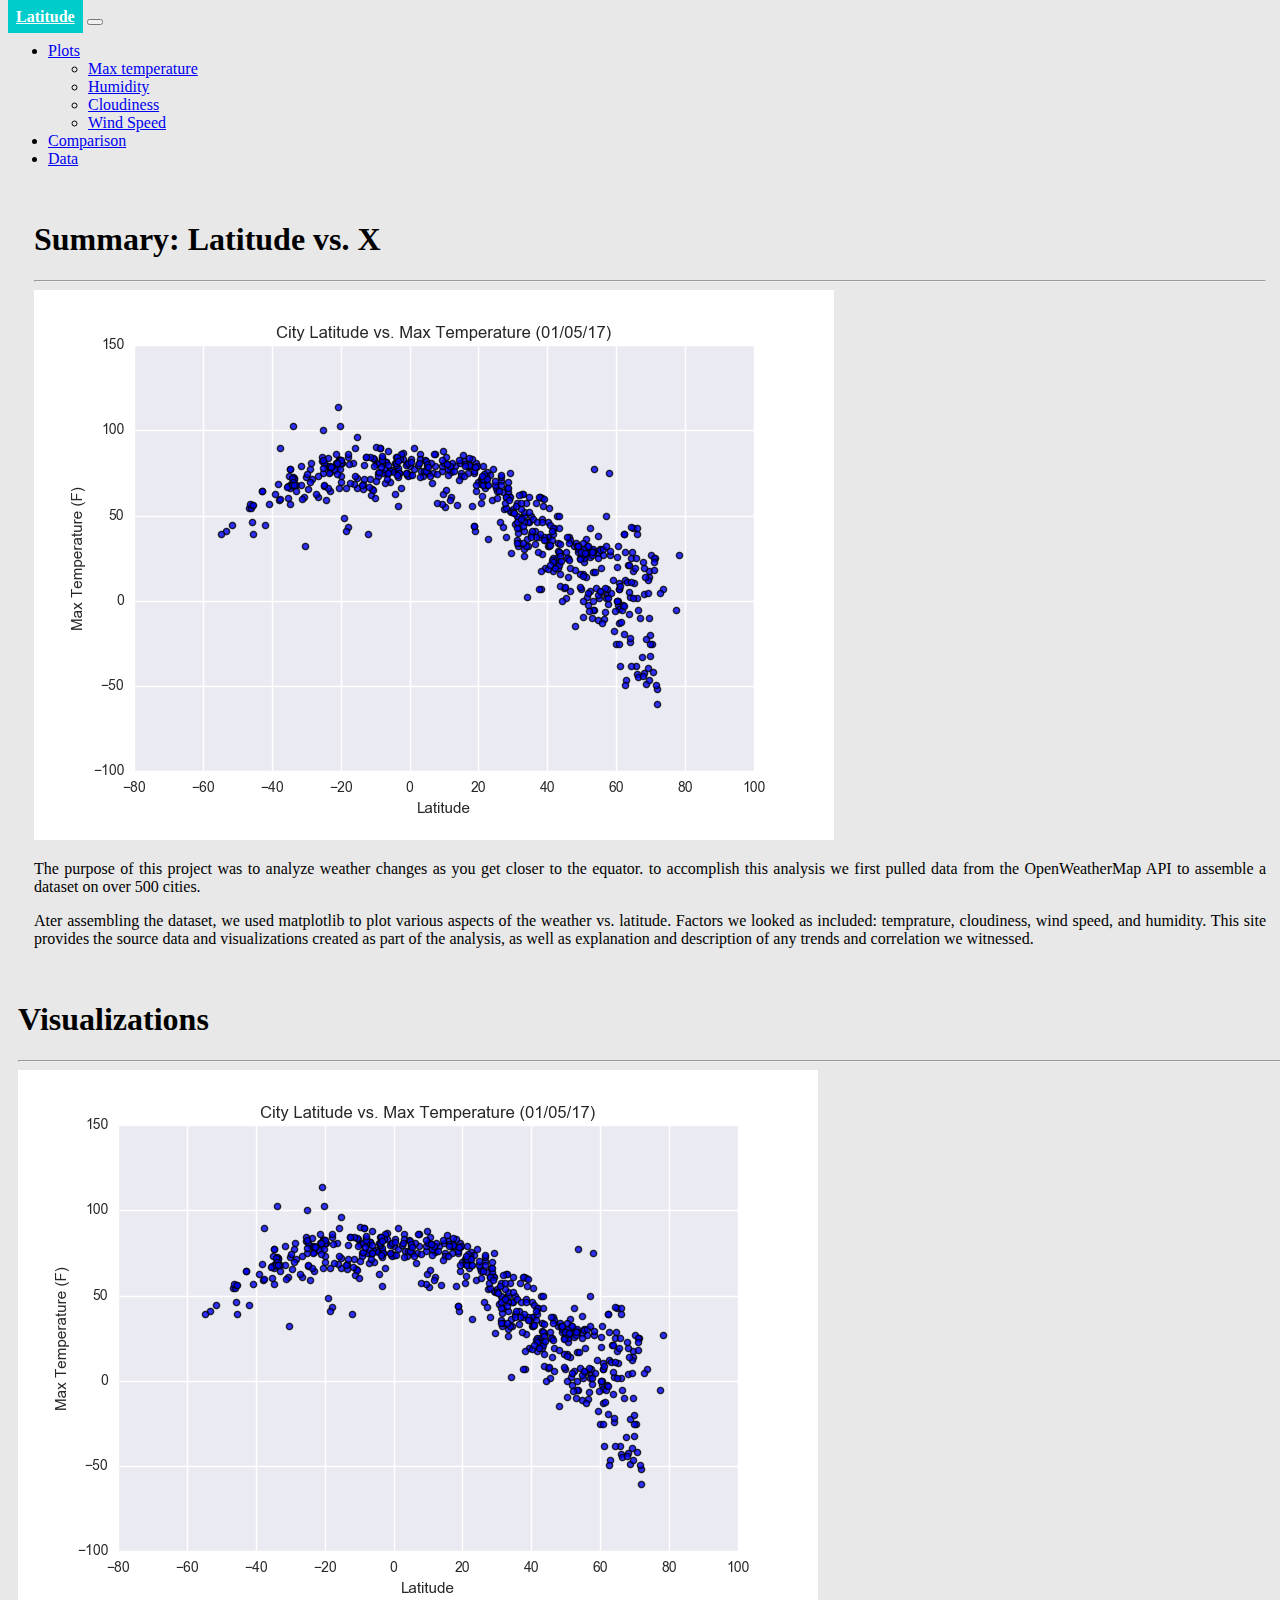
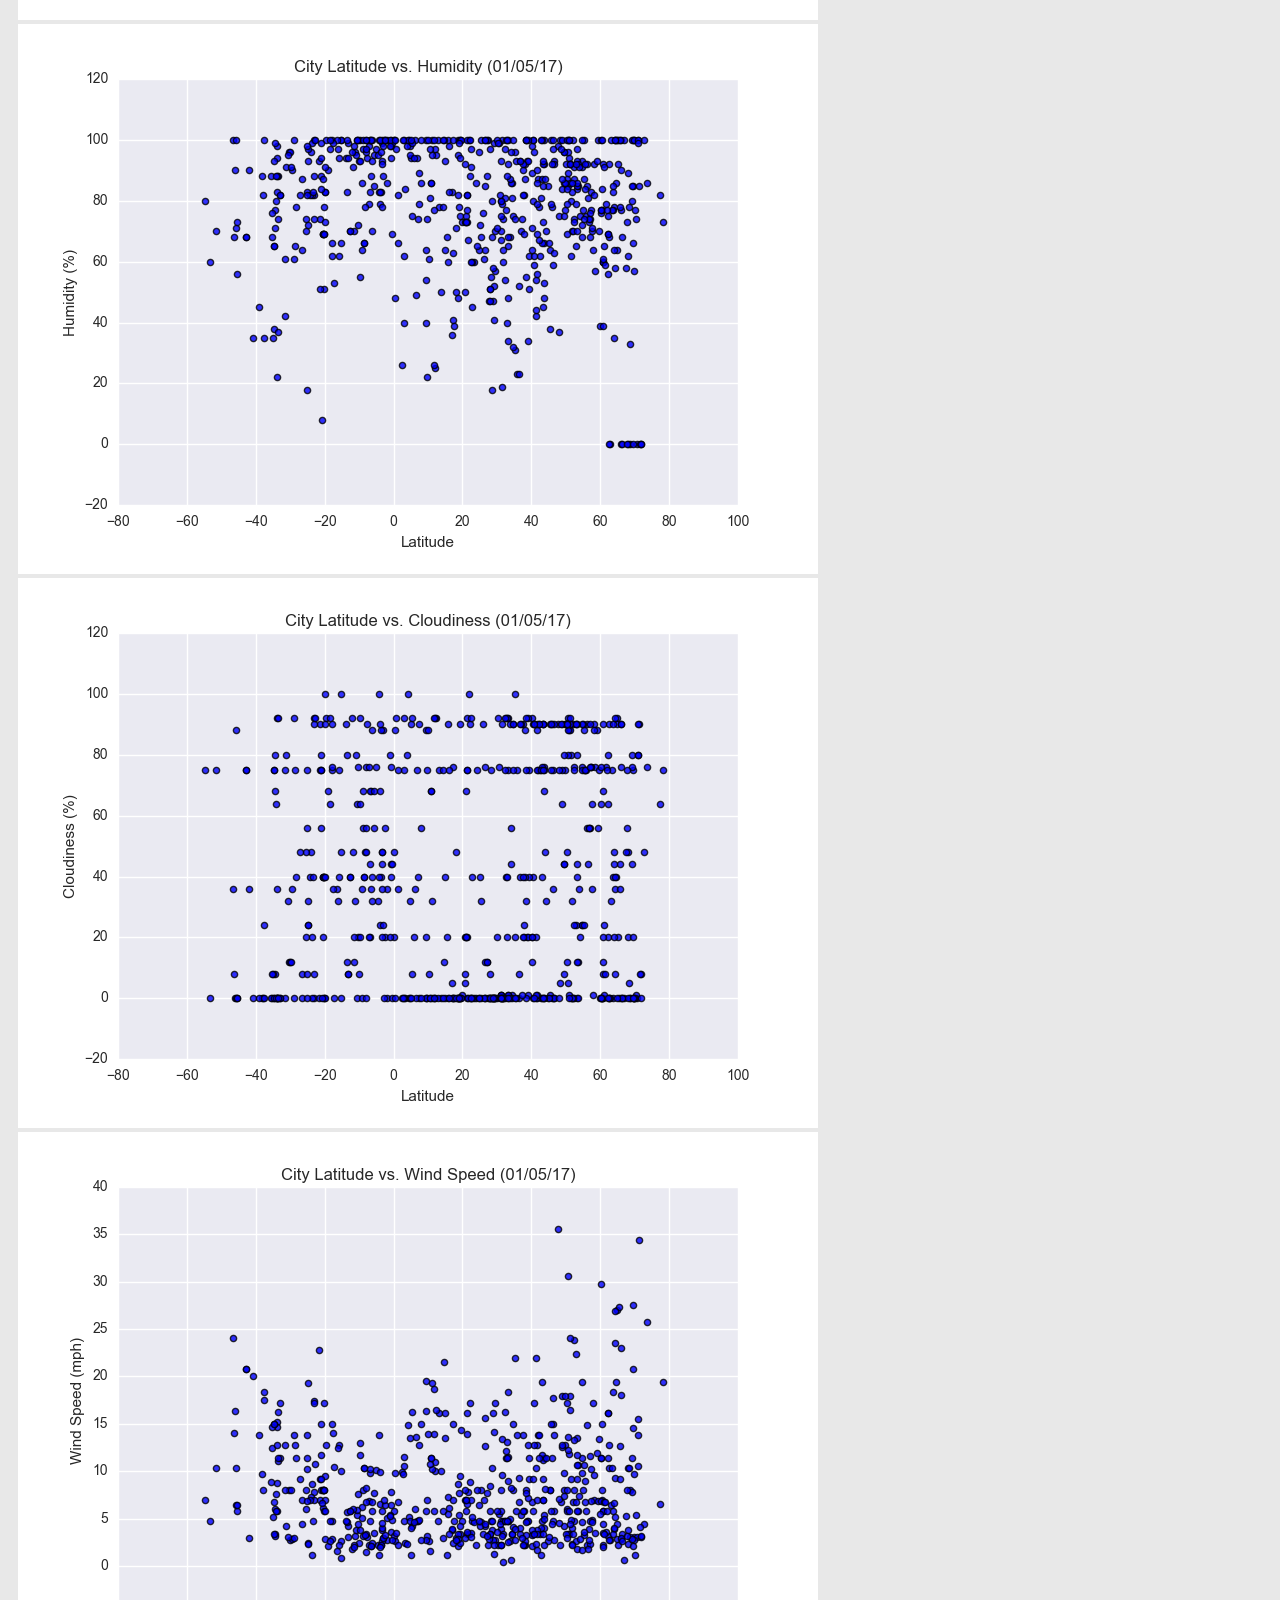
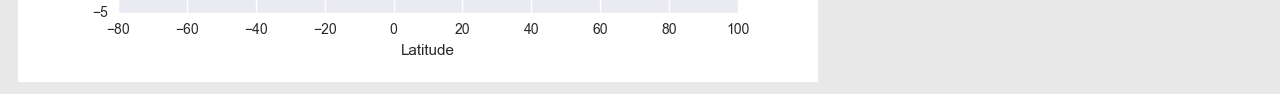
<file: 02-Case-Assignment/index.html>
<!DOCTYPE html>
<html lang="en">

<head>
    <meta charset="UTF-8">
    <!-- Bootstrap css-->
    <link href="https://cdn.jsdelivr.net/npm/bootstrap@5.0.0-beta1/dist/css/bootstrap.min.css" rel="stylesheet" integrity="sha384-giJF6kkoqNQ00vy+HMDP7azOuL0xtbfIcaT9wjKHr8RbDVddVHyTfAAsrekwKmP1" crossorigin="anonymous">
    <meta name="viewport" content="width=device-width, initial-scale=1.0">
    <link rel='stylesheet' href='Resources/css/style.css'>

    <!--Bootstrap Java script-->
<script src="https://code.jquery.com/jquery-3.4.1.slim.min.js" integrity="sha384-J6qa4849blE2+poT4WnyKhv5vZF5SrPo0iEjwBvKU7imGFAV0wwj1yYfoRSJoZ+n" crossorigin="anonymous"></script>
<script src="https://cdn.jsdelivr.net/npm/popper.js@1.16.0/dist/umd/popper.min.js" integrity="sha384-Q6E9RHvbIyZFJoft+2mJbHaEWldlvI9IOYy5n3zV9zzTtmI3UksdQRVvoxMfooAo" crossorigin="anonymous"></script>
<script src="https://stackpath.bootstrapcdn.com/bootstrap/4.4.1/js/bootstrap.min.js" integrity="sha384-wfSDF2E50Y2D1uUdj0O3uMBJnjuUD4Ih7YwaYd1iqfktj0Uod8GCExl3Og8ifwB6" crossorigin="anonymous"></script>
    <title>Latitude Analysis Dashboard</title>
</head>

<body style='background-color: #e8e8e8;'>
    
    <nav class="navbar navbar-expand-lg navbar-light p-0 bg-light"> <!---start of navbar-->
        <div class="container-fluid">
            <a class="navbar-brand" href="#" style="color: white;">Latitude</a>
            <button class="navbar-toggler" type="button" data-bs-toggle="collapse"
                data-bs-target="#navbarSupportedContent" aria-controls="navbarSupportedContent" aria-expanded="false"
                aria-label="Toggle navigation">
                <span class="navbar-toggler-icon"></span>
            </button>
            <div class="collapse navbar-collapse" id="navbarSupportedContent">
                <ul class="navbar-nav ms-auto mb-2 mb-lg-0">
                    <li class="nav-item dropdown">
                        <a class="nav-link active dropdown-toggle" href="#" id="navbarDropdown" role="button"
                            data-bs-toggle="dropdown" aria-expanded="false">
                             Plots
                        </a>
                        <ul class="dropdown-menu" aria-labelledby="navbarDropdown">
                            <li><a class="dropdown-item" href="visualizations/temp.html">Max temperature</a></li>
                            <li><a class="dropdown-item" href="visualizations/humidity.html">Humidity</a></li>
                            <li><a class="dropdown-item" href="visualizations/cloud.html">Cloudiness</a></li>
                            <li><a class="dropdown-item" href="visualizations/wind.html">Wind Speed</a></li>
                        </ul>
                    </li>
                    <li class="nav-item">
                        <a class="nav-link active" aria-current="page" href="visualizations/comparison.html">Comparison</a>
                    </li>
                    <li class="nav-item">
                        <a class="nav-link active" href="visualizations/data.html">Data</a>
                    </li>
                </ul>
            </div>
        </div>
    </nav>
    <!--- Ennd of the Navbar -->

<div class='container' id='content-container' > <!-- Start of Content Container -->
    <div class="row m-4" style = "position:relative; left:10px;">
        <div class="col-md-6 bg-white">
         <article class='viz-info'>
            <h1 class="display-6 text-info">Summary: Latitude vs. X</h1>
            <hr/>
            <img src="Resources/assets/images/Fig1.png" alt="fig1" class="w-50 float-start">

            <p>The purpose of this project was to analyze weather changes as you get closer to the equator. to accomplish this analysis we first pulled data from the OpenWeatherMap API to assemble a dataset on over 500 cities.</p>
            <p>Ater assembling the dataset, we used matplotlib to plot various aspects of the weather vs. latitude. Factors we looked as included: temprature, cloudiness, wind speed, and humidity. This site provides the source data and visualizations created as part of the analysis, as well as explanation and description of any trends  and correlation we witnessed.</p>
         </article>
        </div>

     <!-- <div class='container' id='content-container2' > -->
        <!-- <div class="row m-4" style = "position:relative; left:620px; top: -452px; width: 1500px;"> -->
         <div class="col-md-4 pt-3 bg-white">
            <h1 class="display-6 text-info">Visualizations</h1>
            <hr>
            <div class="row">
                <div class="col-md-6"><a href="visualizations/temp.html"><img src="Resources/assets/images/Fig1.png" alt="fig1" class="w-100"></a></div>
                <div class="col-md-6"><a href="visualizations/humidity.html"><img src="Resources/assets/images/Fig2.png" alt="fig2" class="w-100"></a></div>
                <div class="col-md-6"><a href="visualizations/cloud.html"><img src="Resources/assets/images/Fig3.png" alt="fig3" class="w-100"></a></div>
                <div class="col-md-6"><a href="visualizations/wind.html"><img src="Resources/assets/images/Fig4.png" alt="fig4" class="w-100"></a></div>
            </div>
        <!-- </div> -->
    </div>



    <!--Bootstrap Script-->
    <script src="https://cdn.jsdelivr.net/npm/@popperjs/core@2.5.4/dist/umd/popper.min.js"
        integrity="sha384-q2kxQ16AaE6UbzuKqyBE9/u/KzioAlnx2maXQHiDX9d4/zp8Ok3f+M7DPm+Ib6IU"
        crossorigin="anonymous"></script>
    <script src="https://cdn.jsdelivr.net/npm/bootstrap@5.0.0-beta1/dist/js/bootstrap.min.js"
        integrity="sha384-pQQkAEnwaBkjpqZ8RU1fF1AKtTcHJwFl3pblpTlHXybJjHpMYo79HY3hIi4NKxyj"
        crossorigin="anonymous"></script>

</body>

</html>
</file>
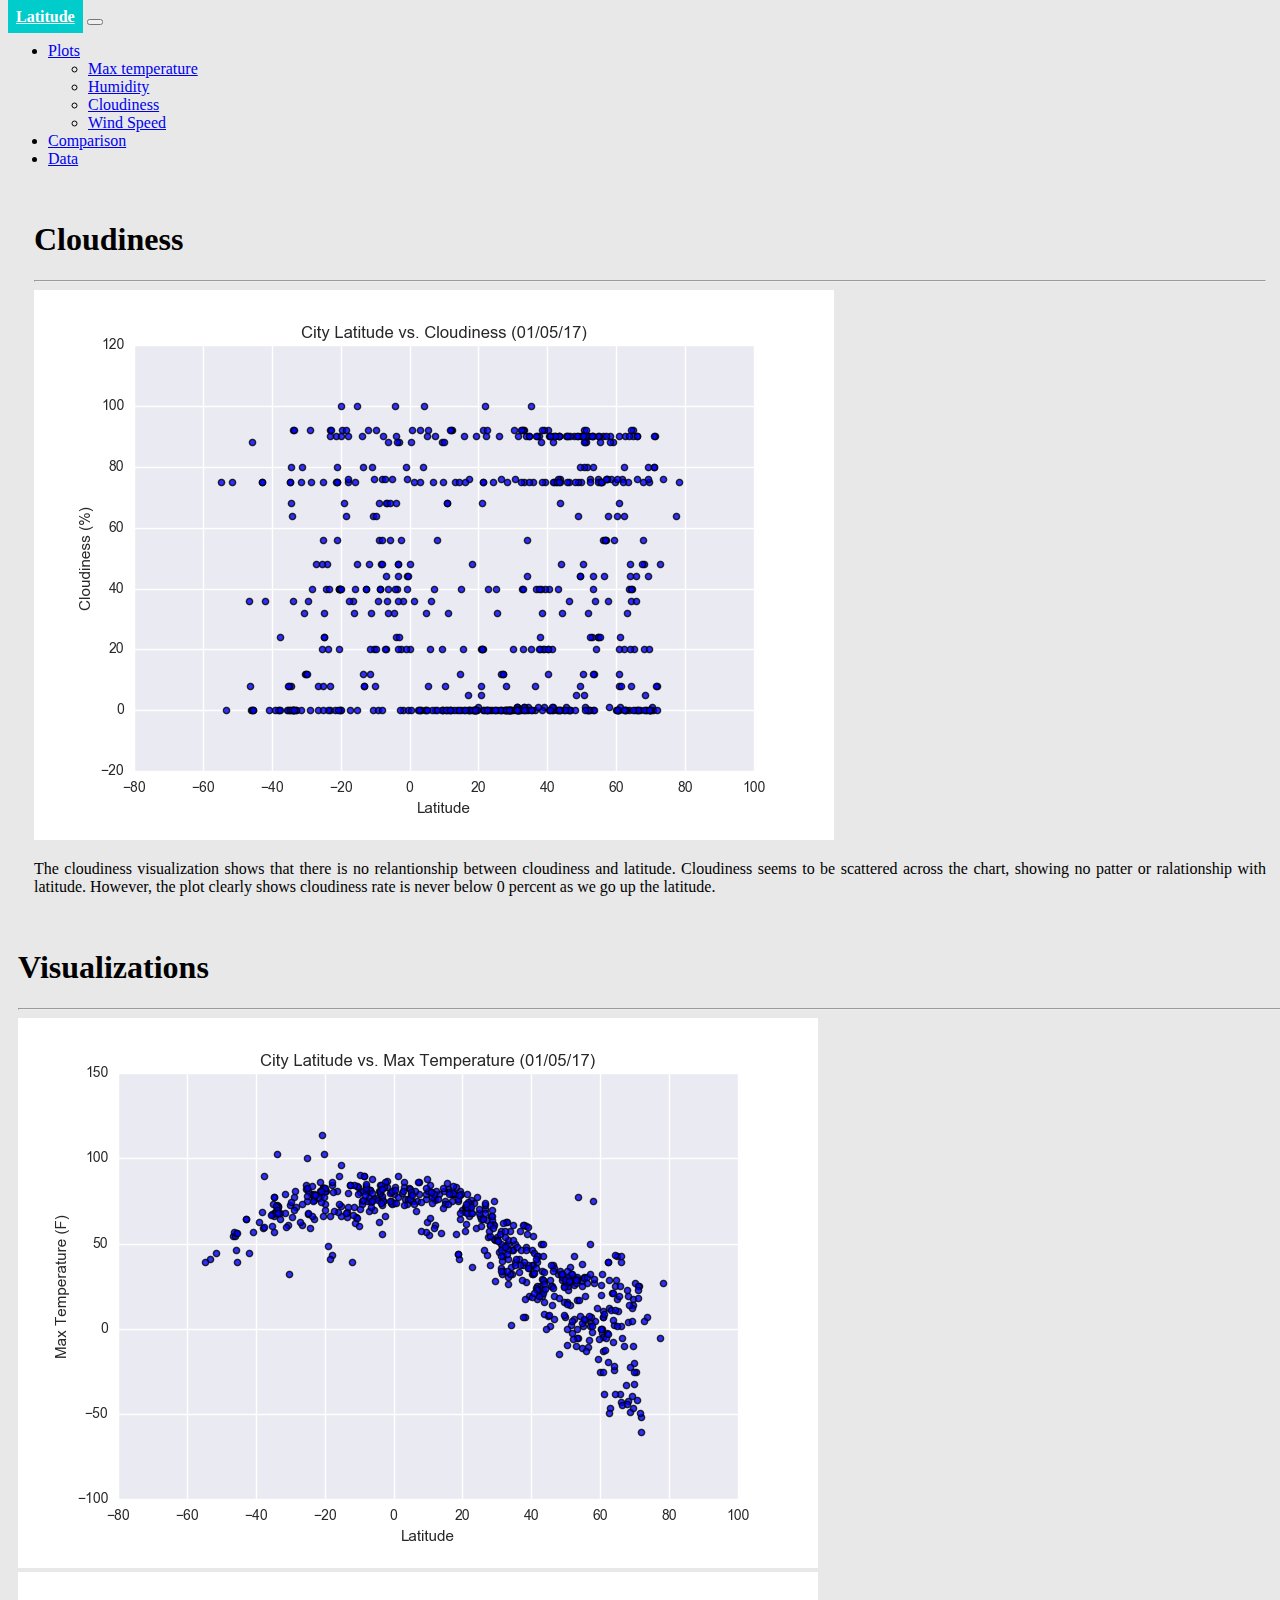
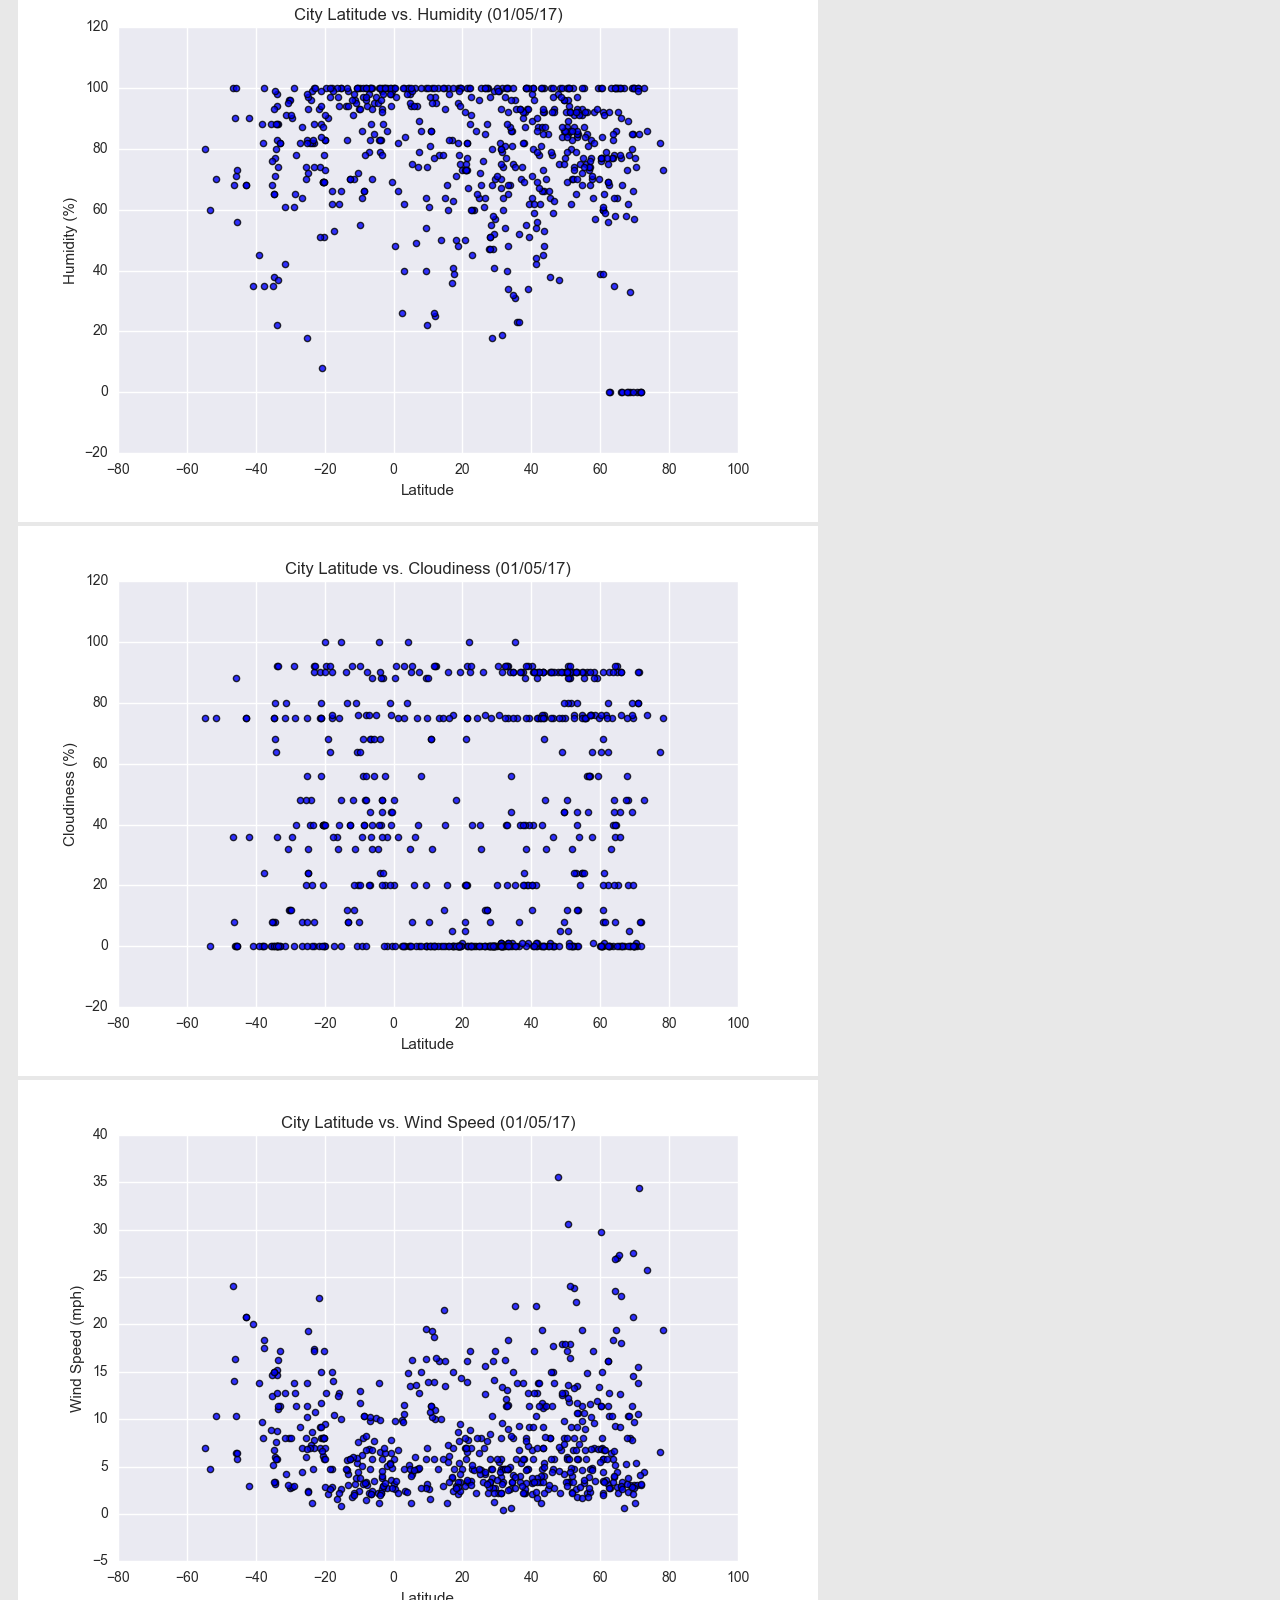
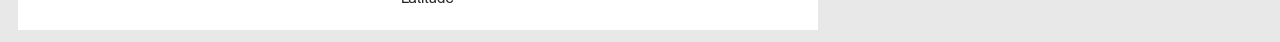
<file: 02-Case-Assignment/visualizations/cloud.html>
<!DOCTYPE html>
<html lang="en">

<head>
    <meta charset="UTF-8">
    <!-- Bootstrap css-->
    <link href="https://cdn.jsdelivr.net/npm/bootstrap@5.0.0-beta1/dist/css/bootstrap.min.css" rel="stylesheet" integrity="sha384-giJF6kkoqNQ00vy+HMDP7azOuL0xtbfIcaT9wjKHr8RbDVddVHyTfAAsrekwKmP1" crossorigin="anonymous">
    <meta name="viewport" content="width=device-width, initial-scale=1.0">
    <link rel='stylesheet' href='../Resources/css/style.css'>

    <!--Bootstrap Java script-->
<script src="https://code.jquery.com/jquery-3.4.1.slim.min.js" integrity="sha384-J6qa4849blE2+poT4WnyKhv5vZF5SrPo0iEjwBvKU7imGFAV0wwj1yYfoRSJoZ+n" crossorigin="anonymous"></script>
<script src="https://cdn.jsdelivr.net/npm/popper.js@1.16.0/dist/umd/popper.min.js" integrity="sha384-Q6E9RHvbIyZFJoft+2mJbHaEWldlvI9IOYy5n3zV9zzTtmI3UksdQRVvoxMfooAo" crossorigin="anonymous"></script>
<script src="https://stackpath.bootstrapcdn.com/bootstrap/4.4.1/js/bootstrap.min.js" integrity="sha384-wfSDF2E50Y2D1uUdj0O3uMBJnjuUD4Ih7YwaYd1iqfktj0Uod8GCExl3Og8ifwB6" crossorigin="anonymous"></script>
    <title>Latitude Analysis Dashboard</title>
</head>

<body style='background-color: #e8e8e8;'>
    
    <nav class="navbar navbar-expand-lg navbar-light p-0 bg-light"> <!---start of navbar-->
        <div class="container-fluid">
            <a class="navbar-brand" href="../index.html" style="color: white;">Latitude</a>
            <button class="navbar-toggler" type="button" data-bs-toggle="collapse"
                data-bs-target="#navbarSupportedContent" aria-controls="navbarSupportedContent" aria-expanded="false"
                aria-label="Toggle navigation">
                <span class="navbar-toggler-icon"></span>
            </button>
            <div class="collapse navbar-collapse" id="navbarSupportedContent">
                <ul class="navbar-nav ms-auto mb-2 mb-lg-0">
                    <li class="nav-item dropdown">
                        <a class="nav-link active dropdown-toggle" href="#" id="navbarDropdown" role="button"
                            data-bs-toggle="dropdown" aria-expanded="false">
                             Plots
                        </a>
                        <ul class="dropdown-menu" aria-labelledby="navbarDropdown">
                            <li><a class="dropdown-item" href="temp.html">Max temperature</a></li>
                            <li><a class="dropdown-item" href="humidity.html">Humidity</a></li>
                            <li><a class="dropdown-item" href="cloud.html">Cloudiness</a></li>
                            <li><a class="dropdown-item" href="wind.html">Wind Speed</a></li>
                        </ul>
                    </li>
                    <li class="nav-item">
                        <a class="nav-link active" aria-current="page" href="comparison.html">Comparison</a>
                    </li>
                    <li class="nav-item">
                        <a class="nav-link active" href="data.html">Data</a>
                    </li>
                </ul>
            </div>
        </div>
    </nav>
    <!--- Ennd of the Navbar -->

<div class='container' id='content-container' > <!-- Start of Content Container -->
    <div class="row m-4" style = "position:relative; left:10px;">
        <div class="col-md-6 bg-white">
         <article class='viz-info'>
            <h1 class="display-6 text-info">Cloudiness</h1>
            <hr/>
            <img src="../Resources/assets/images/Fig3.png" alt="fig1" class="w-100 float-start">

            <p> The cloudiness visualization shows that there is no relantionship between cloudiness and latitude. Cloudiness seems to be scattered across the chart, showing no patter or ralationship with latitude. However, the plot clearly shows cloudiness rate is never below 0 percent as we go up the latitude. </p>
            
         </article>
        </div>

     <!-- <div class='container' id='content-container2' > -->
        <!-- <div class="row m-4" style = "position:relative; left:620px; top: -452px; width: 1500px;"> -->
         <div class="col-md-4 pt-3 bg-white">
            <h1 class="display-6 text-info">Visualizations</h1>
            <hr>
            <div class="row">
                <div class="col-md-6"><a href="temp.html"><img src="../Resources/assets/images/Fig1.png" alt="fig1" class="w-100"></a></div>
                <div class="col-md-6"><a href="humidity.html"><img src="../Resources/assets/images/Fig2.png" alt="fig2" class="w-100"></a></div>
                <div class="col-md-6"><a href="cloud.html"><img src="../Resources/assets/images/Fig3.png" alt="fig3" class="w-100"></a></div>
                <div class="col-md-6"><a href="wind.html"><img src="../Resources/assets/images/Fig4.png" alt="fig4" class="w-100"></a></div>
            </div>
        <!-- </div> -->
    </div>

    <!--Bootstrap Script-->
    <script src="https://cdn.jsdelivr.net/npm/@popperjs/core@2.5.4/dist/umd/popper.min.js"
        integrity="sha384-q2kxQ16AaE6UbzuKqyBE9/u/KzioAlnx2maXQHiDX9d4/zp8Ok3f+M7DPm+Ib6IU"
        crossorigin="anonymous"></script>
    <script src="https://cdn.jsdelivr.net/npm/bootstrap@5.0.0-beta1/dist/js/bootstrap.min.js"
        integrity="sha384-pQQkAEnwaBkjpqZ8RU1fF1AKtTcHJwFl3pblpTlHXybJjHpMYo79HY3hIi4NKxyj"
        crossorigin="anonymous"></script>

</body>

</html>
</file>
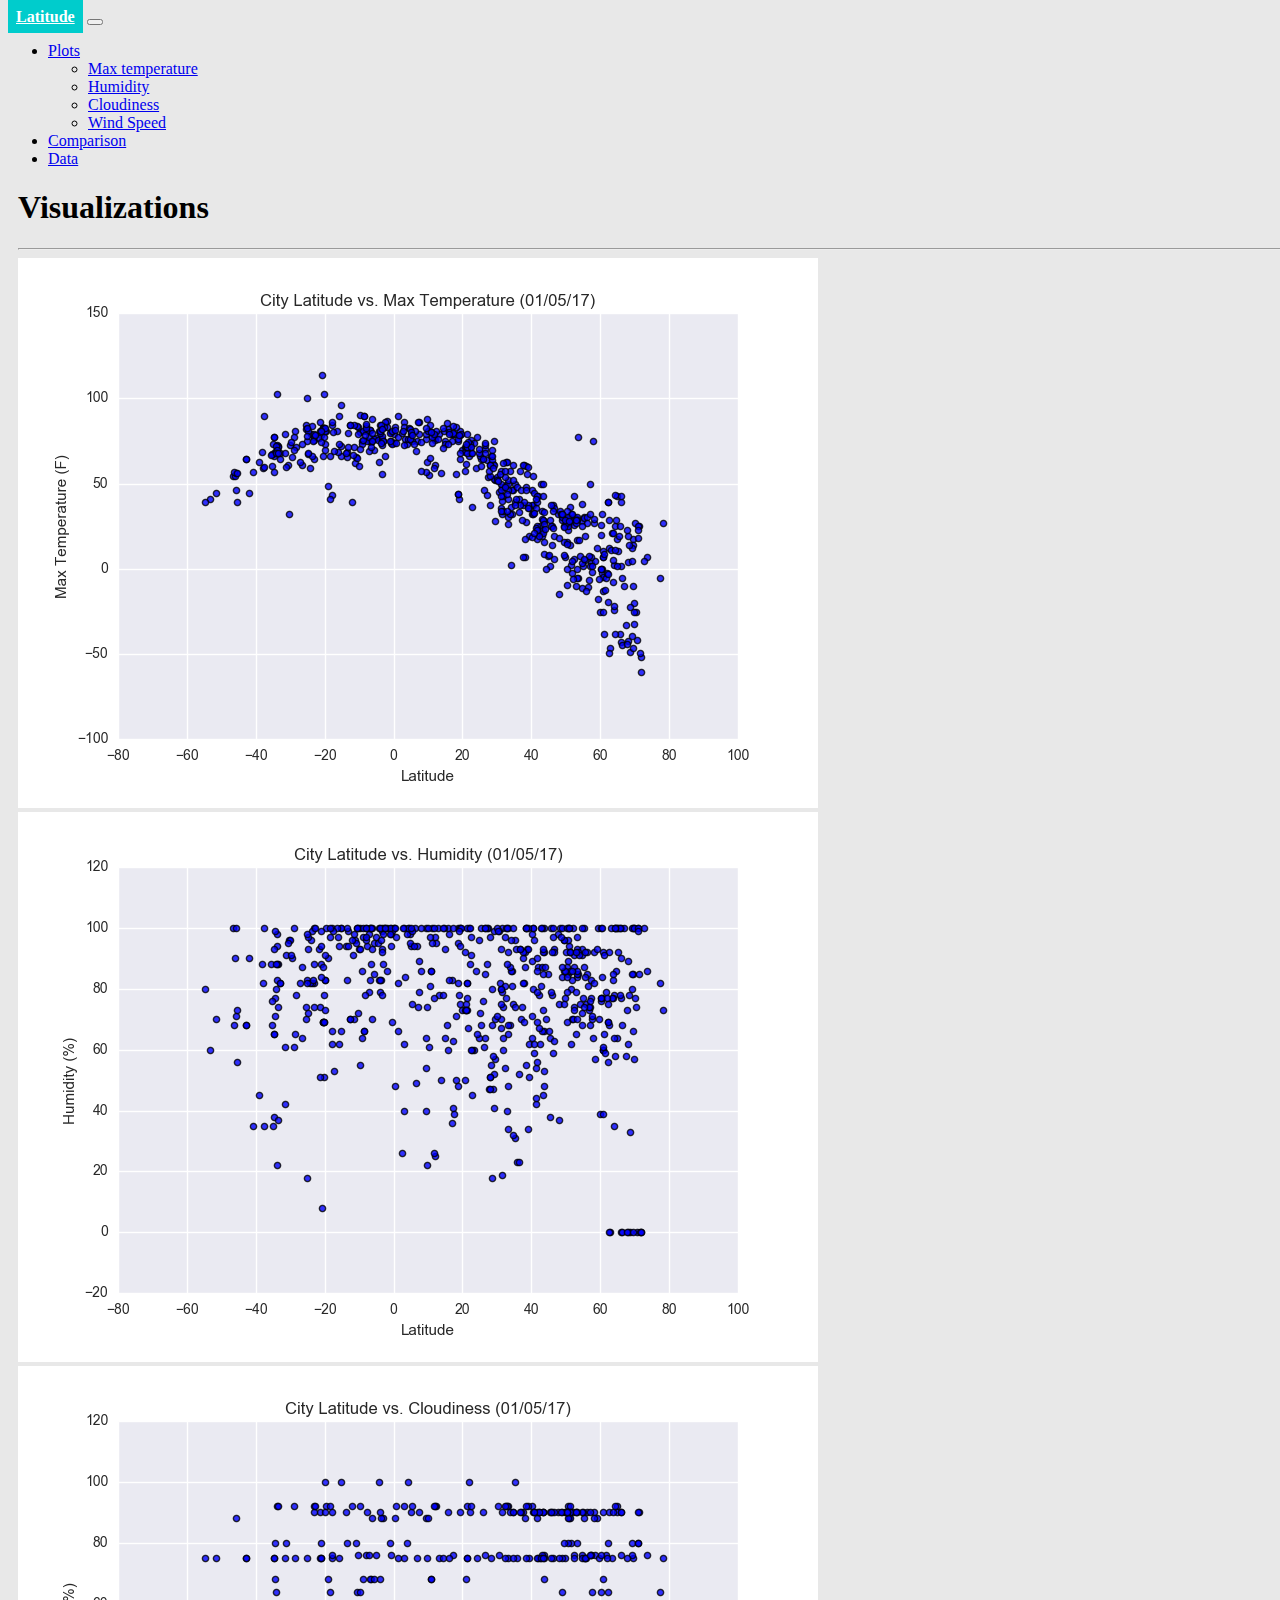
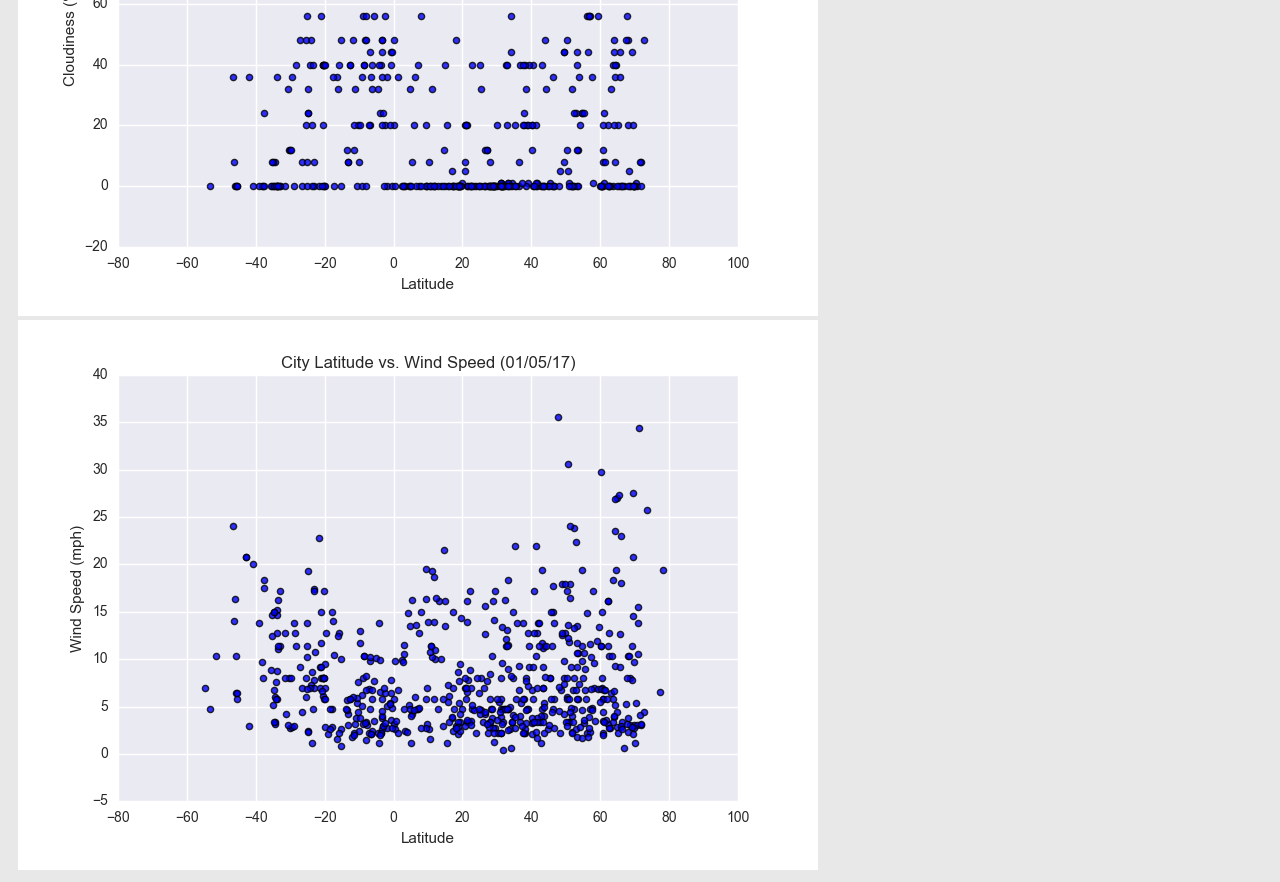
<file: 02-Case-Assignment/visualizations/comparison.html>
<!DOCTYPE html>
<html lang="en">

<head>
    <meta charset="UTF-8">
    <!-- Bootstrap css-->
    <link href="https://cdn.jsdelivr.net/npm/bootstrap@5.0.0-beta1/dist/css/bootstrap.min.css" rel="stylesheet" integrity="sha384-giJF6kkoqNQ00vy+HMDP7azOuL0xtbfIcaT9wjKHr8RbDVddVHyTfAAsrekwKmP1" crossorigin="anonymous">
    <meta name="viewport" content="width=device-width, initial-scale=1.0">
    <link rel='stylesheet' href='../Resources/css/style.css'>

    <!--Bootstrap Java script-->
<script src="https://code.jquery.com/jquery-3.4.1.slim.min.js" integrity="sha384-J6qa4849blE2+poT4WnyKhv5vZF5SrPo0iEjwBvKU7imGFAV0wwj1yYfoRSJoZ+n" crossorigin="anonymous"></script>
<script src="https://cdn.jsdelivr.net/npm/popper.js@1.16.0/dist/umd/popper.min.js" integrity="sha384-Q6E9RHvbIyZFJoft+2mJbHaEWldlvI9IOYy5n3zV9zzTtmI3UksdQRVvoxMfooAo" crossorigin="anonymous"></script>
<script src="https://stackpath.bootstrapcdn.com/bootstrap/4.4.1/js/bootstrap.min.js" integrity="sha384-wfSDF2E50Y2D1uUdj0O3uMBJnjuUD4Ih7YwaYd1iqfktj0Uod8GCExl3Og8ifwB6" crossorigin="anonymous"></script>
    <title>Latitude Analysis Dashboard</title>
</head>

<body style='background-color: #e8e8e8;'>
    
    <nav class="navbar navbar-expand-lg navbar-light p-0 bg-light"> <!---start of navbar-->
        <div class="container-fluid">
            <a class="navbar-brand" href="../index.html" style="color: white;">Latitude</a>
            <button class="navbar-toggler" type="button" data-bs-toggle="collapse"
                data-bs-target="#navbarSupportedContent" aria-controls="navbarSupportedContent" aria-expanded="false"
                aria-label="Toggle navigation">
                <span class="navbar-toggler-icon"></span>
            </button>
            <div class="collapse navbar-collapse" id="navbarSupportedContent">
                <ul class="navbar-nav ms-auto mb-2 mb-lg-0">
                    <li class="nav-item dropdown">
                        <a class="nav-link active dropdown-toggle" href="#" id="navbarDropdown" role="button"
                            data-bs-toggle="dropdown" aria-expanded="false">
                             Plots
                        </a>
                        <ul class="dropdown-menu" aria-labelledby="navbarDropdown">
                            <li><a class="dropdown-item" href="temp.html">Max temperature</a></li>
                            <li><a class="dropdown-item" href="humidity.html">Humidity</a></li>
                            <li><a class="dropdown-item" href="cloud.html">Cloudiness</a></li>
                            <li><a class="dropdown-item" href="wind.html">Wind Speed</a></li>
                        </ul>
                    </li>
                    <li class="nav-item">
                        <a class="nav-link active" aria-current="page" href="comparison.html">Comparison</a>
                    </li>
                    <li class="nav-item">
                        <a class="nav-link active" href="data.html">Data</a>
                    </li>
                </ul>
            </div>
        </div>
    </nav>
    <!--- Ennd of the Navbar -->

<div class='container' id='content-container' > <!-- Start of Content Container -->
    <div class="row m-4" style = "position:relative; left:10px;">

     <!-- <div class='container' id='content-container2' > -->
        <!-- <div class="row m-4" style = "position:relative; left:620px; top: -452px; width: 1500px;"> -->
         <div class="col-md-12 pt-3 bg-white">
            <h1 class="display-6 text-info">Visualizations</h1>
            <hr>
            <div class="row">
                <div class="col-md-6"><a href="temp.html"><img src="../Resources/assets/images/Fig1.png" alt="fig1" class="w-100"></a></div>
                <div class="col-md-6"><a href="humidity.html"><img src="../Resources/assets/images/Fig2.png" alt="fig2" class="w-100"></a></div>
                <div class="col-md-6"><a href="cloud.html"><img src="../Resources/assets/images/Fig3.png" alt="fig3" class="w-100"></a></div>
                <div class="col-md-6"><a href="wind.html"><img src="../Resources/assets/images/Fig4.png" alt="fig4" class="w-100"></a></div>
            </div>
        <!-- </div> -->
    </div>

    <!--Bootstrap Script-->
    <script src="https://cdn.jsdelivr.net/npm/@popperjs/core@2.5.4/dist/umd/popper.min.js"
        integrity="sha384-q2kxQ16AaE6UbzuKqyBE9/u/KzioAlnx2maXQHiDX9d4/zp8Ok3f+M7DPm+Ib6IU"
        crossorigin="anonymous"></script>
    <script src="https://cdn.jsdelivr.net/npm/bootstrap@5.0.0-beta1/dist/js/bootstrap.min.js"
        integrity="sha384-pQQkAEnwaBkjpqZ8RU1fF1AKtTcHJwFl3pblpTlHXybJjHpMYo79HY3hIi4NKxyj"
        crossorigin="anonymous"></script>

</body>

</html>
</file>
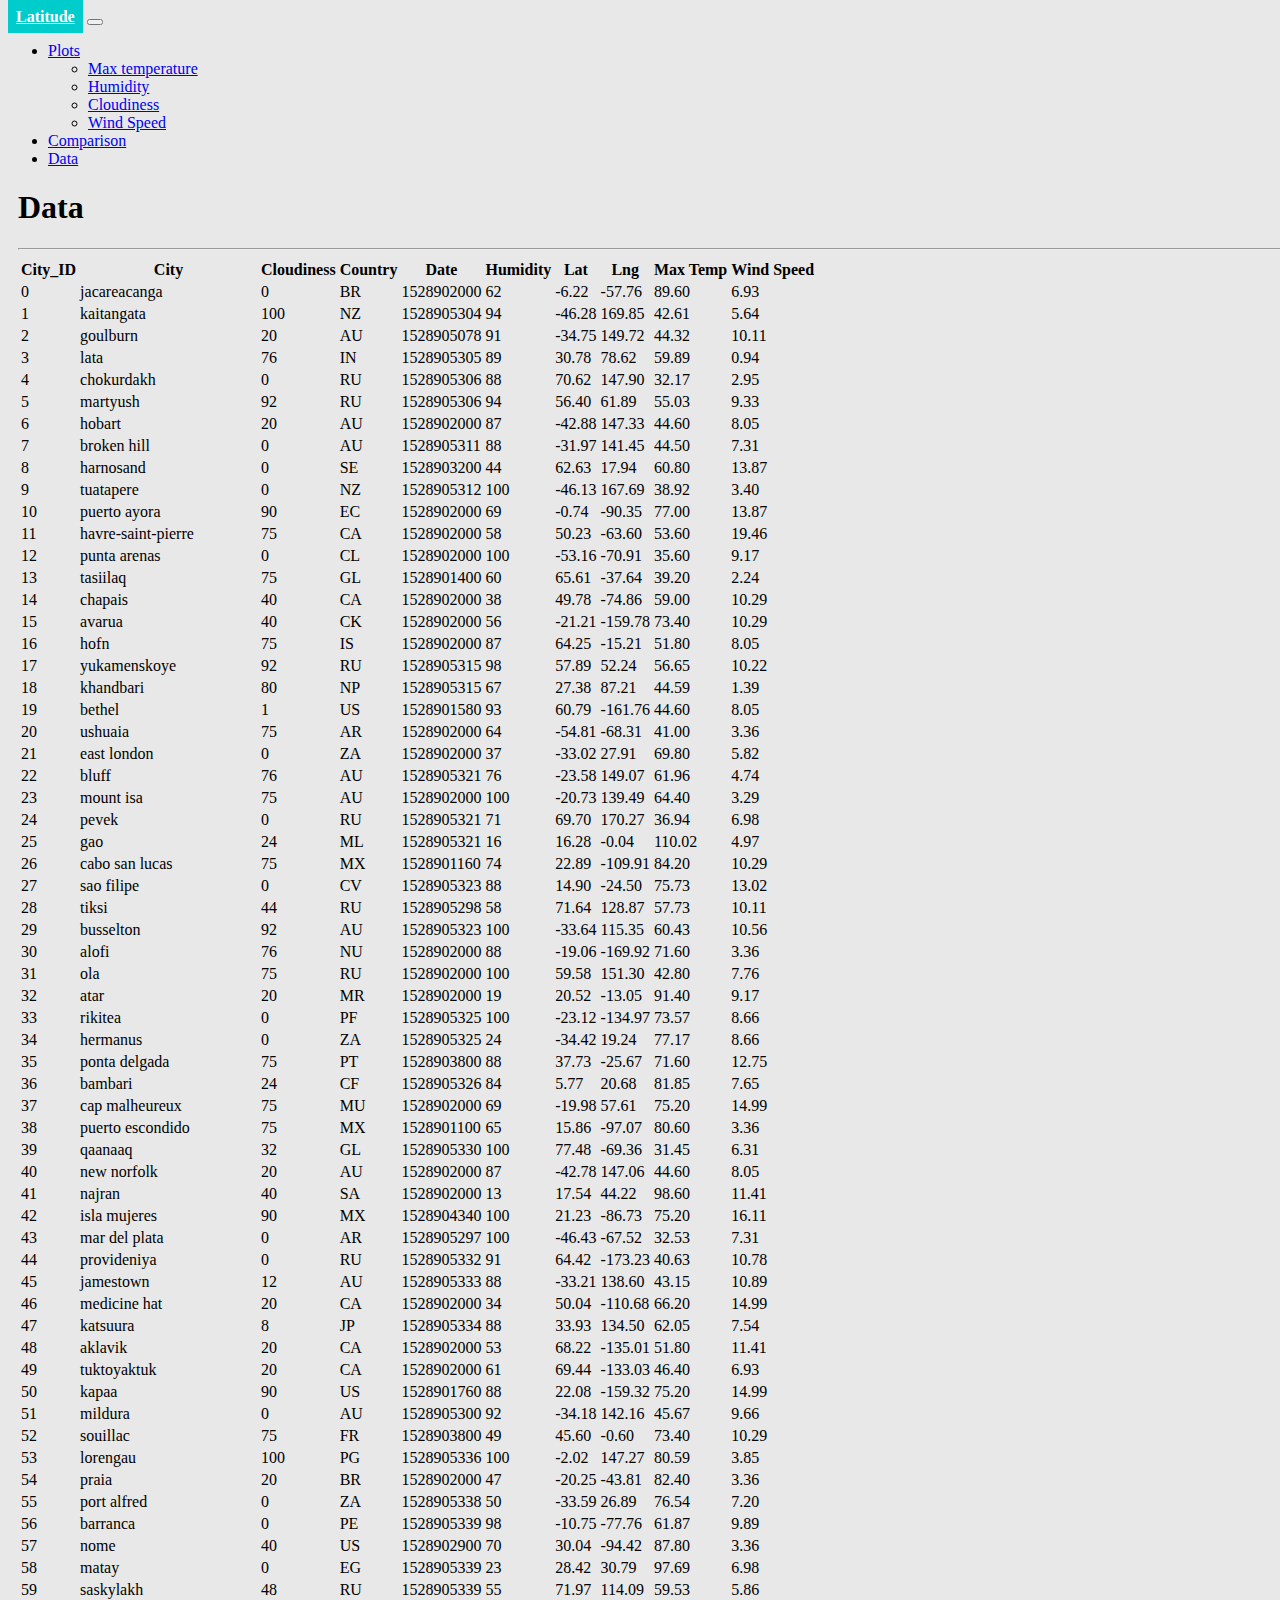
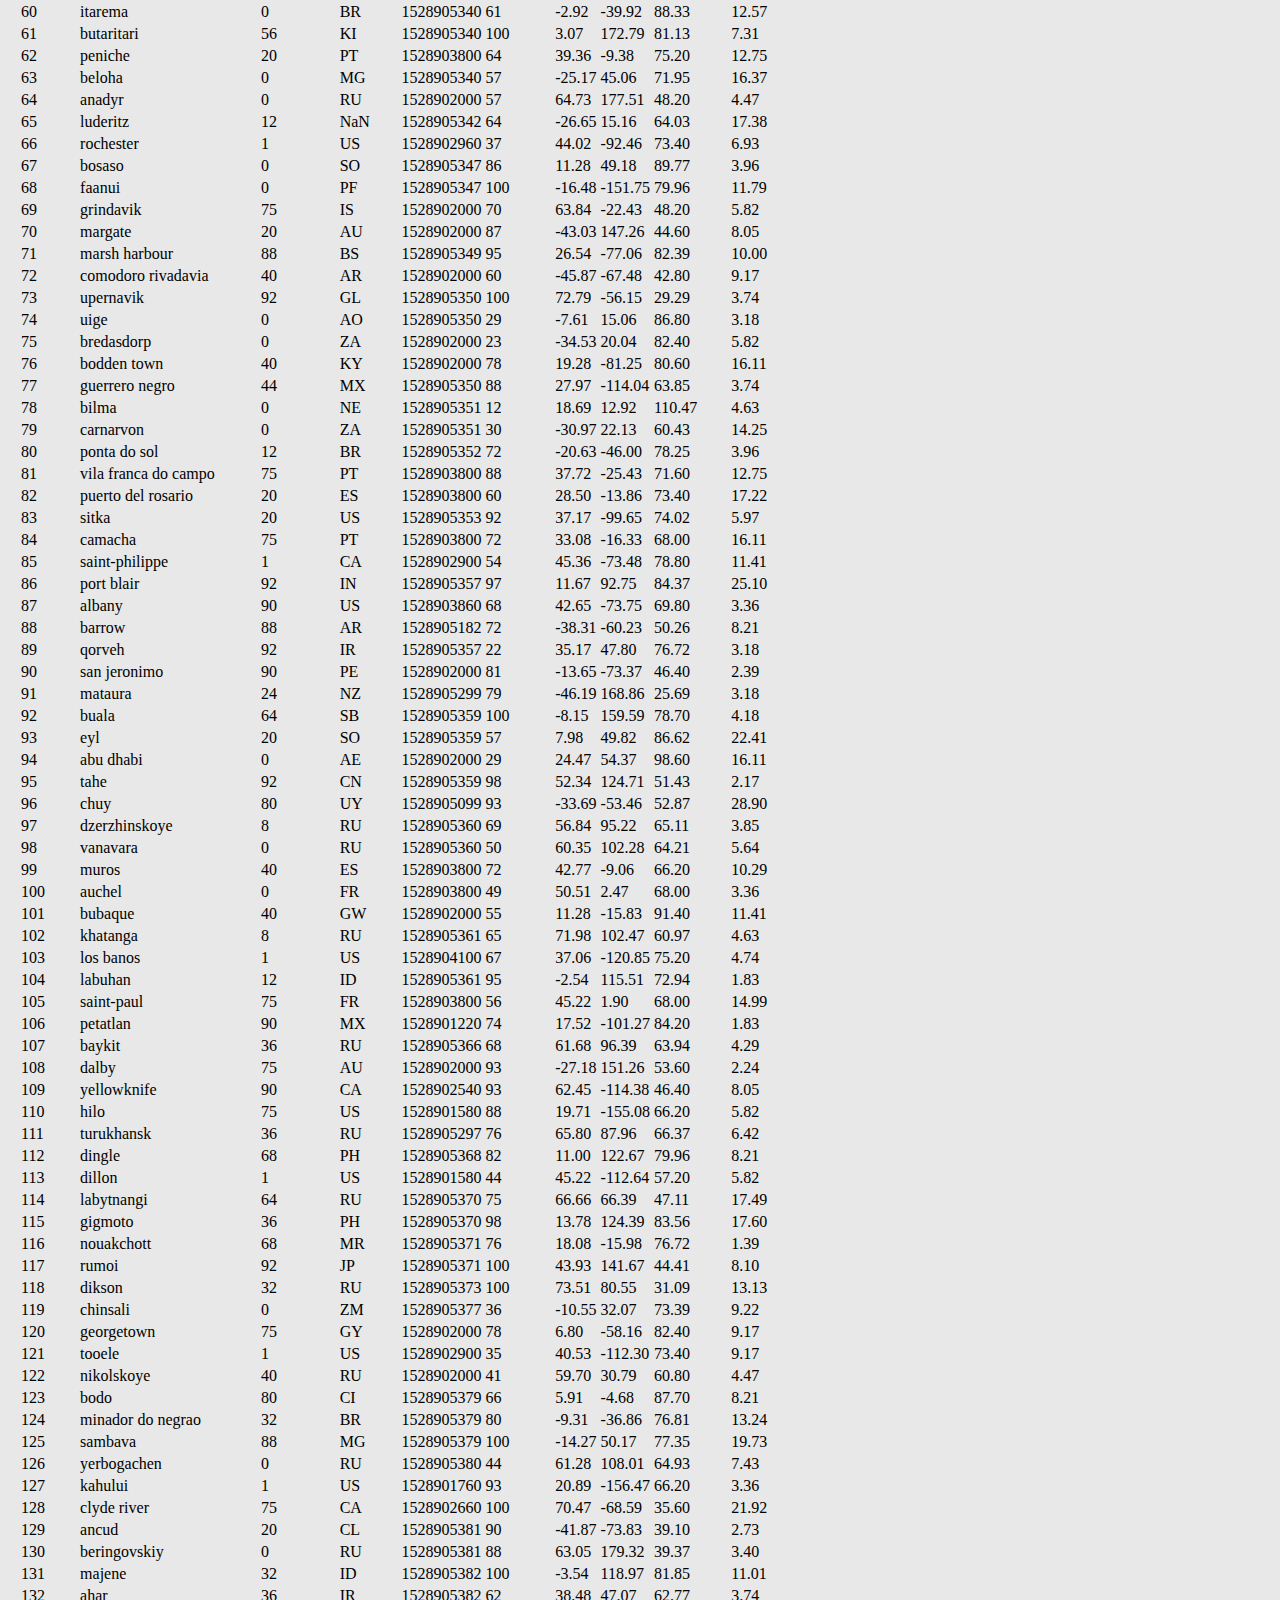
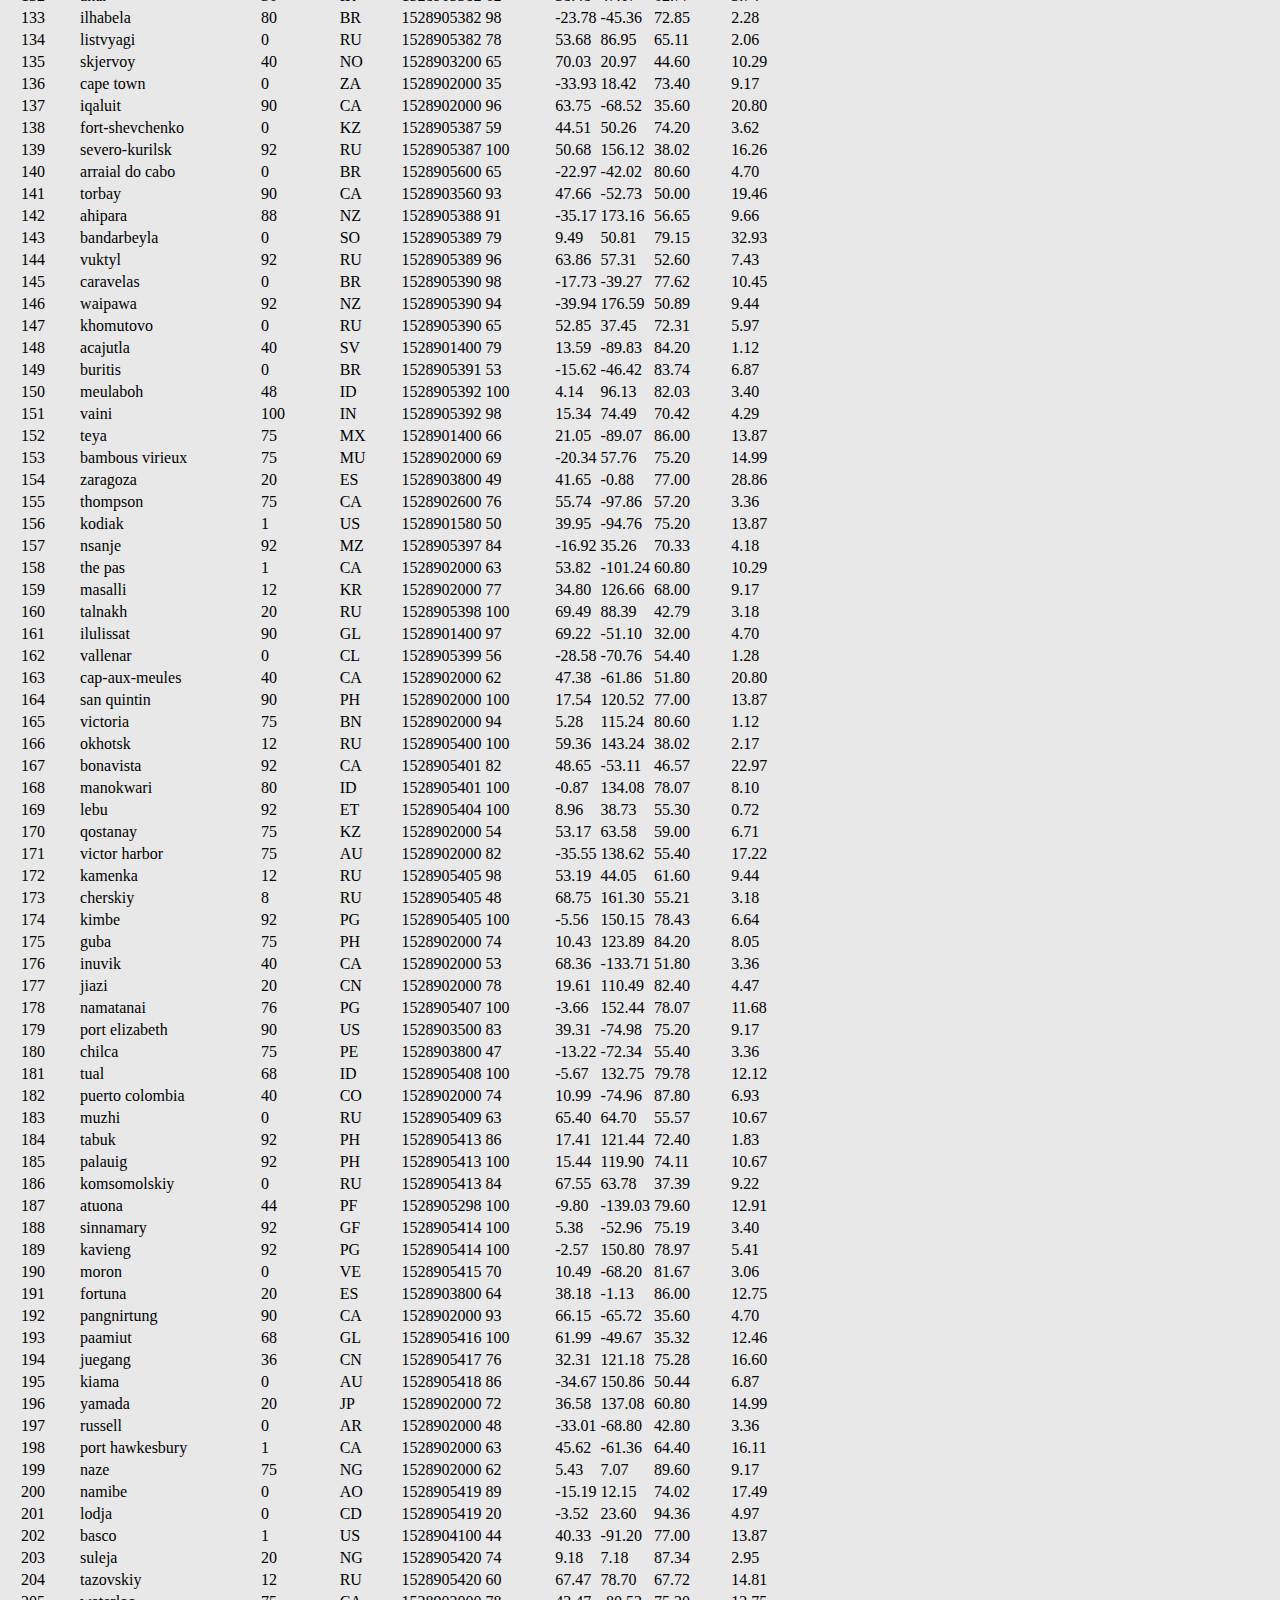
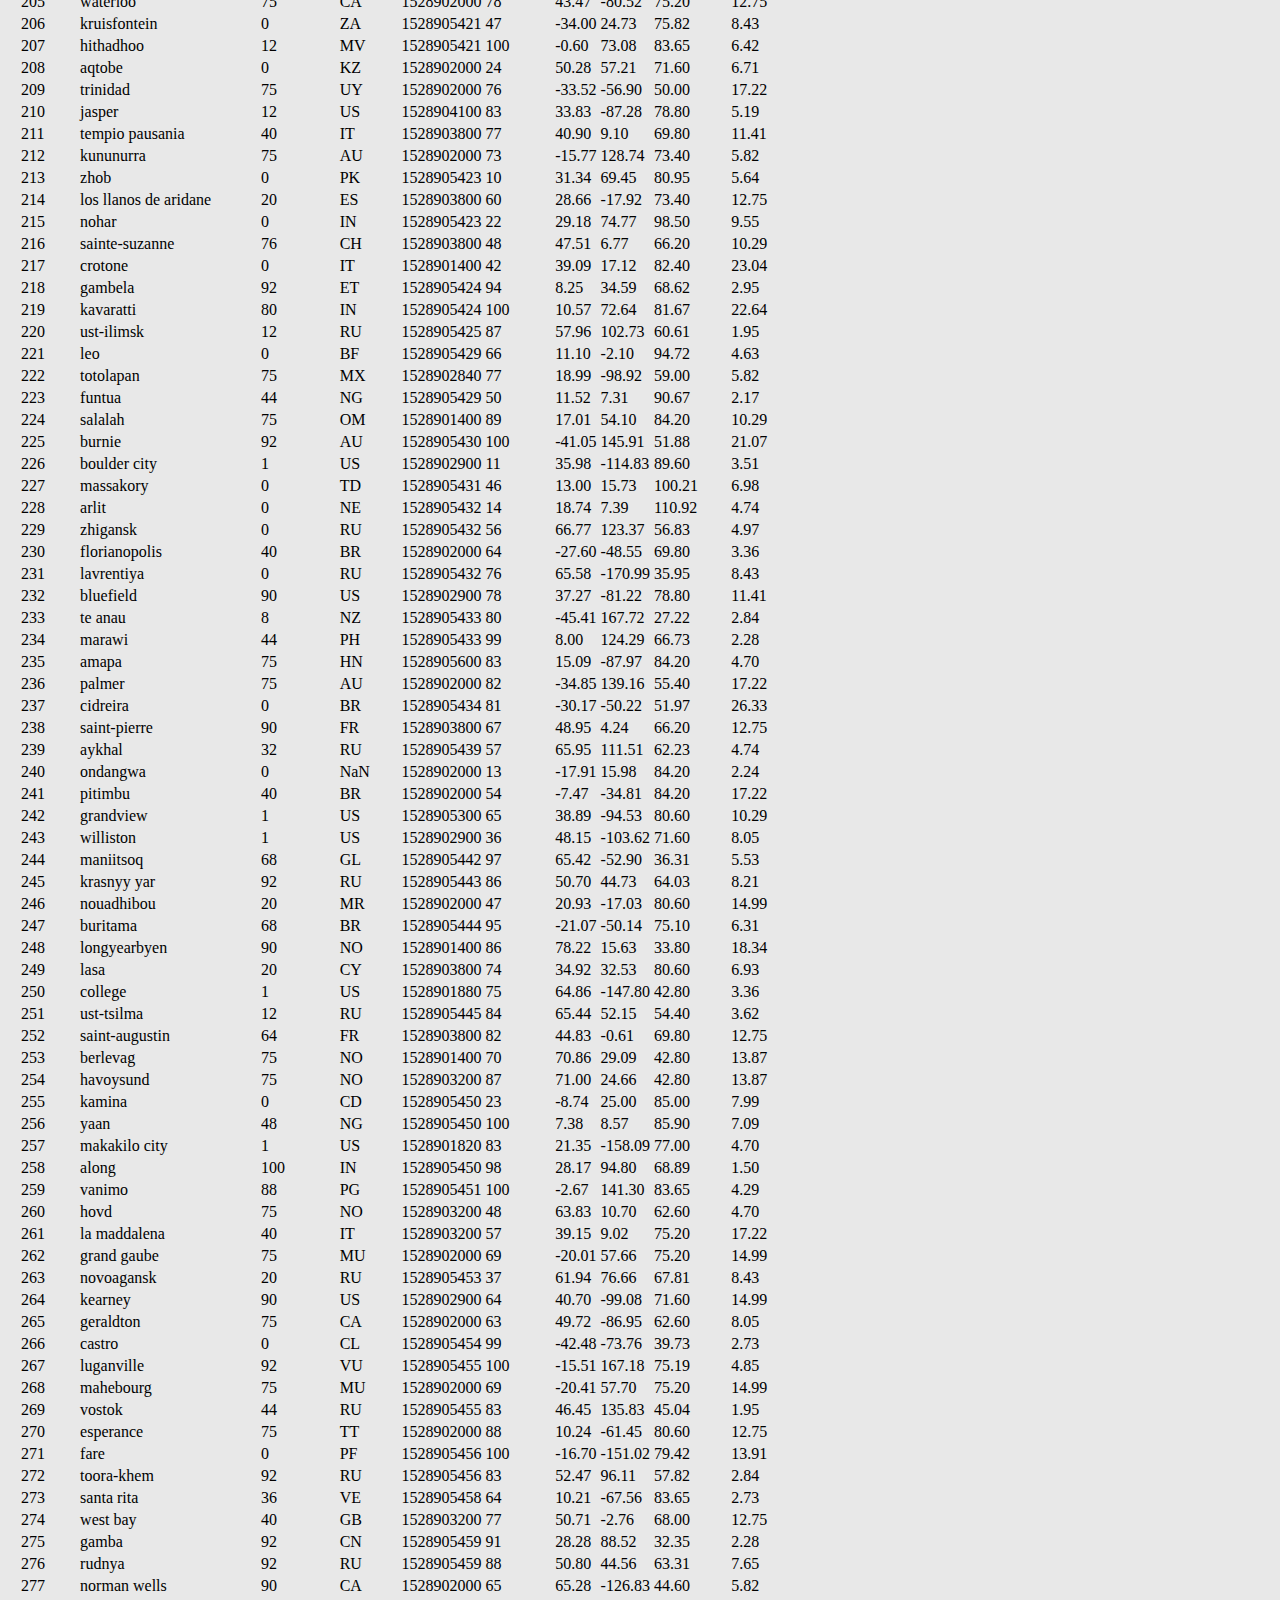
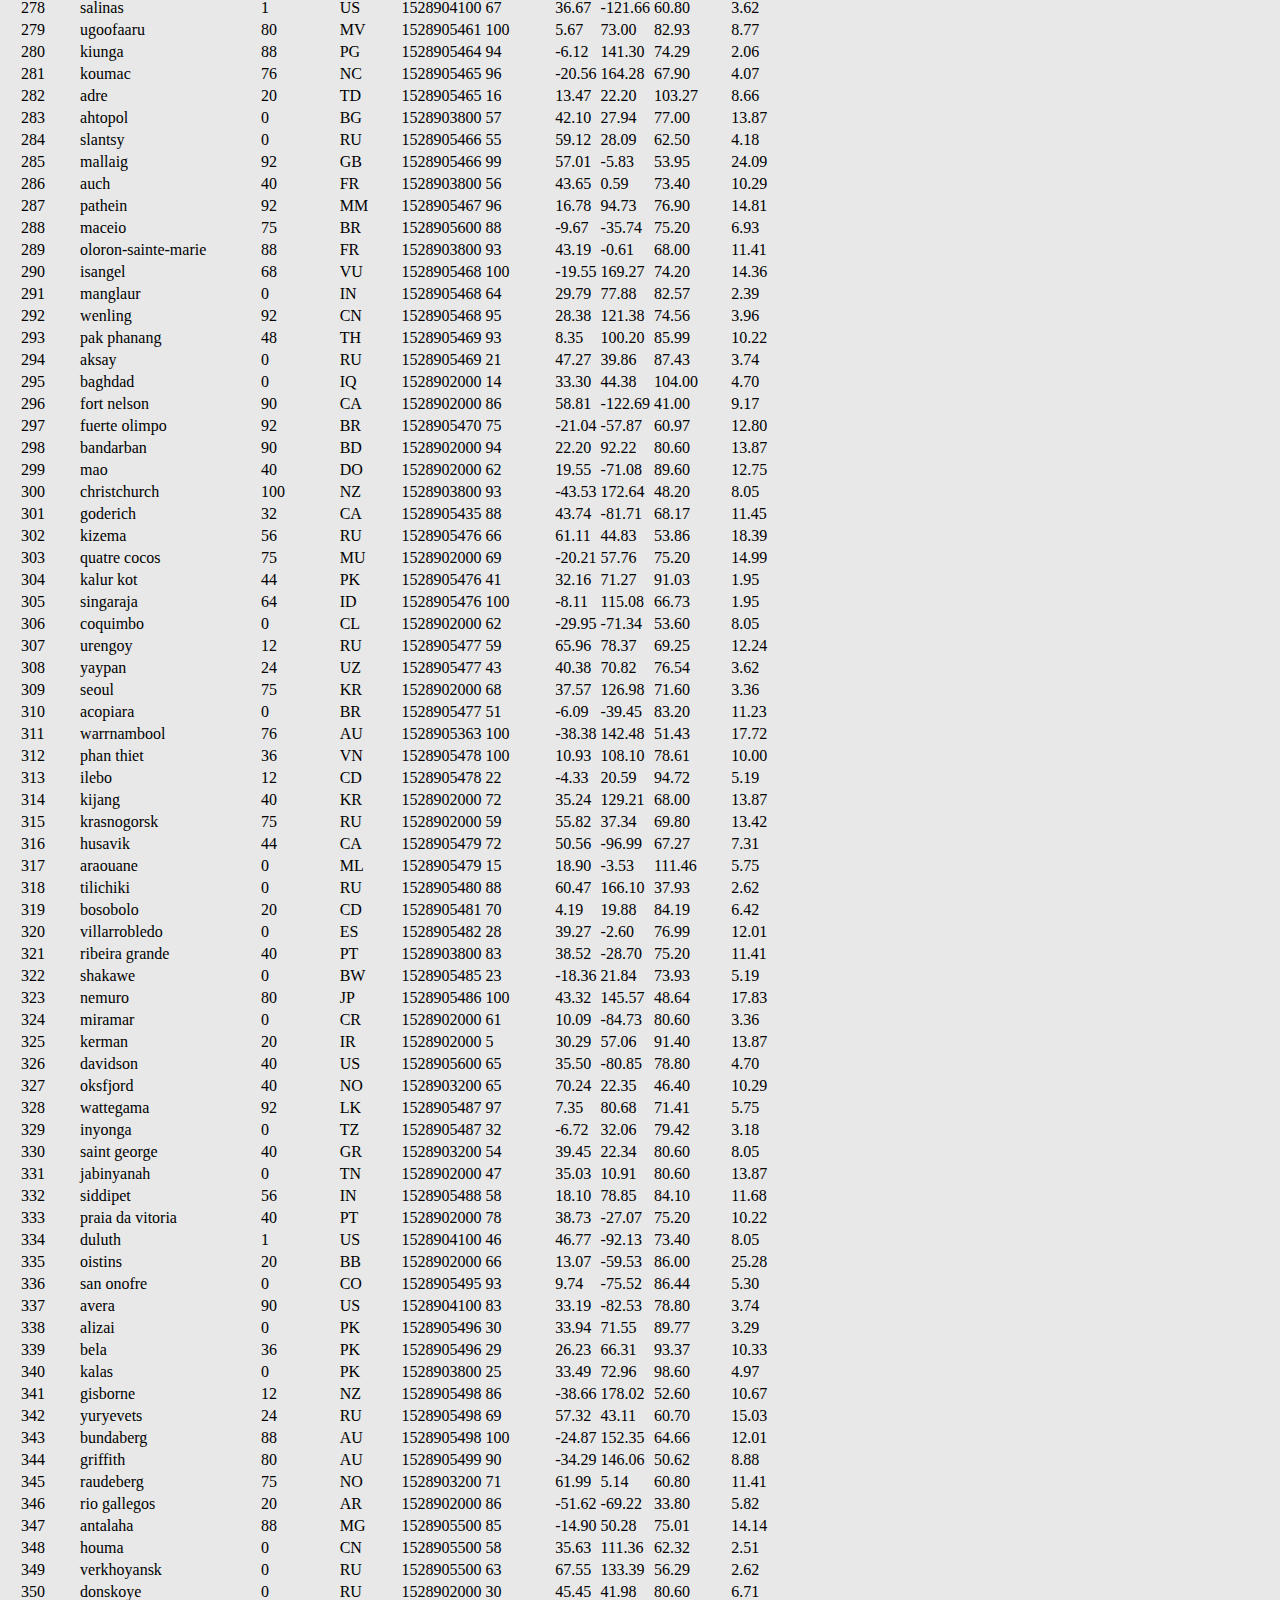
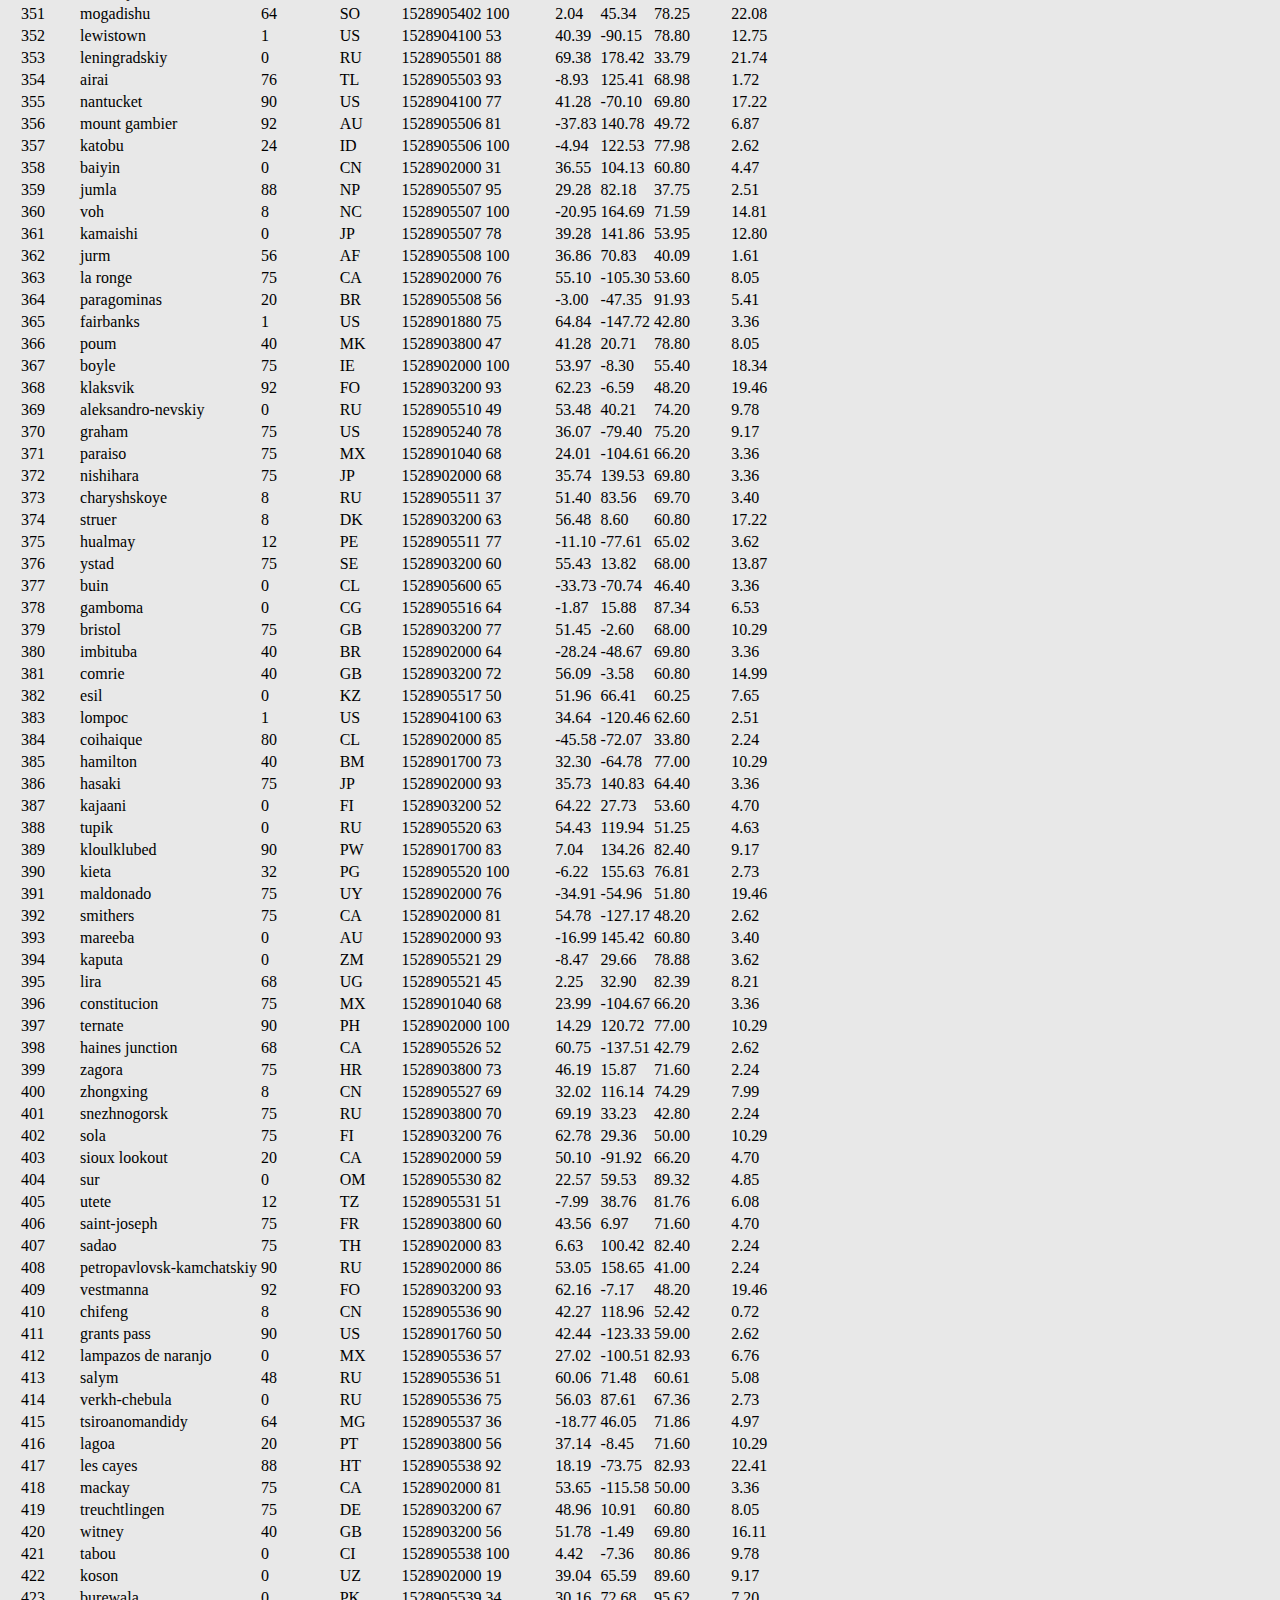
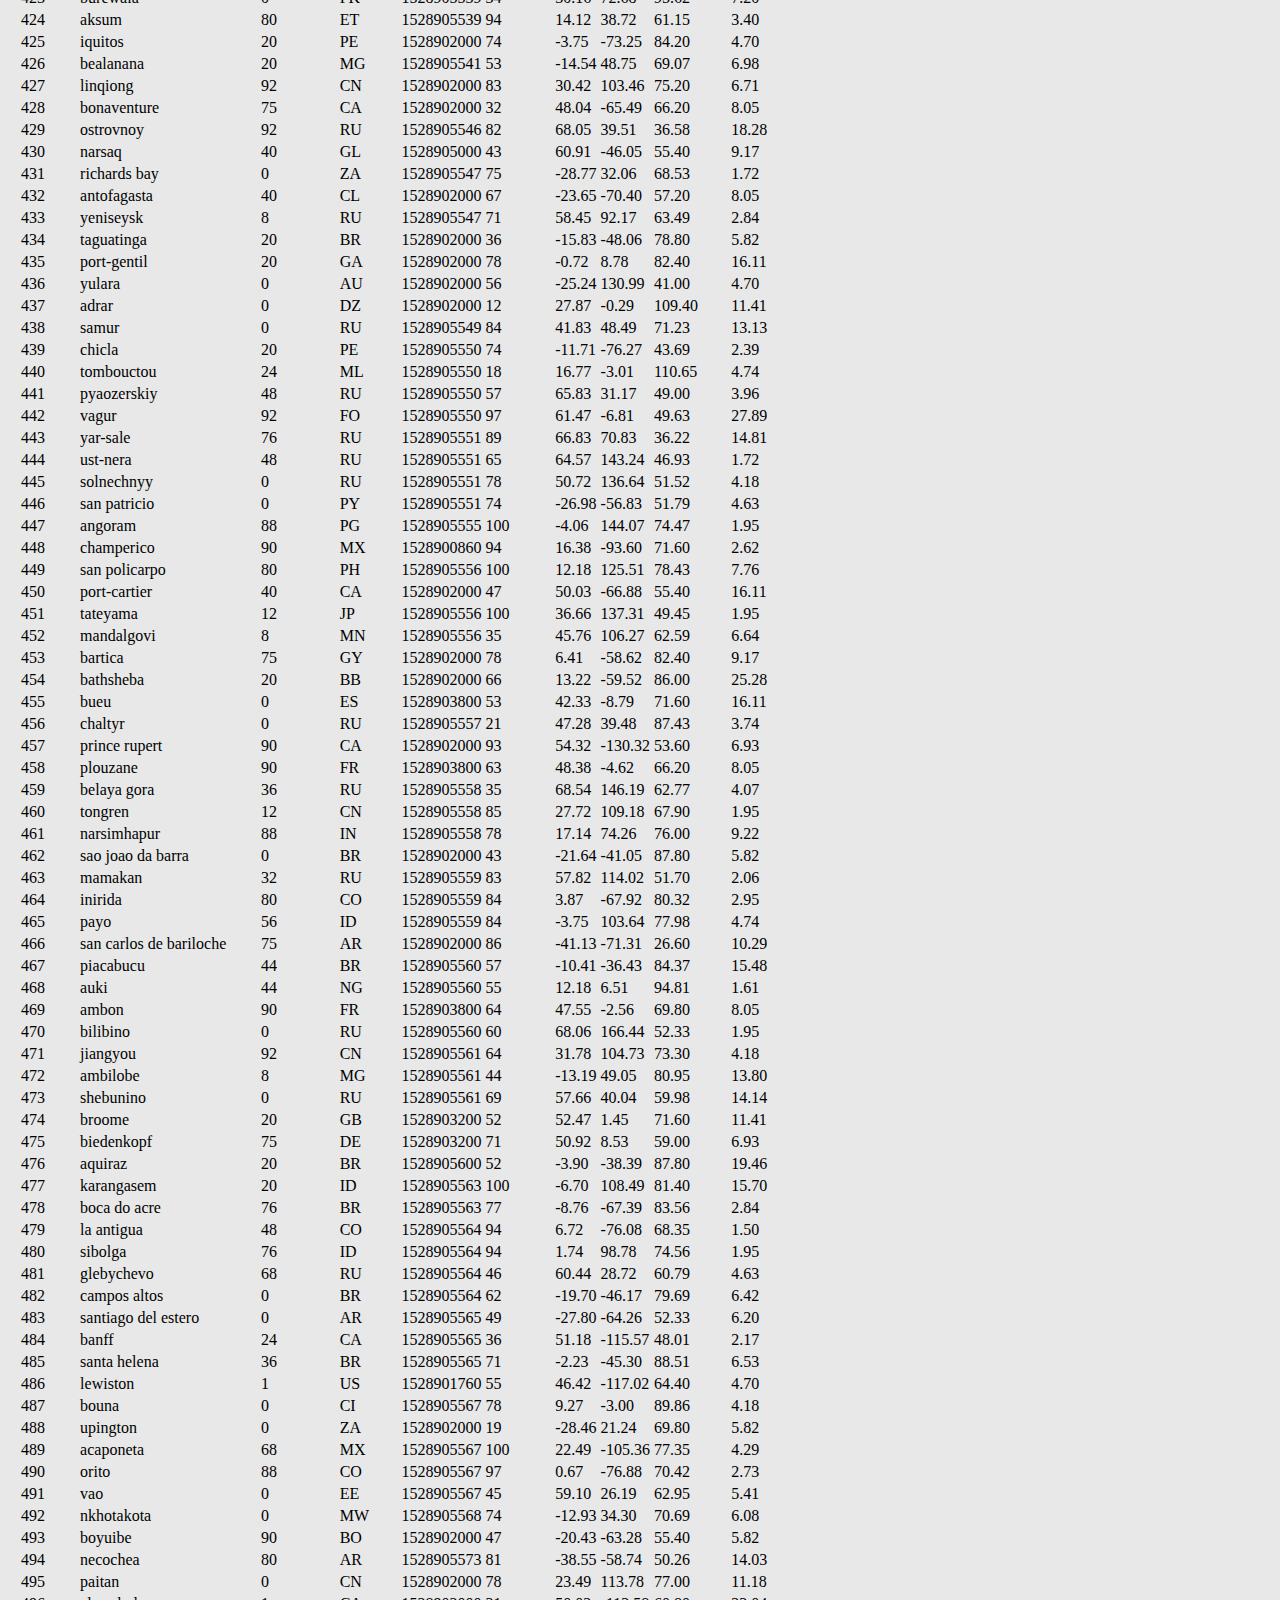
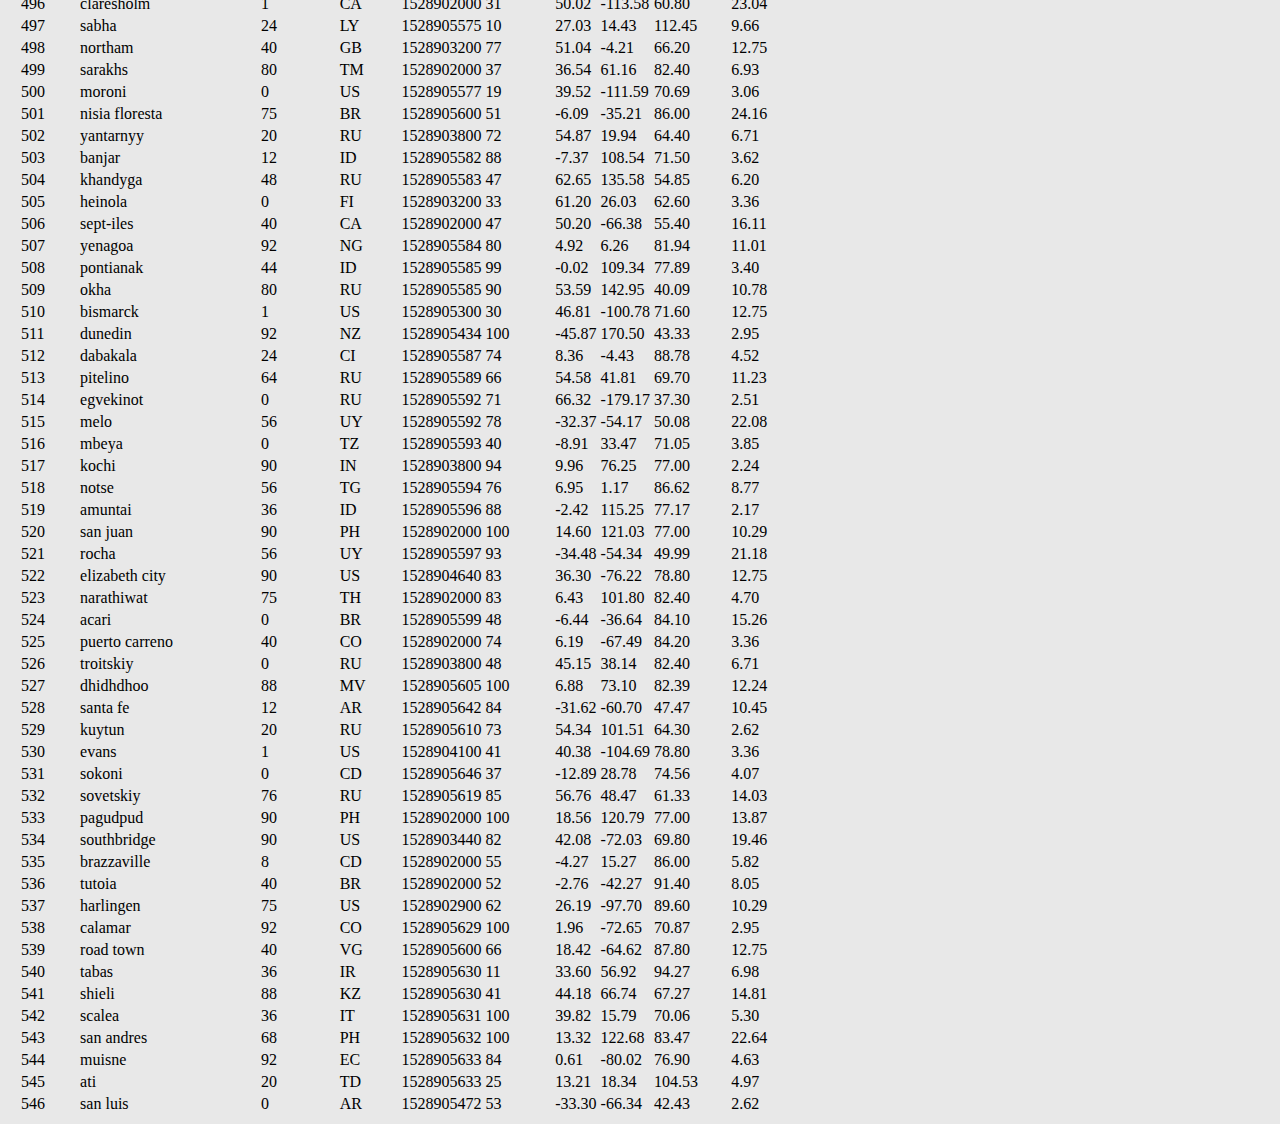
<file: 02-Case-Assignment/visualizations/data.html>
<!DOCTYPE html>
<html lang="en">

<head>
    <meta charset="UTF-8">
    <!-- Bootstrap css-->
    <link href="https://cdn.jsdelivr.net/npm/bootstrap@5.0.0-beta1/dist/css/bootstrap.min.css" rel="stylesheet" integrity="sha384-giJF6kkoqNQ00vy+HMDP7azOuL0xtbfIcaT9wjKHr8RbDVddVHyTfAAsrekwKmP1" crossorigin="anonymous">
    <meta name="viewport" content="width=device-width, initial-scale=1.0">
    <link rel='stylesheet' href='../Resources/css/style.css'>

    <!--Bootstrap Java script-->
<script src="https://code.jquery.com/jquery-3.4.1.slim.min.js" integrity="sha384-J6qa4849blE2+poT4WnyKhv5vZF5SrPo0iEjwBvKU7imGFAV0wwj1yYfoRSJoZ+n" crossorigin="anonymous"></script>
<script src="https://cdn.jsdelivr.net/npm/popper.js@1.16.0/dist/umd/popper.min.js" integrity="sha384-Q6E9RHvbIyZFJoft+2mJbHaEWldlvI9IOYy5n3zV9zzTtmI3UksdQRVvoxMfooAo" crossorigin="anonymous"></script>
<script src="https://stackpath.bootstrapcdn.com/bootstrap/4.4.1/js/bootstrap.min.js" integrity="sha384-wfSDF2E50Y2D1uUdj0O3uMBJnjuUD4Ih7YwaYd1iqfktj0Uod8GCExl3Og8ifwB6" crossorigin="anonymous"></script>
    <title>Latitude Analysis Dashboard</title>
</head>

<body style='background-color: #e8e8e8;'>
    
    <nav class="navbar navbar-expand-lg navbar-light p-0 bg-light"> <!---start of navbar-->
        <div class="container-fluid">
            <a class="navbar-brand" href="../index.html" style="color: white;">Latitude</a>
            <button class="navbar-toggler" type="button" data-bs-toggle="collapse"
                data-bs-target="#navbarSupportedContent" aria-controls="navbarSupportedContent" aria-expanded="false"
                aria-label="Toggle navigation">
                <span class="navbar-toggler-icon"></span>
            </button>
            <div class="collapse navbar-collapse" id="navbarSupportedContent">
                <ul class="navbar-nav ms-auto mb-2 mb-lg-0">
                    <li class="nav-item dropdown">
                        <a class="nav-link active dropdown-toggle" href="#" id="navbarDropdown" role="button"
                            data-bs-toggle="dropdown" aria-expanded="false">
                             Plots
                        </a>
                        <ul class="dropdown-menu" aria-labelledby="navbarDropdown">
                            <li><a class="dropdown-item" href="temp.html">Max temperature</a></li>
                            <li><a class="dropdown-item" href="humidity.html">Humidity</a></li>
                            <li><a class="dropdown-item" href="cloud.html">Cloudiness</a></li>
                            <li><a class="dropdown-item" href="wind.html">Wind Speed</a></li>
                        </ul>
                    </li>
                    <li class="nav-item">
                        <a class="nav-link active" aria-current="page" href="comparison.html">Comparison</a>
                    </li>
                    <li class="nav-item">
                        <a class="nav-link active" href="data.html">Data</a>
                    </li>
                </ul>
            </div>
        </div>
    </nav>
    <!--- Ennd of the Navbar -->

<div class='container' id='data-container-table' > <!-- Start of Content Container -->
    <div class="row m-4" style = "position:relative; left:10px;">
        <div class="col-md-12 p-4 bg-white">
         <article class='data-table-info'>
            <h1 class="display-6 text-info">Data</h1>
            <hr/>
            <table class="table table-striped">
                <thead>
                  <tr>
                    <th>City_ID</th>
                    <th>City</th>
                    <th>Cloudiness</th>
                    <th>Country</th>
                    <th>Date</th>
                    <th>Humidity</th>
                    <th>Lat</th>
                    <th>Lng</th>
                    <th>Max Temp</th>
                    <th>Wind Speed</th>
                  </tr>
                </thead>
                <tbody>
                  <tr>
                    <td>0</td>
                    <td>jacareacanga</td>
                    <td>0</td>
                    <td>BR</td>
                    <td>1528902000</td>
                    <td>62</td>
                    <td>-6.22</td>
                    <td>-57.76</td>
                    <td>89.60</td>
                    <td>6.93</td>
                  </tr>
                  <tr>
                    <td>1</td>
                    <td>kaitangata</td>
                    <td>100</td>
                    <td>NZ</td>
                    <td>1528905304</td>
                    <td>94</td>
                    <td>-46.28</td>
                    <td>169.85</td>
                    <td>42.61</td>
                    <td>5.64</td>
                  </tr>
                  <tr>
                    <td>2</td>
                    <td>goulburn</td>
                    <td>20</td>
                    <td>AU</td>
                    <td>1528905078</td>
                    <td>91</td>
                    <td>-34.75</td>
                    <td>149.72</td>
                    <td>44.32</td>
                    <td>10.11</td>
                  </tr>
                  <tr>
                    <td>3</td>
                    <td>lata</td>
                    <td>76</td>
                    <td>IN</td>
                    <td>1528905305</td>
                    <td>89</td>
                    <td>30.78</td>
                    <td>78.62</td>
                    <td>59.89</td>
                    <td>0.94</td>
                  </tr>
                  <tr>
                    <td>4</td>
                    <td>chokurdakh</td>
                    <td>0</td>
                    <td>RU</td>
                    <td>1528905306</td>
                    <td>88</td>
                    <td>70.62</td>
                    <td>147.90</td>
                    <td>32.17</td>
                    <td>2.95</td>
                  </tr>
                  <tr>
                    <td>5</td>
                    <td>martyush</td>
                    <td>92</td>
                    <td>RU</td>
                    <td>1528905306</td>
                    <td>94</td>
                    <td>56.40</td>
                    <td>61.89</td>
                    <td>55.03</td>
                    <td>9.33</td>
                  </tr>
                  <tr>
                    <td>6</td>
                    <td>hobart</td>
                    <td>20</td>
                    <td>AU</td>
                    <td>1528902000</td>
                    <td>87</td>
                    <td>-42.88</td>
                    <td>147.33</td>
                    <td>44.60</td>
                    <td>8.05</td>
                  </tr>
                  <tr>
                    <td>7</td>
                    <td>broken hill</td>
                    <td>0</td>
                    <td>AU</td>
                    <td>1528905311</td>
                    <td>88</td>
                    <td>-31.97</td>
                    <td>141.45</td>
                    <td>44.50</td>
                    <td>7.31</td>
                  </tr>
                  <tr>
                    <td>8</td>
                    <td>harnosand</td>
                    <td>0</td>
                    <td>SE</td>
                    <td>1528903200</td>
                    <td>44</td>
                    <td>62.63</td>
                    <td>17.94</td>
                    <td>60.80</td>
                    <td>13.87</td>
                  </tr>
                  <tr>
                    <td>9</td>
                    <td>tuatapere</td>
                    <td>0</td>
                    <td>NZ</td>
                    <td>1528905312</td>
                    <td>100</td>
                    <td>-46.13</td>
                    <td>167.69</td>
                    <td>38.92</td>
                    <td>3.40</td>
                  </tr>
                  <tr>
                    <td>10</td>
                    <td>puerto ayora</td>
                    <td>90</td>
                    <td>EC</td>
                    <td>1528902000</td>
                    <td>69</td>
                    <td>-0.74</td>
                    <td>-90.35</td>
                    <td>77.00</td>
                    <td>13.87</td>
                  </tr>
                  <tr>
                    <td>11</td>
                    <td>havre-saint-pierre</td>
                    <td>75</td>
                    <td>CA</td>
                    <td>1528902000</td>
                    <td>58</td>
                    <td>50.23</td>
                    <td>-63.60</td>
                    <td>53.60</td>
                    <td>19.46</td>
                  </tr>
                  <tr>
                    <td>12</td>
                    <td>punta arenas</td>
                    <td>0</td>
                    <td>CL</td>
                    <td>1528902000</td>
                    <td>100</td>
                    <td>-53.16</td>
                    <td>-70.91</td>
                    <td>35.60</td>
                    <td>9.17</td>
                  </tr>
                  <tr>
                    <td>13</td>
                    <td>tasiilaq</td>
                    <td>75</td>
                    <td>GL</td>
                    <td>1528901400</td>
                    <td>60</td>
                    <td>65.61</td>
                    <td>-37.64</td>
                    <td>39.20</td>
                    <td>2.24</td>
                  </tr>
                  <tr>
                    <td>14</td>
                    <td>chapais</td>
                    <td>40</td>
                    <td>CA</td>
                    <td>1528902000</td>
                    <td>38</td>
                    <td>49.78</td>
                    <td>-74.86</td>
                    <td>59.00</td>
                    <td>10.29</td>
                  </tr>
                  <tr>
                    <td>15</td>
                    <td>avarua</td>
                    <td>40</td>
                    <td>CK</td>
                    <td>1528902000</td>
                    <td>56</td>
                    <td>-21.21</td>
                    <td>-159.78</td>
                    <td>73.40</td>
                    <td>10.29</td>
                  </tr>
                  <tr>
                    <td>16</td>
                    <td>hofn</td>
                    <td>75</td>
                    <td>IS</td>
                    <td>1528902000</td>
                    <td>87</td>
                    <td>64.25</td>
                    <td>-15.21</td>
                    <td>51.80</td>
                    <td>8.05</td>
                  </tr>
                  <tr>
                    <td>17</td>
                    <td>yukamenskoye</td>
                    <td>92</td>
                    <td>RU</td>
                    <td>1528905315</td>
                    <td>98</td>
                    <td>57.89</td>
                    <td>52.24</td>
                    <td>56.65</td>
                    <td>10.22</td>
                  </tr>
                  <tr>
                    <td>18</td>
                    <td>khandbari</td>
                    <td>80</td>
                    <td>NP</td>
                    <td>1528905315</td>
                    <td>67</td>
                    <td>27.38</td>
                    <td>87.21</td>
                    <td>44.59</td>
                    <td>1.39</td>
                  </tr>
                  <tr>
                    <td>19</td>
                    <td>bethel</td>
                    <td>1</td>
                    <td>US</td>
                    <td>1528901580</td>
                    <td>93</td>
                    <td>60.79</td>
                    <td>-161.76</td>
                    <td>44.60</td>
                    <td>8.05</td>
                  </tr>
                  <tr>
                    <td>20</td>
                    <td>ushuaia</td>
                    <td>75</td>
                    <td>AR</td>
                    <td>1528902000</td>
                    <td>64</td>
                    <td>-54.81</td>
                    <td>-68.31</td>
                    <td>41.00</td>
                    <td>3.36</td>
                  </tr>
                  <tr>
                    <td>21</td>
                    <td>east london</td>
                    <td>0</td>
                    <td>ZA</td>
                    <td>1528902000</td>
                    <td>37</td>
                    <td>-33.02</td>
                    <td>27.91</td>
                    <td>69.80</td>
                    <td>5.82</td>
                  </tr>
                  <tr>
                    <td>22</td>
                    <td>bluff</td>
                    <td>76</td>
                    <td>AU</td>
                    <td>1528905321</td>
                    <td>76</td>
                    <td>-23.58</td>
                    <td>149.07</td>
                    <td>61.96</td>
                    <td>4.74</td>
                  </tr>
                  <tr>
                    <td>23</td>
                    <td>mount isa</td>
                    <td>75</td>
                    <td>AU</td>
                    <td>1528902000</td>
                    <td>100</td>
                    <td>-20.73</td>
                    <td>139.49</td>
                    <td>64.40</td>
                    <td>3.29</td>
                  </tr>
                  <tr>
                    <td>24</td>
                    <td>pevek</td>
                    <td>0</td>
                    <td>RU</td>
                    <td>1528905321</td>
                    <td>71</td>
                    <td>69.70</td>
                    <td>170.27</td>
                    <td>36.94</td>
                    <td>6.98</td>
                  </tr>
                  <tr>
                    <td>25</td>
                    <td>gao</td>
                    <td>24</td>
                    <td>ML</td>
                    <td>1528905321</td>
                    <td>16</td>
                    <td>16.28</td>
                    <td>-0.04</td>
                    <td>110.02</td>
                    <td>4.97</td>
                  </tr>
                  <tr>
                    <td>26</td>
                    <td>cabo san lucas</td>
                    <td>75</td>
                    <td>MX</td>
                    <td>1528901160</td>
                    <td>74</td>
                    <td>22.89</td>
                    <td>-109.91</td>
                    <td>84.20</td>
                    <td>10.29</td>
                  </tr>
                  <tr>
                    <td>27</td>
                    <td>sao filipe</td>
                    <td>0</td>
                    <td>CV</td>
                    <td>1528905323</td>
                    <td>88</td>
                    <td>14.90</td>
                    <td>-24.50</td>
                    <td>75.73</td>
                    <td>13.02</td>
                  </tr>
                  <tr>
                    <td>28</td>
                    <td>tiksi</td>
                    <td>44</td>
                    <td>RU</td>
                    <td>1528905298</td>
                    <td>58</td>
                    <td>71.64</td>
                    <td>128.87</td>
                    <td>57.73</td>
                    <td>10.11</td>
                  </tr>
                  <tr>
                    <td>29</td>
                    <td>busselton</td>
                    <td>92</td>
                    <td>AU</td>
                    <td>1528905323</td>
                    <td>100</td>
                    <td>-33.64</td>
                    <td>115.35</td>
                    <td>60.43</td>
                    <td>10.56</td>
                  </tr>
                  <tr>
                    <td>30</td>
                    <td>alofi</td>
                    <td>76</td>
                    <td>NU</td>
                    <td>1528902000</td>
                    <td>88</td>
                    <td>-19.06</td>
                    <td>-169.92</td>
                    <td>71.60</td>
                    <td>3.36</td>
                  </tr>
                  <tr>
                    <td>31</td>
                    <td>ola</td>
                    <td>75</td>
                    <td>RU</td>
                    <td>1528902000</td>
                    <td>100</td>
                    <td>59.58</td>
                    <td>151.30</td>
                    <td>42.80</td>
                    <td>7.76</td>
                  </tr>
                  <tr>
                    <td>32</td>
                    <td>atar</td>
                    <td>20</td>
                    <td>MR</td>
                    <td>1528902000</td>
                    <td>19</td>
                    <td>20.52</td>
                    <td>-13.05</td>
                    <td>91.40</td>
                    <td>9.17</td>
                  </tr>
                  <tr>
                    <td>33</td>
                    <td>rikitea</td>
                    <td>0</td>
                    <td>PF</td>
                    <td>1528905325</td>
                    <td>100</td>
                    <td>-23.12</td>
                    <td>-134.97</td>
                    <td>73.57</td>
                    <td>8.66</td>
                  </tr>
                  <tr>
                    <td>34</td>
                    <td>hermanus</td>
                    <td>0</td>
                    <td>ZA</td>
                    <td>1528905325</td>
                    <td>24</td>
                    <td>-34.42</td>
                    <td>19.24</td>
                    <td>77.17</td>
                    <td>8.66</td>
                  </tr>
                  <tr>
                    <td>35</td>
                    <td>ponta delgada</td>
                    <td>75</td>
                    <td>PT</td>
                    <td>1528903800</td>
                    <td>88</td>
                    <td>37.73</td>
                    <td>-25.67</td>
                    <td>71.60</td>
                    <td>12.75</td>
                  </tr>
                  <tr>
                    <td>36</td>
                    <td>bambari</td>
                    <td>24</td>
                    <td>CF</td>
                    <td>1528905326</td>
                    <td>84</td>
                    <td>5.77</td>
                    <td>20.68</td>
                    <td>81.85</td>
                    <td>7.65</td>
                  </tr>
                  <tr>
                    <td>37</td>
                    <td>cap malheureux</td>
                    <td>75</td>
                    <td>MU</td>
                    <td>1528902000</td>
                    <td>69</td>
                    <td>-19.98</td>
                    <td>57.61</td>
                    <td>75.20</td>
                    <td>14.99</td>
                  </tr>
                  <tr>
                    <td>38</td>
                    <td>puerto escondido</td>
                    <td>75</td>
                    <td>MX</td>
                    <td>1528901100</td>
                    <td>65</td>
                    <td>15.86</td>
                    <td>-97.07</td>
                    <td>80.60</td>
                    <td>3.36</td>
                  </tr>
                  <tr>
                    <td>39</td>
                    <td>qaanaaq</td>
                    <td>32</td>
                    <td>GL</td>
                    <td>1528905330</td>
                    <td>100</td>
                    <td>77.48</td>
                    <td>-69.36</td>
                    <td>31.45</td>
                    <td>6.31</td>
                  </tr>
                  <tr>
                    <td>40</td>
                    <td>new norfolk</td>
                    <td>20</td>
                    <td>AU</td>
                    <td>1528902000</td>
                    <td>87</td>
                    <td>-42.78</td>
                    <td>147.06</td>
                    <td>44.60</td>
                    <td>8.05</td>
                  </tr>
                  <tr>
                    <td>41</td>
                    <td>najran</td>
                    <td>40</td>
                    <td>SA</td>
                    <td>1528902000</td>
                    <td>13</td>
                    <td>17.54</td>
                    <td>44.22</td>
                    <td>98.60</td>
                    <td>11.41</td>
                  </tr>
                  <tr>
                    <td>42</td>
                    <td>isla mujeres</td>
                    <td>90</td>
                    <td>MX</td>
                    <td>1528904340</td>
                    <td>100</td>
                    <td>21.23</td>
                    <td>-86.73</td>
                    <td>75.20</td>
                    <td>16.11</td>
                  </tr>
                  <tr>
                    <td>43</td>
                    <td>mar del plata</td>
                    <td>0</td>
                    <td>AR</td>
                    <td>1528905297</td>
                    <td>100</td>
                    <td>-46.43</td>
                    <td>-67.52</td>
                    <td>32.53</td>
                    <td>7.31</td>
                  </tr>
                  <tr>
                    <td>44</td>
                    <td>provideniya</td>
                    <td>0</td>
                    <td>RU</td>
                    <td>1528905332</td>
                    <td>91</td>
                    <td>64.42</td>
                    <td>-173.23</td>
                    <td>40.63</td>
                    <td>10.78</td>
                  </tr>
                  <tr>
                    <td>45</td>
                    <td>jamestown</td>
                    <td>12</td>
                    <td>AU</td>
                    <td>1528905333</td>
                    <td>88</td>
                    <td>-33.21</td>
                    <td>138.60</td>
                    <td>43.15</td>
                    <td>10.89</td>
                  </tr>
                  <tr>
                    <td>46</td>
                    <td>medicine hat</td>
                    <td>20</td>
                    <td>CA</td>
                    <td>1528902000</td>
                    <td>34</td>
                    <td>50.04</td>
                    <td>-110.68</td>
                    <td>66.20</td>
                    <td>14.99</td>
                  </tr>
                  <tr>
                    <td>47</td>
                    <td>katsuura</td>
                    <td>8</td>
                    <td>JP</td>
                    <td>1528905334</td>
                    <td>88</td>
                    <td>33.93</td>
                    <td>134.50</td>
                    <td>62.05</td>
                    <td>7.54</td>
                  </tr>
                  <tr>
                    <td>48</td>
                    <td>aklavik</td>
                    <td>20</td>
                    <td>CA</td>
                    <td>1528902000</td>
                    <td>53</td>
                    <td>68.22</td>
                    <td>-135.01</td>
                    <td>51.80</td>
                    <td>11.41</td>
                  </tr>
                  <tr>
                    <td>49</td>
                    <td>tuktoyaktuk</td>
                    <td>20</td>
                    <td>CA</td>
                    <td>1528902000</td>
                    <td>61</td>
                    <td>69.44</td>
                    <td>-133.03</td>
                    <td>46.40</td>
                    <td>6.93</td>
                  </tr>
                  <tr>
                    <td>50</td>
                    <td>kapaa</td>
                    <td>90</td>
                    <td>US</td>
                    <td>1528901760</td>
                    <td>88</td>
                    <td>22.08</td>
                    <td>-159.32</td>
                    <td>75.20</td>
                    <td>14.99</td>
                  </tr>
                  <tr>
                    <td>51</td>
                    <td>mildura</td>
                    <td>0</td>
                    <td>AU</td>
                    <td>1528905300</td>
                    <td>92</td>
                    <td>-34.18</td>
                    <td>142.16</td>
                    <td>45.67</td>
                    <td>9.66</td>
                  </tr>
                  <tr>
                    <td>52</td>
                    <td>souillac</td>
                    <td>75</td>
                    <td>FR</td>
                    <td>1528903800</td>
                    <td>49</td>
                    <td>45.60</td>
                    <td>-0.60</td>
                    <td>73.40</td>
                    <td>10.29</td>
                  </tr>
                  <tr>
                    <td>53</td>
                    <td>lorengau</td>
                    <td>100</td>
                    <td>PG</td>
                    <td>1528905336</td>
                    <td>100</td>
                    <td>-2.02</td>
                    <td>147.27</td>
                    <td>80.59</td>
                    <td>3.85</td>
                  </tr>
                  <tr>
                    <td>54</td>
                    <td>praia</td>
                    <td>20</td>
                    <td>BR</td>
                    <td>1528902000</td>
                    <td>47</td>
                    <td>-20.25</td>
                    <td>-43.81</td>
                    <td>82.40</td>
                    <td>3.36</td>
                  </tr>
                  <tr>
                    <td>55</td>
                    <td>port alfred</td>
                    <td>0</td>
                    <td>ZA</td>
                    <td>1528905338</td>
                    <td>50</td>
                    <td>-33.59</td>
                    <td>26.89</td>
                    <td>76.54</td>
                    <td>7.20</td>
                  </tr>
                  <tr>
                    <td>56</td>
                    <td>barranca</td>
                    <td>0</td>
                    <td>PE</td>
                    <td>1528905339</td>
                    <td>98</td>
                    <td>-10.75</td>
                    <td>-77.76</td>
                    <td>61.87</td>
                    <td>9.89</td>
                  </tr>
                  <tr>
                    <td>57</td>
                    <td>nome</td>
                    <td>40</td>
                    <td>US</td>
                    <td>1528902900</td>
                    <td>70</td>
                    <td>30.04</td>
                    <td>-94.42</td>
                    <td>87.80</td>
                    <td>3.36</td>
                  </tr>
                  <tr>
                    <td>58</td>
                    <td>matay</td>
                    <td>0</td>
                    <td>EG</td>
                    <td>1528905339</td>
                    <td>23</td>
                    <td>28.42</td>
                    <td>30.79</td>
                    <td>97.69</td>
                    <td>6.98</td>
                  </tr>
                  <tr>
                    <td>59</td>
                    <td>saskylakh</td>
                    <td>48</td>
                    <td>RU</td>
                    <td>1528905339</td>
                    <td>55</td>
                    <td>71.97</td>
                    <td>114.09</td>
                    <td>59.53</td>
                    <td>5.86</td>
                  </tr>
                  <tr>
                    <td>60</td>
                    <td>itarema</td>
                    <td>0</td>
                    <td>BR</td>
                    <td>1528905340</td>
                    <td>61</td>
                    <td>-2.92</td>
                    <td>-39.92</td>
                    <td>88.33</td>
                    <td>12.57</td>
                  </tr>
                  <tr>
                    <td>61</td>
                    <td>butaritari</td>
                    <td>56</td>
                    <td>KI</td>
                    <td>1528905340</td>
                    <td>100</td>
                    <td>3.07</td>
                    <td>172.79</td>
                    <td>81.13</td>
                    <td>7.31</td>
                  </tr>
                  <tr>
                    <td>62</td>
                    <td>peniche</td>
                    <td>20</td>
                    <td>PT</td>
                    <td>1528903800</td>
                    <td>64</td>
                    <td>39.36</td>
                    <td>-9.38</td>
                    <td>75.20</td>
                    <td>12.75</td>
                  </tr>
                  <tr>
                    <td>63</td>
                    <td>beloha</td>
                    <td>0</td>
                    <td>MG</td>
                    <td>1528905340</td>
                    <td>57</td>
                    <td>-25.17</td>
                    <td>45.06</td>
                    <td>71.95</td>
                    <td>16.37</td>
                  </tr>
                  <tr>
                    <td>64</td>
                    <td>anadyr</td>
                    <td>0</td>
                    <td>RU</td>
                    <td>1528902000</td>
                    <td>57</td>
                    <td>64.73</td>
                    <td>177.51</td>
                    <td>48.20</td>
                    <td>4.47</td>
                  </tr>
                  <tr>
                    <td>65</td>
                    <td>luderitz</td>
                    <td>12</td>
                    <td>NaN</td>
                    <td>1528905342</td>
                    <td>64</td>
                    <td>-26.65</td>
                    <td>15.16</td>
                    <td>64.03</td>
                    <td>17.38</td>
                  </tr>
                  <tr>
                    <td>66</td>
                    <td>rochester</td>
                    <td>1</td>
                    <td>US</td>
                    <td>1528902960</td>
                    <td>37</td>
                    <td>44.02</td>
                    <td>-92.46</td>
                    <td>73.40</td>
                    <td>6.93</td>
                  </tr>
                  <tr>
                    <td>67</td>
                    <td>bosaso</td>
                    <td>0</td>
                    <td>SO</td>
                    <td>1528905347</td>
                    <td>86</td>
                    <td>11.28</td>
                    <td>49.18</td>
                    <td>89.77</td>
                    <td>3.96</td>
                  </tr>
                  <tr>
                    <td>68</td>
                    <td>faanui</td>
                    <td>0</td>
                    <td>PF</td>
                    <td>1528905347</td>
                    <td>100</td>
                    <td>-16.48</td>
                    <td>-151.75</td>
                    <td>79.96</td>
                    <td>11.79</td>
                  </tr>
                  <tr>
                    <td>69</td>
                    <td>grindavik</td>
                    <td>75</td>
                    <td>IS</td>
                    <td>1528902000</td>
                    <td>70</td>
                    <td>63.84</td>
                    <td>-22.43</td>
                    <td>48.20</td>
                    <td>5.82</td>
                  </tr>
                  <tr>
                    <td>70</td>
                    <td>margate</td>
                    <td>20</td>
                    <td>AU</td>
                    <td>1528902000</td>
                    <td>87</td>
                    <td>-43.03</td>
                    <td>147.26</td>
                    <td>44.60</td>
                    <td>8.05</td>
                  </tr>
                  <tr>
                    <td>71</td>
                    <td>marsh harbour</td>
                    <td>88</td>
                    <td>BS</td>
                    <td>1528905349</td>
                    <td>95</td>
                    <td>26.54</td>
                    <td>-77.06</td>
                    <td>82.39</td>
                    <td>10.00</td>
                  </tr>
                  <tr>
                    <td>72</td>
                    <td>comodoro rivadavia</td>
                    <td>40</td>
                    <td>AR</td>
                    <td>1528902000</td>
                    <td>60</td>
                    <td>-45.87</td>
                    <td>-67.48</td>
                    <td>42.80</td>
                    <td>9.17</td>
                  </tr>
                  <tr>
                    <td>73</td>
                    <td>upernavik</td>
                    <td>92</td>
                    <td>GL</td>
                    <td>1528905350</td>
                    <td>100</td>
                    <td>72.79</td>
                    <td>-56.15</td>
                    <td>29.29</td>
                    <td>3.74</td>
                  </tr>
                  <tr>
                    <td>74</td>
                    <td>uige</td>
                    <td>0</td>
                    <td>AO</td>
                    <td>1528905350</td>
                    <td>29</td>
                    <td>-7.61</td>
                    <td>15.06</td>
                    <td>86.80</td>
                    <td>3.18</td>
                  </tr>
                  <tr>
                    <td>75</td>
                    <td>bredasdorp</td>
                    <td>0</td>
                    <td>ZA</td>
                    <td>1528902000</td>
                    <td>23</td>
                    <td>-34.53</td>
                    <td>20.04</td>
                    <td>82.40</td>
                    <td>5.82</td>
                  </tr>
                  <tr>
                    <td>76</td>
                    <td>bodden town</td>
                    <td>40</td>
                    <td>KY</td>
                    <td>1528902000</td>
                    <td>78</td>
                    <td>19.28</td>
                    <td>-81.25</td>
                    <td>80.60</td>
                    <td>16.11</td>
                  </tr>
                  <tr>
                    <td>77</td>
                    <td>guerrero negro</td>
                    <td>44</td>
                    <td>MX</td>
                    <td>1528905350</td>
                    <td>88</td>
                    <td>27.97</td>
                    <td>-114.04</td>
                    <td>63.85</td>
                    <td>3.74</td>
                  </tr>
                  <tr>
                    <td>78</td>
                    <td>bilma</td>
                    <td>0</td>
                    <td>NE</td>
                    <td>1528905351</td>
                    <td>12</td>
                    <td>18.69</td>
                    <td>12.92</td>
                    <td>110.47</td>
                    <td>4.63</td>
                  </tr>
                  <tr>
                    <td>79</td>
                    <td>carnarvon</td>
                    <td>0</td>
                    <td>ZA</td>
                    <td>1528905351</td>
                    <td>30</td>
                    <td>-30.97</td>
                    <td>22.13</td>
                    <td>60.43</td>
                    <td>14.25</td>
                  </tr>
                  <tr>
                    <td>80</td>
                    <td>ponta do sol</td>
                    <td>12</td>
                    <td>BR</td>
                    <td>1528905352</td>
                    <td>72</td>
                    <td>-20.63</td>
                    <td>-46.00</td>
                    <td>78.25</td>
                    <td>3.96</td>
                  </tr>
                  <tr>
                    <td>81</td>
                    <td>vila franca do campo</td>
                    <td>75</td>
                    <td>PT</td>
                    <td>1528903800</td>
                    <td>88</td>
                    <td>37.72</td>
                    <td>-25.43</td>
                    <td>71.60</td>
                    <td>12.75</td>
                  </tr>
                  <tr>
                    <td>82</td>
                    <td>puerto del rosario</td>
                    <td>20</td>
                    <td>ES</td>
                    <td>1528903800</td>
                    <td>60</td>
                    <td>28.50</td>
                    <td>-13.86</td>
                    <td>73.40</td>
                    <td>17.22</td>
                  </tr>
                  <tr>
                    <td>83</td>
                    <td>sitka</td>
                    <td>20</td>
                    <td>US</td>
                    <td>1528905353</td>
                    <td>92</td>
                    <td>37.17</td>
                    <td>-99.65</td>
                    <td>74.02</td>
                    <td>5.97</td>
                  </tr>
                  <tr>
                    <td>84</td>
                    <td>camacha</td>
                    <td>75</td>
                    <td>PT</td>
                    <td>1528903800</td>
                    <td>72</td>
                    <td>33.08</td>
                    <td>-16.33</td>
                    <td>68.00</td>
                    <td>16.11</td>
                  </tr>
                  <tr>
                    <td>85</td>
                    <td>saint-philippe</td>
                    <td>1</td>
                    <td>CA</td>
                    <td>1528902900</td>
                    <td>54</td>
                    <td>45.36</td>
                    <td>-73.48</td>
                    <td>78.80</td>
                    <td>11.41</td>
                  </tr>
                  <tr>
                    <td>86</td>
                    <td>port blair</td>
                    <td>92</td>
                    <td>IN</td>
                    <td>1528905357</td>
                    <td>97</td>
                    <td>11.67</td>
                    <td>92.75</td>
                    <td>84.37</td>
                    <td>25.10</td>
                  </tr>
                  <tr>
                    <td>87</td>
                    <td>albany</td>
                    <td>90</td>
                    <td>US</td>
                    <td>1528903860</td>
                    <td>68</td>
                    <td>42.65</td>
                    <td>-73.75</td>
                    <td>69.80</td>
                    <td>3.36</td>
                  </tr>
                  <tr>
                    <td>88</td>
                    <td>barrow</td>
                    <td>88</td>
                    <td>AR</td>
                    <td>1528905182</td>
                    <td>72</td>
                    <td>-38.31</td>
                    <td>-60.23</td>
                    <td>50.26</td>
                    <td>8.21</td>
                  </tr>
                  <tr>
                    <td>89</td>
                    <td>qorveh</td>
                    <td>92</td>
                    <td>IR</td>
                    <td>1528905357</td>
                    <td>22</td>
                    <td>35.17</td>
                    <td>47.80</td>
                    <td>76.72</td>
                    <td>3.18</td>
                  </tr>
                  <tr>
                    <td>90</td>
                    <td>san jeronimo</td>
                    <td>90</td>
                    <td>PE</td>
                    <td>1528902000</td>
                    <td>81</td>
                    <td>-13.65</td>
                    <td>-73.37</td>
                    <td>46.40</td>
                    <td>2.39</td>
                  </tr>
                  <tr>
                    <td>91</td>
                    <td>mataura</td>
                    <td>24</td>
                    <td>NZ</td>
                    <td>1528905299</td>
                    <td>79</td>
                    <td>-46.19</td>
                    <td>168.86</td>
                    <td>25.69</td>
                    <td>3.18</td>
                  </tr>
                  <tr>
                    <td>92</td>
                    <td>buala</td>
                    <td>64</td>
                    <td>SB</td>
                    <td>1528905359</td>
                    <td>100</td>
                    <td>-8.15</td>
                    <td>159.59</td>
                    <td>78.70</td>
                    <td>4.18</td>
                  </tr>
                  <tr>
                    <td>93</td>
                    <td>eyl</td>
                    <td>20</td>
                    <td>SO</td>
                    <td>1528905359</td>
                    <td>57</td>
                    <td>7.98</td>
                    <td>49.82</td>
                    <td>86.62</td>
                    <td>22.41</td>
                  </tr>
                  <tr>
                    <td>94</td>
                    <td>abu dhabi</td>
                    <td>0</td>
                    <td>AE</td>
                    <td>1528902000</td>
                    <td>29</td>
                    <td>24.47</td>
                    <td>54.37</td>
                    <td>98.60</td>
                    <td>16.11</td>
                  </tr>
                  <tr>
                    <td>95</td>
                    <td>tahe</td>
                    <td>92</td>
                    <td>CN</td>
                    <td>1528905359</td>
                    <td>98</td>
                    <td>52.34</td>
                    <td>124.71</td>
                    <td>51.43</td>
                    <td>2.17</td>
                  </tr>
                  <tr>
                    <td>96</td>
                    <td>chuy</td>
                    <td>80</td>
                    <td>UY</td>
                    <td>1528905099</td>
                    <td>93</td>
                    <td>-33.69</td>
                    <td>-53.46</td>
                    <td>52.87</td>
                    <td>28.90</td>
                  </tr>
                  <tr>
                    <td>97</td>
                    <td>dzerzhinskoye</td>
                    <td>8</td>
                    <td>RU</td>
                    <td>1528905360</td>
                    <td>69</td>
                    <td>56.84</td>
                    <td>95.22</td>
                    <td>65.11</td>
                    <td>3.85</td>
                  </tr>
                  <tr>
                    <td>98</td>
                    <td>vanavara</td>
                    <td>0</td>
                    <td>RU</td>
                    <td>1528905360</td>
                    <td>50</td>
                    <td>60.35</td>
                    <td>102.28</td>
                    <td>64.21</td>
                    <td>5.64</td>
                  </tr>
                  <tr>
                    <td>99</td>
                    <td>muros</td>
                    <td>40</td>
                    <td>ES</td>
                    <td>1528903800</td>
                    <td>72</td>
                    <td>42.77</td>
                    <td>-9.06</td>
                    <td>66.20</td>
                    <td>10.29</td>
                  </tr>
                  <tr>
                    <td>100</td>
                    <td>auchel</td>
                    <td>0</td>
                    <td>FR</td>
                    <td>1528903800</td>
                    <td>49</td>
                    <td>50.51</td>
                    <td>2.47</td>
                    <td>68.00</td>
                    <td>3.36</td>
                  </tr>
                  <tr>
                    <td>101</td>
                    <td>bubaque</td>
                    <td>40</td>
                    <td>GW</td>
                    <td>1528902000</td>
                    <td>55</td>
                    <td>11.28</td>
                    <td>-15.83</td>
                    <td>91.40</td>
                    <td>11.41</td>
                  </tr>
                  <tr>
                    <td>102</td>
                    <td>khatanga</td>
                    <td>8</td>
                    <td>RU</td>
                    <td>1528905361</td>
                    <td>65</td>
                    <td>71.98</td>
                    <td>102.47</td>
                    <td>60.97</td>
                    <td>4.63</td>
                  </tr>
                  <tr>
                    <td>103</td>
                    <td>los banos</td>
                    <td>1</td>
                    <td>US</td>
                    <td>1528904100</td>
                    <td>67</td>
                    <td>37.06</td>
                    <td>-120.85</td>
                    <td>75.20</td>
                    <td>4.74</td>
                  </tr>
                  <tr>
                    <td>104</td>
                    <td>labuhan</td>
                    <td>12</td>
                    <td>ID</td>
                    <td>1528905361</td>
                    <td>95</td>
                    <td>-2.54</td>
                    <td>115.51</td>
                    <td>72.94</td>
                    <td>1.83</td>
                  </tr>
                  <tr>
                    <td>105</td>
                    <td>saint-paul</td>
                    <td>75</td>
                    <td>FR</td>
                    <td>1528903800</td>
                    <td>56</td>
                    <td>45.22</td>
                    <td>1.90</td>
                    <td>68.00</td>
                    <td>14.99</td>
                  </tr>
                  <tr>
                    <td>106</td>
                    <td>petatlan</td>
                    <td>90</td>
                    <td>MX</td>
                    <td>1528901220</td>
                    <td>74</td>
                    <td>17.52</td>
                    <td>-101.27</td>
                    <td>84.20</td>
                    <td>1.83</td>
                  </tr>
                  <tr>
                    <td>107</td>
                    <td>baykit</td>
                    <td>36</td>
                    <td>RU</td>
                    <td>1528905366</td>
                    <td>68</td>
                    <td>61.68</td>
                    <td>96.39</td>
                    <td>63.94</td>
                    <td>4.29</td>
                  </tr>
                  <tr>
                    <td>108</td>
                    <td>dalby</td>
                    <td>75</td>
                    <td>AU</td>
                    <td>1528902000</td>
                    <td>93</td>
                    <td>-27.18</td>
                    <td>151.26</td>
                    <td>53.60</td>
                    <td>2.24</td>
                  </tr>
                  <tr>
                    <td>109</td>
                    <td>yellowknife</td>
                    <td>90</td>
                    <td>CA</td>
                    <td>1528902540</td>
                    <td>93</td>
                    <td>62.45</td>
                    <td>-114.38</td>
                    <td>46.40</td>
                    <td>8.05</td>
                  </tr>
                  <tr>
                    <td>110</td>
                    <td>hilo</td>
                    <td>75</td>
                    <td>US</td>
                    <td>1528901580</td>
                    <td>88</td>
                    <td>19.71</td>
                    <td>-155.08</td>
                    <td>66.20</td>
                    <td>5.82</td>
                  </tr>
                  <tr>
                    <td>111</td>
                    <td>turukhansk</td>
                    <td>36</td>
                    <td>RU</td>
                    <td>1528905297</td>
                    <td>76</td>
                    <td>65.80</td>
                    <td>87.96</td>
                    <td>66.37</td>
                    <td>6.42</td>
                  </tr>
                  <tr>
                    <td>112</td>
                    <td>dingle</td>
                    <td>68</td>
                    <td>PH</td>
                    <td>1528905368</td>
                    <td>82</td>
                    <td>11.00</td>
                    <td>122.67</td>
                    <td>79.96</td>
                    <td>8.21</td>
                  </tr>
                  <tr>
                    <td>113</td>
                    <td>dillon</td>
                    <td>1</td>
                    <td>US</td>
                    <td>1528901580</td>
                    <td>44</td>
                    <td>45.22</td>
                    <td>-112.64</td>
                    <td>57.20</td>
                    <td>5.82</td>
                  </tr>
                  <tr>
                    <td>114</td>
                    <td>labytnangi</td>
                    <td>64</td>
                    <td>RU</td>
                    <td>1528905370</td>
                    <td>75</td>
                    <td>66.66</td>
                    <td>66.39</td>
                    <td>47.11</td>
                    <td>17.49</td>
                  </tr>
                  <tr>
                    <td>115</td>
                    <td>gigmoto</td>
                    <td>36</td>
                    <td>PH</td>
                    <td>1528905370</td>
                    <td>98</td>
                    <td>13.78</td>
                    <td>124.39</td>
                    <td>83.56</td>
                    <td>17.60</td>
                  </tr>
                  <tr>
                    <td>116</td>
                    <td>nouakchott</td>
                    <td>68</td>
                    <td>MR</td>
                    <td>1528905371</td>
                    <td>76</td>
                    <td>18.08</td>
                    <td>-15.98</td>
                    <td>76.72</td>
                    <td>1.39</td>
                  </tr>
                  <tr>
                    <td>117</td>
                    <td>rumoi</td>
                    <td>92</td>
                    <td>JP</td>
                    <td>1528905371</td>
                    <td>100</td>
                    <td>43.93</td>
                    <td>141.67</td>
                    <td>44.41</td>
                    <td>8.10</td>
                  </tr>
                  <tr>
                    <td>118</td>
                    <td>dikson</td>
                    <td>32</td>
                    <td>RU</td>
                    <td>1528905373</td>
                    <td>100</td>
                    <td>73.51</td>
                    <td>80.55</td>
                    <td>31.09</td>
                    <td>13.13</td>
                  </tr>
                  <tr>
                    <td>119</td>
                    <td>chinsali</td>
                    <td>0</td>
                    <td>ZM</td>
                    <td>1528905377</td>
                    <td>36</td>
                    <td>-10.55</td>
                    <td>32.07</td>
                    <td>73.39</td>
                    <td>9.22</td>
                  </tr>
                  <tr>
                    <td>120</td>
                    <td>georgetown</td>
                    <td>75</td>
                    <td>GY</td>
                    <td>1528902000</td>
                    <td>78</td>
                    <td>6.80</td>
                    <td>-58.16</td>
                    <td>82.40</td>
                    <td>9.17</td>
                  </tr>
                  <tr>
                    <td>121</td>
                    <td>tooele</td>
                    <td>1</td>
                    <td>US</td>
                    <td>1528902900</td>
                    <td>35</td>
                    <td>40.53</td>
                    <td>-112.30</td>
                    <td>73.40</td>
                    <td>9.17</td>
                  </tr>
                  <tr>
                    <td>122</td>
                    <td>nikolskoye</td>
                    <td>40</td>
                    <td>RU</td>
                    <td>1528902000</td>
                    <td>41</td>
                    <td>59.70</td>
                    <td>30.79</td>
                    <td>60.80</td>
                    <td>4.47</td>
                  </tr>
                  <tr>
                    <td>123</td>
                    <td>bodo</td>
                    <td>80</td>
                    <td>CI</td>
                    <td>1528905379</td>
                    <td>66</td>
                    <td>5.91</td>
                    <td>-4.68</td>
                    <td>87.70</td>
                    <td>8.21</td>
                  </tr>
                  <tr>
                    <td>124</td>
                    <td>minador do negrao</td>
                    <td>32</td>
                    <td>BR</td>
                    <td>1528905379</td>
                    <td>80</td>
                    <td>-9.31</td>
                    <td>-36.86</td>
                    <td>76.81</td>
                    <td>13.24</td>
                  </tr>
                  <tr>
                    <td>125</td>
                    <td>sambava</td>
                    <td>88</td>
                    <td>MG</td>
                    <td>1528905379</td>
                    <td>100</td>
                    <td>-14.27</td>
                    <td>50.17</td>
                    <td>77.35</td>
                    <td>19.73</td>
                  </tr>
                  <tr>
                    <td>126</td>
                    <td>yerbogachen</td>
                    <td>0</td>
                    <td>RU</td>
                    <td>1528905380</td>
                    <td>44</td>
                    <td>61.28</td>
                    <td>108.01</td>
                    <td>64.93</td>
                    <td>7.43</td>
                  </tr>
                  <tr>
                    <td>127</td>
                    <td>kahului</td>
                    <td>1</td>
                    <td>US</td>
                    <td>1528901760</td>
                    <td>93</td>
                    <td>20.89</td>
                    <td>-156.47</td>
                    <td>66.20</td>
                    <td>3.36</td>
                  </tr>
                  <tr>
                    <td>128</td>
                    <td>clyde river</td>
                    <td>75</td>
                    <td>CA</td>
                    <td>1528902660</td>
                    <td>100</td>
                    <td>70.47</td>
                    <td>-68.59</td>
                    <td>35.60</td>
                    <td>21.92</td>
                  </tr>
                  <tr>
                    <td>129</td>
                    <td>ancud</td>
                    <td>20</td>
                    <td>CL</td>
                    <td>1528905381</td>
                    <td>90</td>
                    <td>-41.87</td>
                    <td>-73.83</td>
                    <td>39.10</td>
                    <td>2.73</td>
                  </tr>
                  <tr>
                    <td>130</td>
                    <td>beringovskiy</td>
                    <td>0</td>
                    <td>RU</td>
                    <td>1528905381</td>
                    <td>88</td>
                    <td>63.05</td>
                    <td>179.32</td>
                    <td>39.37</td>
                    <td>3.40</td>
                  </tr>
                  <tr>
                    <td>131</td>
                    <td>majene</td>
                    <td>32</td>
                    <td>ID</td>
                    <td>1528905382</td>
                    <td>100</td>
                    <td>-3.54</td>
                    <td>118.97</td>
                    <td>81.85</td>
                    <td>11.01</td>
                  </tr>
                  <tr>
                    <td>132</td>
                    <td>ahar</td>
                    <td>36</td>
                    <td>IR</td>
                    <td>1528905382</td>
                    <td>62</td>
                    <td>38.48</td>
                    <td>47.07</td>
                    <td>62.77</td>
                    <td>3.74</td>
                  </tr>
                  <tr>
                    <td>133</td>
                    <td>ilhabela</td>
                    <td>80</td>
                    <td>BR</td>
                    <td>1528905382</td>
                    <td>98</td>
                    <td>-23.78</td>
                    <td>-45.36</td>
                    <td>72.85</td>
                    <td>2.28</td>
                  </tr>
                  <tr>
                    <td>134</td>
                    <td>listvyagi</td>
                    <td>0</td>
                    <td>RU</td>
                    <td>1528905382</td>
                    <td>78</td>
                    <td>53.68</td>
                    <td>86.95</td>
                    <td>65.11</td>
                    <td>2.06</td>
                  </tr>
                  <tr>
                    <td>135</td>
                    <td>skjervoy</td>
                    <td>40</td>
                    <td>NO</td>
                    <td>1528903200</td>
                    <td>65</td>
                    <td>70.03</td>
                    <td>20.97</td>
                    <td>44.60</td>
                    <td>10.29</td>
                  </tr>
                  <tr>
                    <td>136</td>
                    <td>cape town</td>
                    <td>0</td>
                    <td>ZA</td>
                    <td>1528902000</td>
                    <td>35</td>
                    <td>-33.93</td>
                    <td>18.42</td>
                    <td>73.40</td>
                    <td>9.17</td>
                  </tr>
                  <tr>
                    <td>137</td>
                    <td>iqaluit</td>
                    <td>90</td>
                    <td>CA</td>
                    <td>1528902000</td>
                    <td>96</td>
                    <td>63.75</td>
                    <td>-68.52</td>
                    <td>35.60</td>
                    <td>20.80</td>
                  </tr>
                  <tr>
                    <td>138</td>
                    <td>fort-shevchenko</td>
                    <td>0</td>
                    <td>KZ</td>
                    <td>1528905387</td>
                    <td>59</td>
                    <td>44.51</td>
                    <td>50.26</td>
                    <td>74.20</td>
                    <td>3.62</td>
                  </tr>
                  <tr>
                    <td>139</td>
                    <td>severo-kurilsk</td>
                    <td>92</td>
                    <td>RU</td>
                    <td>1528905387</td>
                    <td>100</td>
                    <td>50.68</td>
                    <td>156.12</td>
                    <td>38.02</td>
                    <td>16.26</td>
                  </tr>
                  <tr>
                    <td>140</td>
                    <td>arraial do cabo</td>
                    <td>0</td>
                    <td>BR</td>
                    <td>1528905600</td>
                    <td>65</td>
                    <td>-22.97</td>
                    <td>-42.02</td>
                    <td>80.60</td>
                    <td>4.70</td>
                  </tr>
                  <tr>
                    <td>141</td>
                    <td>torbay</td>
                    <td>90</td>
                    <td>CA</td>
                    <td>1528903560</td>
                    <td>93</td>
                    <td>47.66</td>
                    <td>-52.73</td>
                    <td>50.00</td>
                    <td>19.46</td>
                  </tr>
                  <tr>
                    <td>142</td>
                    <td>ahipara</td>
                    <td>88</td>
                    <td>NZ</td>
                    <td>1528905388</td>
                    <td>91</td>
                    <td>-35.17</td>
                    <td>173.16</td>
                    <td>56.65</td>
                    <td>9.66</td>
                  </tr>
                  <tr>
                    <td>143</td>
                    <td>bandarbeyla</td>
                    <td>0</td>
                    <td>SO</td>
                    <td>1528905389</td>
                    <td>79</td>
                    <td>9.49</td>
                    <td>50.81</td>
                    <td>79.15</td>
                    <td>32.93</td>
                  </tr>
                  <tr>
                    <td>144</td>
                    <td>vuktyl</td>
                    <td>92</td>
                    <td>RU</td>
                    <td>1528905389</td>
                    <td>96</td>
                    <td>63.86</td>
                    <td>57.31</td>
                    <td>52.60</td>
                    <td>7.43</td>
                  </tr>
                  <tr>
                    <td>145</td>
                    <td>caravelas</td>
                    <td>0</td>
                    <td>BR</td>
                    <td>1528905390</td>
                    <td>98</td>
                    <td>-17.73</td>
                    <td>-39.27</td>
                    <td>77.62</td>
                    <td>10.45</td>
                  </tr>
                  <tr>
                    <td>146</td>
                    <td>waipawa</td>
                    <td>92</td>
                    <td>NZ</td>
                    <td>1528905390</td>
                    <td>94</td>
                    <td>-39.94</td>
                    <td>176.59</td>
                    <td>50.89</td>
                    <td>9.44</td>
                  </tr>
                  <tr>
                    <td>147</td>
                    <td>khomutovo</td>
                    <td>0</td>
                    <td>RU</td>
                    <td>1528905390</td>
                    <td>65</td>
                    <td>52.85</td>
                    <td>37.45</td>
                    <td>72.31</td>
                    <td>5.97</td>
                  </tr>
                  <tr>
                    <td>148</td>
                    <td>acajutla</td>
                    <td>40</td>
                    <td>SV</td>
                    <td>1528901400</td>
                    <td>79</td>
                    <td>13.59</td>
                    <td>-89.83</td>
                    <td>84.20</td>
                    <td>1.12</td>
                  </tr>
                  <tr>
                    <td>149</td>
                    <td>buritis</td>
                    <td>0</td>
                    <td>BR</td>
                    <td>1528905391</td>
                    <td>53</td>
                    <td>-15.62</td>
                    <td>-46.42</td>
                    <td>83.74</td>
                    <td>6.87</td>
                  </tr>
                  <tr>
                    <td>150</td>
                    <td>meulaboh</td>
                    <td>48</td>
                    <td>ID</td>
                    <td>1528905392</td>
                    <td>100</td>
                    <td>4.14</td>
                    <td>96.13</td>
                    <td>82.03</td>
                    <td>3.40</td>
                  </tr>
                  <tr>
                    <td>151</td>
                    <td>vaini</td>
                    <td>100</td>
                    <td>IN</td>
                    <td>1528905392</td>
                    <td>98</td>
                    <td>15.34</td>
                    <td>74.49</td>
                    <td>70.42</td>
                    <td>4.29</td>
                  </tr>
                  <tr>
                    <td>152</td>
                    <td>teya</td>
                    <td>75</td>
                    <td>MX</td>
                    <td>1528901400</td>
                    <td>66</td>
                    <td>21.05</td>
                    <td>-89.07</td>
                    <td>86.00</td>
                    <td>13.87</td>
                  </tr>
                  <tr>
                    <td>153</td>
                    <td>bambous virieux</td>
                    <td>75</td>
                    <td>MU</td>
                    <td>1528902000</td>
                    <td>69</td>
                    <td>-20.34</td>
                    <td>57.76</td>
                    <td>75.20</td>
                    <td>14.99</td>
                  </tr>
                  <tr>
                    <td>154</td>
                    <td>zaragoza</td>
                    <td>20</td>
                    <td>ES</td>
                    <td>1528903800</td>
                    <td>49</td>
                    <td>41.65</td>
                    <td>-0.88</td>
                    <td>77.00</td>
                    <td>28.86</td>
                  </tr>
                  <tr>
                    <td>155</td>
                    <td>thompson</td>
                    <td>75</td>
                    <td>CA</td>
                    <td>1528902600</td>
                    <td>76</td>
                    <td>55.74</td>
                    <td>-97.86</td>
                    <td>57.20</td>
                    <td>3.36</td>
                  </tr>
                  <tr>
                    <td>156</td>
                    <td>kodiak</td>
                    <td>1</td>
                    <td>US</td>
                    <td>1528901580</td>
                    <td>50</td>
                    <td>39.95</td>
                    <td>-94.76</td>
                    <td>75.20</td>
                    <td>13.87</td>
                  </tr>
                  <tr>
                    <td>157</td>
                    <td>nsanje</td>
                    <td>92</td>
                    <td>MZ</td>
                    <td>1528905397</td>
                    <td>84</td>
                    <td>-16.92</td>
                    <td>35.26</td>
                    <td>70.33</td>
                    <td>4.18</td>
                  </tr>
                  <tr>
                    <td>158</td>
                    <td>the pas</td>
                    <td>1</td>
                    <td>CA</td>
                    <td>1528902000</td>
                    <td>63</td>
                    <td>53.82</td>
                    <td>-101.24</td>
                    <td>60.80</td>
                    <td>10.29</td>
                  </tr>
                  <tr>
                    <td>159</td>
                    <td>masalli</td>
                    <td>12</td>
                    <td>KR</td>
                    <td>1528902000</td>
                    <td>77</td>
                    <td>34.80</td>
                    <td>126.66</td>
                    <td>68.00</td>
                    <td>9.17</td>
                  </tr>
                  <tr>
                    <td>160</td>
                    <td>talnakh</td>
                    <td>20</td>
                    <td>RU</td>
                    <td>1528905398</td>
                    <td>100</td>
                    <td>69.49</td>
                    <td>88.39</td>
                    <td>42.79</td>
                    <td>3.18</td>
                  </tr>
                  <tr>
                    <td>161</td>
                    <td>ilulissat</td>
                    <td>90</td>
                    <td>GL</td>
                    <td>1528901400</td>
                    <td>97</td>
                    <td>69.22</td>
                    <td>-51.10</td>
                    <td>32.00</td>
                    <td>4.70</td>
                  </tr>
                  <tr>
                    <td>162</td>
                    <td>vallenar</td>
                    <td>0</td>
                    <td>CL</td>
                    <td>1528905399</td>
                    <td>56</td>
                    <td>-28.58</td>
                    <td>-70.76</td>
                    <td>54.40</td>
                    <td>1.28</td>
                  </tr>
                  <tr>
                    <td>163</td>
                    <td>cap-aux-meules</td>
                    <td>40</td>
                    <td>CA</td>
                    <td>1528902000</td>
                    <td>62</td>
                    <td>47.38</td>
                    <td>-61.86</td>
                    <td>51.80</td>
                    <td>20.80</td>
                  </tr>
                  <tr>
                    <td>164</td>
                    <td>san quintin</td>
                    <td>90</td>
                    <td>PH</td>
                    <td>1528902000</td>
                    <td>100</td>
                    <td>17.54</td>
                    <td>120.52</td>
                    <td>77.00</td>
                    <td>13.87</td>
                  </tr>
                  <tr>
                    <td>165</td>
                    <td>victoria</td>
                    <td>75</td>
                    <td>BN</td>
                    <td>1528902000</td>
                    <td>94</td>
                    <td>5.28</td>
                    <td>115.24</td>
                    <td>80.60</td>
                    <td>1.12</td>
                  </tr>
                  <tr>
                    <td>166</td>
                    <td>okhotsk</td>
                    <td>12</td>
                    <td>RU</td>
                    <td>1528905400</td>
                    <td>100</td>
                    <td>59.36</td>
                    <td>143.24</td>
                    <td>38.02</td>
                    <td>2.17</td>
                  </tr>
                  <tr>
                    <td>167</td>
                    <td>bonavista</td>
                    <td>92</td>
                    <td>CA</td>
                    <td>1528905401</td>
                    <td>82</td>
                    <td>48.65</td>
                    <td>-53.11</td>
                    <td>46.57</td>
                    <td>22.97</td>
                  </tr>
                  <tr>
                    <td>168</td>
                    <td>manokwari</td>
                    <td>80</td>
                    <td>ID</td>
                    <td>1528905401</td>
                    <td>100</td>
                    <td>-0.87</td>
                    <td>134.08</td>
                    <td>78.07</td>
                    <td>8.10</td>
                  </tr>
                  <tr>
                    <td>169</td>
                    <td>lebu</td>
                    <td>92</td>
                    <td>ET</td>
                    <td>1528905404</td>
                    <td>100</td>
                    <td>8.96</td>
                    <td>38.73</td>
                    <td>55.30</td>
                    <td>0.72</td>
                  </tr>
                  <tr>
                    <td>170</td>
                    <td>qostanay</td>
                    <td>75</td>
                    <td>KZ</td>
                    <td>1528902000</td>
                    <td>54</td>
                    <td>53.17</td>
                    <td>63.58</td>
                    <td>59.00</td>
                    <td>6.71</td>
                  </tr>
                  <tr>
                    <td>171</td>
                    <td>victor harbor</td>
                    <td>75</td>
                    <td>AU</td>
                    <td>1528902000</td>
                    <td>82</td>
                    <td>-35.55</td>
                    <td>138.62</td>
                    <td>55.40</td>
                    <td>17.22</td>
                  </tr>
                  <tr>
                    <td>172</td>
                    <td>kamenka</td>
                    <td>12</td>
                    <td>RU</td>
                    <td>1528905405</td>
                    <td>98</td>
                    <td>53.19</td>
                    <td>44.05</td>
                    <td>61.60</td>
                    <td>9.44</td>
                  </tr>
                  <tr>
                    <td>173</td>
                    <td>cherskiy</td>
                    <td>8</td>
                    <td>RU</td>
                    <td>1528905405</td>
                    <td>48</td>
                    <td>68.75</td>
                    <td>161.30</td>
                    <td>55.21</td>
                    <td>3.18</td>
                  </tr>
                  <tr>
                    <td>174</td>
                    <td>kimbe</td>
                    <td>92</td>
                    <td>PG</td>
                    <td>1528905405</td>
                    <td>100</td>
                    <td>-5.56</td>
                    <td>150.15</td>
                    <td>78.43</td>
                    <td>6.64</td>
                  </tr>
                  <tr>
                    <td>175</td>
                    <td>guba</td>
                    <td>75</td>
                    <td>PH</td>
                    <td>1528902000</td>
                    <td>74</td>
                    <td>10.43</td>
                    <td>123.89</td>
                    <td>84.20</td>
                    <td>8.05</td>
                  </tr>
                  <tr>
                    <td>176</td>
                    <td>inuvik</td>
                    <td>40</td>
                    <td>CA</td>
                    <td>1528902000</td>
                    <td>53</td>
                    <td>68.36</td>
                    <td>-133.71</td>
                    <td>51.80</td>
                    <td>3.36</td>
                  </tr>
                  <tr>
                    <td>177</td>
                    <td>jiazi</td>
                    <td>20</td>
                    <td>CN</td>
                    <td>1528902000</td>
                    <td>78</td>
                    <td>19.61</td>
                    <td>110.49</td>
                    <td>82.40</td>
                    <td>4.47</td>
                  </tr>
                  <tr>
                    <td>178</td>
                    <td>namatanai</td>
                    <td>76</td>
                    <td>PG</td>
                    <td>1528905407</td>
                    <td>100</td>
                    <td>-3.66</td>
                    <td>152.44</td>
                    <td>78.07</td>
                    <td>11.68</td>
                  </tr>
                  <tr>
                    <td>179</td>
                    <td>port elizabeth</td>
                    <td>90</td>
                    <td>US</td>
                    <td>1528903500</td>
                    <td>83</td>
                    <td>39.31</td>
                    <td>-74.98</td>
                    <td>75.20</td>
                    <td>9.17</td>
                  </tr>
                  <tr>
                    <td>180</td>
                    <td>chilca</td>
                    <td>75</td>
                    <td>PE</td>
                    <td>1528903800</td>
                    <td>47</td>
                    <td>-13.22</td>
                    <td>-72.34</td>
                    <td>55.40</td>
                    <td>3.36</td>
                  </tr>
                  <tr>
                    <td>181</td>
                    <td>tual</td>
                    <td>68</td>
                    <td>ID</td>
                    <td>1528905408</td>
                    <td>100</td>
                    <td>-5.67</td>
                    <td>132.75</td>
                    <td>79.78</td>
                    <td>12.12</td>
                  </tr>
                  <tr>
                    <td>182</td>
                    <td>puerto colombia</td>
                    <td>40</td>
                    <td>CO</td>
                    <td>1528902000</td>
                    <td>74</td>
                    <td>10.99</td>
                    <td>-74.96</td>
                    <td>87.80</td>
                    <td>6.93</td>
                  </tr>
                  <tr>
                    <td>183</td>
                    <td>muzhi</td>
                    <td>0</td>
                    <td>RU</td>
                    <td>1528905409</td>
                    <td>63</td>
                    <td>65.40</td>
                    <td>64.70</td>
                    <td>55.57</td>
                    <td>10.67</td>
                  </tr>
                  <tr>
                    <td>184</td>
                    <td>tabuk</td>
                    <td>92</td>
                    <td>PH</td>
                    <td>1528905413</td>
                    <td>86</td>
                    <td>17.41</td>
                    <td>121.44</td>
                    <td>72.40</td>
                    <td>1.83</td>
                  </tr>
                  <tr>
                    <td>185</td>
                    <td>palauig</td>
                    <td>92</td>
                    <td>PH</td>
                    <td>1528905413</td>
                    <td>100</td>
                    <td>15.44</td>
                    <td>119.90</td>
                    <td>74.11</td>
                    <td>10.67</td>
                  </tr>
                  <tr>
                    <td>186</td>
                    <td>komsomolskiy</td>
                    <td>0</td>
                    <td>RU</td>
                    <td>1528905413</td>
                    <td>84</td>
                    <td>67.55</td>
                    <td>63.78</td>
                    <td>37.39</td>
                    <td>9.22</td>
                  </tr>
                  <tr>
                    <td>187</td>
                    <td>atuona</td>
                    <td>44</td>
                    <td>PF</td>
                    <td>1528905298</td>
                    <td>100</td>
                    <td>-9.80</td>
                    <td>-139.03</td>
                    <td>79.60</td>
                    <td>12.91</td>
                  </tr>
                  <tr>
                    <td>188</td>
                    <td>sinnamary</td>
                    <td>92</td>
                    <td>GF</td>
                    <td>1528905414</td>
                    <td>100</td>
                    <td>5.38</td>
                    <td>-52.96</td>
                    <td>75.19</td>
                    <td>3.40</td>
                  </tr>
                  <tr>
                    <td>189</td>
                    <td>kavieng</td>
                    <td>92</td>
                    <td>PG</td>
                    <td>1528905414</td>
                    <td>100</td>
                    <td>-2.57</td>
                    <td>150.80</td>
                    <td>78.97</td>
                    <td>5.41</td>
                  </tr>
                  <tr>
                    <td>190</td>
                    <td>moron</td>
                    <td>0</td>
                    <td>VE</td>
                    <td>1528905415</td>
                    <td>70</td>
                    <td>10.49</td>
                    <td>-68.20</td>
                    <td>81.67</td>
                    <td>3.06</td>
                  </tr>
                  <tr>
                    <td>191</td>
                    <td>fortuna</td>
                    <td>20</td>
                    <td>ES</td>
                    <td>1528903800</td>
                    <td>64</td>
                    <td>38.18</td>
                    <td>-1.13</td>
                    <td>86.00</td>
                    <td>12.75</td>
                  </tr>
                  <tr>
                    <td>192</td>
                    <td>pangnirtung</td>
                    <td>90</td>
                    <td>CA</td>
                    <td>1528902000</td>
                    <td>93</td>
                    <td>66.15</td>
                    <td>-65.72</td>
                    <td>35.60</td>
                    <td>4.70</td>
                  </tr>
                  <tr>
                    <td>193</td>
                    <td>paamiut</td>
                    <td>68</td>
                    <td>GL</td>
                    <td>1528905416</td>
                    <td>100</td>
                    <td>61.99</td>
                    <td>-49.67</td>
                    <td>35.32</td>
                    <td>12.46</td>
                  </tr>
                  <tr>
                    <td>194</td>
                    <td>juegang</td>
                    <td>36</td>
                    <td>CN</td>
                    <td>1528905417</td>
                    <td>76</td>
                    <td>32.31</td>
                    <td>121.18</td>
                    <td>75.28</td>
                    <td>16.60</td>
                  </tr>
                  <tr>
                    <td>195</td>
                    <td>kiama</td>
                    <td>0</td>
                    <td>AU</td>
                    <td>1528905418</td>
                    <td>86</td>
                    <td>-34.67</td>
                    <td>150.86</td>
                    <td>50.44</td>
                    <td>6.87</td>
                  </tr>
                  <tr>
                    <td>196</td>
                    <td>yamada</td>
                    <td>20</td>
                    <td>JP</td>
                    <td>1528902000</td>
                    <td>72</td>
                    <td>36.58</td>
                    <td>137.08</td>
                    <td>60.80</td>
                    <td>14.99</td>
                  </tr>
                  <tr>
                    <td>197</td>
                    <td>russell</td>
                    <td>0</td>
                    <td>AR</td>
                    <td>1528902000</td>
                    <td>48</td>
                    <td>-33.01</td>
                    <td>-68.80</td>
                    <td>42.80</td>
                    <td>3.36</td>
                  </tr>
                  <tr>
                    <td>198</td>
                    <td>port hawkesbury</td>
                    <td>1</td>
                    <td>CA</td>
                    <td>1528902000</td>
                    <td>63</td>
                    <td>45.62</td>
                    <td>-61.36</td>
                    <td>64.40</td>
                    <td>16.11</td>
                  </tr>
                  <tr>
                    <td>199</td>
                    <td>naze</td>
                    <td>75</td>
                    <td>NG</td>
                    <td>1528902000</td>
                    <td>62</td>
                    <td>5.43</td>
                    <td>7.07</td>
                    <td>89.60</td>
                    <td>9.17</td>
                  </tr>
                  <tr>
                    <td>200</td>
                    <td>namibe</td>
                    <td>0</td>
                    <td>AO</td>
                    <td>1528905419</td>
                    <td>89</td>
                    <td>-15.19</td>
                    <td>12.15</td>
                    <td>74.02</td>
                    <td>17.49</td>
                  </tr>
                  <tr>
                    <td>201</td>
                    <td>lodja</td>
                    <td>0</td>
                    <td>CD</td>
                    <td>1528905419</td>
                    <td>20</td>
                    <td>-3.52</td>
                    <td>23.60</td>
                    <td>94.36</td>
                    <td>4.97</td>
                  </tr>
                  <tr>
                    <td>202</td>
                    <td>basco</td>
                    <td>1</td>
                    <td>US</td>
                    <td>1528904100</td>
                    <td>44</td>
                    <td>40.33</td>
                    <td>-91.20</td>
                    <td>77.00</td>
                    <td>13.87</td>
                  </tr>
                  <tr>
                    <td>203</td>
                    <td>suleja</td>
                    <td>20</td>
                    <td>NG</td>
                    <td>1528905420</td>
                    <td>74</td>
                    <td>9.18</td>
                    <td>7.18</td>
                    <td>87.34</td>
                    <td>2.95</td>
                  </tr>
                  <tr>
                    <td>204</td>
                    <td>tazovskiy</td>
                    <td>12</td>
                    <td>RU</td>
                    <td>1528905420</td>
                    <td>60</td>
                    <td>67.47</td>
                    <td>78.70</td>
                    <td>67.72</td>
                    <td>14.81</td>
                  </tr>
                  <tr>
                    <td>205</td>
                    <td>waterloo</td>
                    <td>75</td>
                    <td>CA</td>
                    <td>1528902000</td>
                    <td>78</td>
                    <td>43.47</td>
                    <td>-80.52</td>
                    <td>75.20</td>
                    <td>12.75</td>
                  </tr>
                  <tr>
                    <td>206</td>
                    <td>kruisfontein</td>
                    <td>0</td>
                    <td>ZA</td>
                    <td>1528905421</td>
                    <td>47</td>
                    <td>-34.00</td>
                    <td>24.73</td>
                    <td>75.82</td>
                    <td>8.43</td>
                  </tr>
                  <tr>
                    <td>207</td>
                    <td>hithadhoo</td>
                    <td>12</td>
                    <td>MV</td>
                    <td>1528905421</td>
                    <td>100</td>
                    <td>-0.60</td>
                    <td>73.08</td>
                    <td>83.65</td>
                    <td>6.42</td>
                  </tr>
                  <tr>
                    <td>208</td>
                    <td>aqtobe</td>
                    <td>0</td>
                    <td>KZ</td>
                    <td>1528902000</td>
                    <td>24</td>
                    <td>50.28</td>
                    <td>57.21</td>
                    <td>71.60</td>
                    <td>6.71</td>
                  </tr>
                  <tr>
                    <td>209</td>
                    <td>trinidad</td>
                    <td>75</td>
                    <td>UY</td>
                    <td>1528902000</td>
                    <td>76</td>
                    <td>-33.52</td>
                    <td>-56.90</td>
                    <td>50.00</td>
                    <td>17.22</td>
                  </tr>
                  <tr>
                    <td>210</td>
                    <td>jasper</td>
                    <td>12</td>
                    <td>US</td>
                    <td>1528904100</td>
                    <td>83</td>
                    <td>33.83</td>
                    <td>-87.28</td>
                    <td>78.80</td>
                    <td>5.19</td>
                  </tr>
                  <tr>
                    <td>211</td>
                    <td>tempio pausania</td>
                    <td>40</td>
                    <td>IT</td>
                    <td>1528903800</td>
                    <td>77</td>
                    <td>40.90</td>
                    <td>9.10</td>
                    <td>69.80</td>
                    <td>11.41</td>
                  </tr>
                  <tr>
                    <td>212</td>
                    <td>kununurra</td>
                    <td>75</td>
                    <td>AU</td>
                    <td>1528902000</td>
                    <td>73</td>
                    <td>-15.77</td>
                    <td>128.74</td>
                    <td>73.40</td>
                    <td>5.82</td>
                  </tr>
                  <tr>
                    <td>213</td>
                    <td>zhob</td>
                    <td>0</td>
                    <td>PK</td>
                    <td>1528905423</td>
                    <td>10</td>
                    <td>31.34</td>
                    <td>69.45</td>
                    <td>80.95</td>
                    <td>5.64</td>
                  </tr>
                  <tr>
                    <td>214</td>
                    <td>los llanos de aridane</td>
                    <td>20</td>
                    <td>ES</td>
                    <td>1528903800</td>
                    <td>60</td>
                    <td>28.66</td>
                    <td>-17.92</td>
                    <td>73.40</td>
                    <td>12.75</td>
                  </tr>
                  <tr>
                    <td>215</td>
                    <td>nohar</td>
                    <td>0</td>
                    <td>IN</td>
                    <td>1528905423</td>
                    <td>22</td>
                    <td>29.18</td>
                    <td>74.77</td>
                    <td>98.50</td>
                    <td>9.55</td>
                  </tr>
                  <tr>
                    <td>216</td>
                    <td>sainte-suzanne</td>
                    <td>76</td>
                    <td>CH</td>
                    <td>1528903800</td>
                    <td>48</td>
                    <td>47.51</td>
                    <td>6.77</td>
                    <td>66.20</td>
                    <td>10.29</td>
                  </tr>
                  <tr>
                    <td>217</td>
                    <td>crotone</td>
                    <td>0</td>
                    <td>IT</td>
                    <td>1528901400</td>
                    <td>42</td>
                    <td>39.09</td>
                    <td>17.12</td>
                    <td>82.40</td>
                    <td>23.04</td>
                  </tr>
                  <tr>
                    <td>218</td>
                    <td>gambela</td>
                    <td>92</td>
                    <td>ET</td>
                    <td>1528905424</td>
                    <td>94</td>
                    <td>8.25</td>
                    <td>34.59</td>
                    <td>68.62</td>
                    <td>2.95</td>
                  </tr>
                  <tr>
                    <td>219</td>
                    <td>kavaratti</td>
                    <td>80</td>
                    <td>IN</td>
                    <td>1528905424</td>
                    <td>100</td>
                    <td>10.57</td>
                    <td>72.64</td>
                    <td>81.67</td>
                    <td>22.64</td>
                  </tr>
                  <tr>
                    <td>220</td>
                    <td>ust-ilimsk</td>
                    <td>12</td>
                    <td>RU</td>
                    <td>1528905425</td>
                    <td>87</td>
                    <td>57.96</td>
                    <td>102.73</td>
                    <td>60.61</td>
                    <td>1.95</td>
                  </tr>
                  <tr>
                    <td>221</td>
                    <td>leo</td>
                    <td>0</td>
                    <td>BF</td>
                    <td>1528905429</td>
                    <td>66</td>
                    <td>11.10</td>
                    <td>-2.10</td>
                    <td>94.72</td>
                    <td>4.63</td>
                  </tr>
                  <tr>
                    <td>222</td>
                    <td>totolapan</td>
                    <td>75</td>
                    <td>MX</td>
                    <td>1528902840</td>
                    <td>77</td>
                    <td>18.99</td>
                    <td>-98.92</td>
                    <td>59.00</td>
                    <td>5.82</td>
                  </tr>
                  <tr>
                    <td>223</td>
                    <td>funtua</td>
                    <td>44</td>
                    <td>NG</td>
                    <td>1528905429</td>
                    <td>50</td>
                    <td>11.52</td>
                    <td>7.31</td>
                    <td>90.67</td>
                    <td>2.17</td>
                  </tr>
                  <tr>
                    <td>224</td>
                    <td>salalah</td>
                    <td>75</td>
                    <td>OM</td>
                    <td>1528901400</td>
                    <td>89</td>
                    <td>17.01</td>
                    <td>54.10</td>
                    <td>84.20</td>
                    <td>10.29</td>
                  </tr>
                  <tr>
                    <td>225</td>
                    <td>burnie</td>
                    <td>92</td>
                    <td>AU</td>
                    <td>1528905430</td>
                    <td>100</td>
                    <td>-41.05</td>
                    <td>145.91</td>
                    <td>51.88</td>
                    <td>21.07</td>
                  </tr>
                  <tr>
                    <td>226</td>
                    <td>boulder city</td>
                    <td>1</td>
                    <td>US</td>
                    <td>1528902900</td>
                    <td>11</td>
                    <td>35.98</td>
                    <td>-114.83</td>
                    <td>89.60</td>
                    <td>3.51</td>
                  </tr>
                  <tr>
                    <td>227</td>
                    <td>massakory</td>
                    <td>0</td>
                    <td>TD</td>
                    <td>1528905431</td>
                    <td>46</td>
                    <td>13.00</td>
                    <td>15.73</td>
                    <td>100.21</td>
                    <td>6.98</td>
                  </tr>
                  <tr>
                    <td>228</td>
                    <td>arlit</td>
                    <td>0</td>
                    <td>NE</td>
                    <td>1528905432</td>
                    <td>14</td>
                    <td>18.74</td>
                    <td>7.39</td>
                    <td>110.92</td>
                    <td>4.74</td>
                  </tr>
                  <tr>
                    <td>229</td>
                    <td>zhigansk</td>
                    <td>0</td>
                    <td>RU</td>
                    <td>1528905432</td>
                    <td>56</td>
                    <td>66.77</td>
                    <td>123.37</td>
                    <td>56.83</td>
                    <td>4.97</td>
                  </tr>
                  <tr>
                    <td>230</td>
                    <td>florianopolis</td>
                    <td>40</td>
                    <td>BR</td>
                    <td>1528902000</td>
                    <td>64</td>
                    <td>-27.60</td>
                    <td>-48.55</td>
                    <td>69.80</td>
                    <td>3.36</td>
                  </tr>
                  <tr>
                    <td>231</td>
                    <td>lavrentiya</td>
                    <td>0</td>
                    <td>RU</td>
                    <td>1528905432</td>
                    <td>76</td>
                    <td>65.58</td>
                    <td>-170.99</td>
                    <td>35.95</td>
                    <td>8.43</td>
                  </tr>
                  <tr>
                    <td>232</td>
                    <td>bluefield</td>
                    <td>90</td>
                    <td>US</td>
                    <td>1528902900</td>
                    <td>78</td>
                    <td>37.27</td>
                    <td>-81.22</td>
                    <td>78.80</td>
                    <td>11.41</td>
                  </tr>
                  <tr>
                    <td>233</td>
                    <td>te anau</td>
                    <td>8</td>
                    <td>NZ</td>
                    <td>1528905433</td>
                    <td>80</td>
                    <td>-45.41</td>
                    <td>167.72</td>
                    <td>27.22</td>
                    <td>2.84</td>
                  </tr>
                  <tr>
                    <td>234</td>
                    <td>marawi</td>
                    <td>44</td>
                    <td>PH</td>
                    <td>1528905433</td>
                    <td>99</td>
                    <td>8.00</td>
                    <td>124.29</td>
                    <td>66.73</td>
                    <td>2.28</td>
                  </tr>
                  <tr>
                    <td>235</td>
                    <td>amapa</td>
                    <td>75</td>
                    <td>HN</td>
                    <td>1528905600</td>
                    <td>83</td>
                    <td>15.09</td>
                    <td>-87.97</td>
                    <td>84.20</td>
                    <td>4.70</td>
                  </tr>
                  <tr>
                    <td>236</td>
                    <td>palmer</td>
                    <td>75</td>
                    <td>AU</td>
                    <td>1528902000</td>
                    <td>82</td>
                    <td>-34.85</td>
                    <td>139.16</td>
                    <td>55.40</td>
                    <td>17.22</td>
                  </tr>
                  <tr>
                    <td>237</td>
                    <td>cidreira</td>
                    <td>0</td>
                    <td>BR</td>
                    <td>1528905434</td>
                    <td>81</td>
                    <td>-30.17</td>
                    <td>-50.22</td>
                    <td>51.97</td>
                    <td>26.33</td>
                  </tr>
                  <tr>
                    <td>238</td>
                    <td>saint-pierre</td>
                    <td>90</td>
                    <td>FR</td>
                    <td>1528903800</td>
                    <td>67</td>
                    <td>48.95</td>
                    <td>4.24</td>
                    <td>66.20</td>
                    <td>12.75</td>
                  </tr>
                  <tr>
                    <td>239</td>
                    <td>aykhal</td>
                    <td>32</td>
                    <td>RU</td>
                    <td>1528905439</td>
                    <td>57</td>
                    <td>65.95</td>
                    <td>111.51</td>
                    <td>62.23</td>
                    <td>4.74</td>
                  </tr>
                  <tr>
                    <td>240</td>
                    <td>ondangwa</td>
                    <td>0</td>
                    <td>NaN</td>
                    <td>1528902000</td>
                    <td>13</td>
                    <td>-17.91</td>
                    <td>15.98</td>
                    <td>84.20</td>
                    <td>2.24</td>
                  </tr>
                  <tr>
                    <td>241</td>
                    <td>pitimbu</td>
                    <td>40</td>
                    <td>BR</td>
                    <td>1528902000</td>
                    <td>54</td>
                    <td>-7.47</td>
                    <td>-34.81</td>
                    <td>84.20</td>
                    <td>17.22</td>
                  </tr>
                  <tr>
                    <td>242</td>
                    <td>grandview</td>
                    <td>1</td>
                    <td>US</td>
                    <td>1528905300</td>
                    <td>65</td>
                    <td>38.89</td>
                    <td>-94.53</td>
                    <td>80.60</td>
                    <td>10.29</td>
                  </tr>
                  <tr>
                    <td>243</td>
                    <td>williston</td>
                    <td>1</td>
                    <td>US</td>
                    <td>1528902900</td>
                    <td>36</td>
                    <td>48.15</td>
                    <td>-103.62</td>
                    <td>71.60</td>
                    <td>8.05</td>
                  </tr>
                  <tr>
                    <td>244</td>
                    <td>maniitsoq</td>
                    <td>68</td>
                    <td>GL</td>
                    <td>1528905442</td>
                    <td>97</td>
                    <td>65.42</td>
                    <td>-52.90</td>
                    <td>36.31</td>
                    <td>5.53</td>
                  </tr>
                  <tr>
                    <td>245</td>
                    <td>krasnyy yar</td>
                    <td>92</td>
                    <td>RU</td>
                    <td>1528905443</td>
                    <td>86</td>
                    <td>50.70</td>
                    <td>44.73</td>
                    <td>64.03</td>
                    <td>8.21</td>
                  </tr>
                  <tr>
                    <td>246</td>
                    <td>nouadhibou</td>
                    <td>20</td>
                    <td>MR</td>
                    <td>1528902000</td>
                    <td>47</td>
                    <td>20.93</td>
                    <td>-17.03</td>
                    <td>80.60</td>
                    <td>14.99</td>
                  </tr>
                  <tr>
                    <td>247</td>
                    <td>buritama</td>
                    <td>68</td>
                    <td>BR</td>
                    <td>1528905444</td>
                    <td>95</td>
                    <td>-21.07</td>
                    <td>-50.14</td>
                    <td>75.10</td>
                    <td>6.31</td>
                  </tr>
                  <tr>
                    <td>248</td>
                    <td>longyearbyen</td>
                    <td>90</td>
                    <td>NO</td>
                    <td>1528901400</td>
                    <td>86</td>
                    <td>78.22</td>
                    <td>15.63</td>
                    <td>33.80</td>
                    <td>18.34</td>
                  </tr>
                  <tr>
                    <td>249</td>
                    <td>lasa</td>
                    <td>20</td>
                    <td>CY</td>
                    <td>1528903800</td>
                    <td>74</td>
                    <td>34.92</td>
                    <td>32.53</td>
                    <td>80.60</td>
                    <td>6.93</td>
                  </tr>
                  <tr>
                    <td>250</td>
                    <td>college</td>
                    <td>1</td>
                    <td>US</td>
                    <td>1528901880</td>
                    <td>75</td>
                    <td>64.86</td>
                    <td>-147.80</td>
                    <td>42.80</td>
                    <td>3.36</td>
                  </tr>
                  <tr>
                    <td>251</td>
                    <td>ust-tsilma</td>
                    <td>12</td>
                    <td>RU</td>
                    <td>1528905445</td>
                    <td>84</td>
                    <td>65.44</td>
                    <td>52.15</td>
                    <td>54.40</td>
                    <td>3.62</td>
                  </tr>
                  <tr>
                    <td>252</td>
                    <td>saint-augustin</td>
                    <td>64</td>
                    <td>FR</td>
                    <td>1528903800</td>
                    <td>82</td>
                    <td>44.83</td>
                    <td>-0.61</td>
                    <td>69.80</td>
                    <td>12.75</td>
                  </tr>
                  <tr>
                    <td>253</td>
                    <td>berlevag</td>
                    <td>75</td>
                    <td>NO</td>
                    <td>1528901400</td>
                    <td>70</td>
                    <td>70.86</td>
                    <td>29.09</td>
                    <td>42.80</td>
                    <td>13.87</td>
                  </tr>
                  <tr>
                    <td>254</td>
                    <td>havoysund</td>
                    <td>75</td>
                    <td>NO</td>
                    <td>1528903200</td>
                    <td>87</td>
                    <td>71.00</td>
                    <td>24.66</td>
                    <td>42.80</td>
                    <td>13.87</td>
                  </tr>
                  <tr>
                    <td>255</td>
                    <td>kamina</td>
                    <td>0</td>
                    <td>CD</td>
                    <td>1528905450</td>
                    <td>23</td>
                    <td>-8.74</td>
                    <td>25.00</td>
                    <td>85.00</td>
                    <td>7.99</td>
                  </tr>
                  <tr>
                    <td>256</td>
                    <td>yaan</td>
                    <td>48</td>
                    <td>NG</td>
                    <td>1528905450</td>
                    <td>100</td>
                    <td>7.38</td>
                    <td>8.57</td>
                    <td>85.90</td>
                    <td>7.09</td>
                  </tr>
                  <tr>
                    <td>257</td>
                    <td>makakilo city</td>
                    <td>1</td>
                    <td>US</td>
                    <td>1528901820</td>
                    <td>83</td>
                    <td>21.35</td>
                    <td>-158.09</td>
                    <td>77.00</td>
                    <td>4.70</td>
                  </tr>
                  <tr>
                    <td>258</td>
                    <td>along</td>
                    <td>100</td>
                    <td>IN</td>
                    <td>1528905450</td>
                    <td>98</td>
                    <td>28.17</td>
                    <td>94.80</td>
                    <td>68.89</td>
                    <td>1.50</td>
                  </tr>
                  <tr>
                    <td>259</td>
                    <td>vanimo</td>
                    <td>88</td>
                    <td>PG</td>
                    <td>1528905451</td>
                    <td>100</td>
                    <td>-2.67</td>
                    <td>141.30</td>
                    <td>83.65</td>
                    <td>4.29</td>
                  </tr>
                  <tr>
                    <td>260</td>
                    <td>hovd</td>
                    <td>75</td>
                    <td>NO</td>
                    <td>1528903200</td>
                    <td>48</td>
                    <td>63.83</td>
                    <td>10.70</td>
                    <td>62.60</td>
                    <td>4.70</td>
                  </tr>
                  <tr>
                    <td>261</td>
                    <td>la maddalena</td>
                    <td>40</td>
                    <td>IT</td>
                    <td>1528903200</td>
                    <td>57</td>
                    <td>39.15</td>
                    <td>9.02</td>
                    <td>75.20</td>
                    <td>17.22</td>
                  </tr>
                  <tr>
                    <td>262</td>
                    <td>grand gaube</td>
                    <td>75</td>
                    <td>MU</td>
                    <td>1528902000</td>
                    <td>69</td>
                    <td>-20.01</td>
                    <td>57.66</td>
                    <td>75.20</td>
                    <td>14.99</td>
                  </tr>
                  <tr>
                    <td>263</td>
                    <td>novoagansk</td>
                    <td>20</td>
                    <td>RU</td>
                    <td>1528905453</td>
                    <td>37</td>
                    <td>61.94</td>
                    <td>76.66</td>
                    <td>67.81</td>
                    <td>8.43</td>
                  </tr>
                  <tr>
                    <td>264</td>
                    <td>kearney</td>
                    <td>90</td>
                    <td>US</td>
                    <td>1528902900</td>
                    <td>64</td>
                    <td>40.70</td>
                    <td>-99.08</td>
                    <td>71.60</td>
                    <td>14.99</td>
                  </tr>
                  <tr>
                    <td>265</td>
                    <td>geraldton</td>
                    <td>75</td>
                    <td>CA</td>
                    <td>1528902000</td>
                    <td>63</td>
                    <td>49.72</td>
                    <td>-86.95</td>
                    <td>62.60</td>
                    <td>8.05</td>
                  </tr>
                  <tr>
                    <td>266</td>
                    <td>castro</td>
                    <td>0</td>
                    <td>CL</td>
                    <td>1528905454</td>
                    <td>99</td>
                    <td>-42.48</td>
                    <td>-73.76</td>
                    <td>39.73</td>
                    <td>2.73</td>
                  </tr>
                  <tr>
                    <td>267</td>
                    <td>luganville</td>
                    <td>92</td>
                    <td>VU</td>
                    <td>1528905455</td>
                    <td>100</td>
                    <td>-15.51</td>
                    <td>167.18</td>
                    <td>75.19</td>
                    <td>4.85</td>
                  </tr>
                  <tr>
                    <td>268</td>
                    <td>mahebourg</td>
                    <td>75</td>
                    <td>MU</td>
                    <td>1528902000</td>
                    <td>69</td>
                    <td>-20.41</td>
                    <td>57.70</td>
                    <td>75.20</td>
                    <td>14.99</td>
                  </tr>
                  <tr>
                    <td>269</td>
                    <td>vostok</td>
                    <td>44</td>
                    <td>RU</td>
                    <td>1528905455</td>
                    <td>83</td>
                    <td>46.45</td>
                    <td>135.83</td>
                    <td>45.04</td>
                    <td>1.95</td>
                  </tr>
                  <tr>
                    <td>270</td>
                    <td>esperance</td>
                    <td>75</td>
                    <td>TT</td>
                    <td>1528902000</td>
                    <td>88</td>
                    <td>10.24</td>
                    <td>-61.45</td>
                    <td>80.60</td>
                    <td>12.75</td>
                  </tr>
                  <tr>
                    <td>271</td>
                    <td>fare</td>
                    <td>0</td>
                    <td>PF</td>
                    <td>1528905456</td>
                    <td>100</td>
                    <td>-16.70</td>
                    <td>-151.02</td>
                    <td>79.42</td>
                    <td>13.91</td>
                  </tr>
                  <tr>
                    <td>272</td>
                    <td>toora-khem</td>
                    <td>92</td>
                    <td>RU</td>
                    <td>1528905456</td>
                    <td>83</td>
                    <td>52.47</td>
                    <td>96.11</td>
                    <td>57.82</td>
                    <td>2.84</td>
                  </tr>
                  <tr>
                    <td>273</td>
                    <td>santa rita</td>
                    <td>36</td>
                    <td>VE</td>
                    <td>1528905458</td>
                    <td>64</td>
                    <td>10.21</td>
                    <td>-67.56</td>
                    <td>83.65</td>
                    <td>2.73</td>
                  </tr>
                  <tr>
                    <td>274</td>
                    <td>west bay</td>
                    <td>40</td>
                    <td>GB</td>
                    <td>1528903200</td>
                    <td>77</td>
                    <td>50.71</td>
                    <td>-2.76</td>
                    <td>68.00</td>
                    <td>12.75</td>
                  </tr>
                  <tr>
                    <td>275</td>
                    <td>gamba</td>
                    <td>92</td>
                    <td>CN</td>
                    <td>1528905459</td>
                    <td>91</td>
                    <td>28.28</td>
                    <td>88.52</td>
                    <td>32.35</td>
                    <td>2.28</td>
                  </tr>
                  <tr>
                    <td>276</td>
                    <td>rudnya</td>
                    <td>92</td>
                    <td>RU</td>
                    <td>1528905459</td>
                    <td>88</td>
                    <td>50.80</td>
                    <td>44.56</td>
                    <td>63.31</td>
                    <td>7.65</td>
                  </tr>
                  <tr>
                    <td>277</td>
                    <td>norman wells</td>
                    <td>90</td>
                    <td>CA</td>
                    <td>1528902000</td>
                    <td>65</td>
                    <td>65.28</td>
                    <td>-126.83</td>
                    <td>44.60</td>
                    <td>5.82</td>
                  </tr>
                  <tr>
                    <td>278</td>
                    <td>salinas</td>
                    <td>1</td>
                    <td>US</td>
                    <td>1528904100</td>
                    <td>67</td>
                    <td>36.67</td>
                    <td>-121.66</td>
                    <td>60.80</td>
                    <td>3.62</td>
                  </tr>
                  <tr>
                    <td>279</td>
                    <td>ugoofaaru</td>
                    <td>80</td>
                    <td>MV</td>
                    <td>1528905461</td>
                    <td>100</td>
                    <td>5.67</td>
                    <td>73.00</td>
                    <td>82.93</td>
                    <td>8.77</td>
                  </tr>
                  <tr>
                    <td>280</td>
                    <td>kiunga</td>
                    <td>88</td>
                    <td>PG</td>
                    <td>1528905464</td>
                    <td>94</td>
                    <td>-6.12</td>
                    <td>141.30</td>
                    <td>74.29</td>
                    <td>2.06</td>
                  </tr>
                  <tr>
                    <td>281</td>
                    <td>koumac</td>
                    <td>76</td>
                    <td>NC</td>
                    <td>1528905465</td>
                    <td>96</td>
                    <td>-20.56</td>
                    <td>164.28</td>
                    <td>67.90</td>
                    <td>4.07</td>
                  </tr>
                  <tr>
                    <td>282</td>
                    <td>adre</td>
                    <td>20</td>
                    <td>TD</td>
                    <td>1528905465</td>
                    <td>16</td>
                    <td>13.47</td>
                    <td>22.20</td>
                    <td>103.27</td>
                    <td>8.66</td>
                  </tr>
                  <tr>
                    <td>283</td>
                    <td>ahtopol</td>
                    <td>0</td>
                    <td>BG</td>
                    <td>1528903800</td>
                    <td>57</td>
                    <td>42.10</td>
                    <td>27.94</td>
                    <td>77.00</td>
                    <td>13.87</td>
                  </tr>
                  <tr>
                    <td>284</td>
                    <td>slantsy</td>
                    <td>0</td>
                    <td>RU</td>
                    <td>1528905466</td>
                    <td>55</td>
                    <td>59.12</td>
                    <td>28.09</td>
                    <td>62.50</td>
                    <td>4.18</td>
                  </tr>
                  <tr>
                    <td>285</td>
                    <td>mallaig</td>
                    <td>92</td>
                    <td>GB</td>
                    <td>1528905466</td>
                    <td>99</td>
                    <td>57.01</td>
                    <td>-5.83</td>
                    <td>53.95</td>
                    <td>24.09</td>
                  </tr>
                  <tr>
                    <td>286</td>
                    <td>auch</td>
                    <td>40</td>
                    <td>FR</td>
                    <td>1528903800</td>
                    <td>56</td>
                    <td>43.65</td>
                    <td>0.59</td>
                    <td>73.40</td>
                    <td>10.29</td>
                  </tr>
                  <tr>
                    <td>287</td>
                    <td>pathein</td>
                    <td>92</td>
                    <td>MM</td>
                    <td>1528905467</td>
                    <td>96</td>
                    <td>16.78</td>
                    <td>94.73</td>
                    <td>76.90</td>
                    <td>14.81</td>
                  </tr>
                  <tr>
                    <td>288</td>
                    <td>maceio</td>
                    <td>75</td>
                    <td>BR</td>
                    <td>1528905600</td>
                    <td>88</td>
                    <td>-9.67</td>
                    <td>-35.74</td>
                    <td>75.20</td>
                    <td>6.93</td>
                  </tr>
                  <tr>
                    <td>289</td>
                    <td>oloron-sainte-marie</td>
                    <td>88</td>
                    <td>FR</td>
                    <td>1528903800</td>
                    <td>93</td>
                    <td>43.19</td>
                    <td>-0.61</td>
                    <td>68.00</td>
                    <td>11.41</td>
                  </tr>
                  <tr>
                    <td>290</td>
                    <td>isangel</td>
                    <td>68</td>
                    <td>VU</td>
                    <td>1528905468</td>
                    <td>100</td>
                    <td>-19.55</td>
                    <td>169.27</td>
                    <td>74.20</td>
                    <td>14.36</td>
                  </tr>
                  <tr>
                    <td>291</td>
                    <td>manglaur</td>
                    <td>0</td>
                    <td>IN</td>
                    <td>1528905468</td>
                    <td>64</td>
                    <td>29.79</td>
                    <td>77.88</td>
                    <td>82.57</td>
                    <td>2.39</td>
                  </tr>
                  <tr>
                    <td>292</td>
                    <td>wenling</td>
                    <td>92</td>
                    <td>CN</td>
                    <td>1528905468</td>
                    <td>95</td>
                    <td>28.38</td>
                    <td>121.38</td>
                    <td>74.56</td>
                    <td>3.96</td>
                  </tr>
                  <tr>
                    <td>293</td>
                    <td>pak phanang</td>
                    <td>48</td>
                    <td>TH</td>
                    <td>1528905469</td>
                    <td>93</td>
                    <td>8.35</td>
                    <td>100.20</td>
                    <td>85.99</td>
                    <td>10.22</td>
                  </tr>
                  <tr>
                    <td>294</td>
                    <td>aksay</td>
                    <td>0</td>
                    <td>RU</td>
                    <td>1528905469</td>
                    <td>21</td>
                    <td>47.27</td>
                    <td>39.86</td>
                    <td>87.43</td>
                    <td>3.74</td>
                  </tr>
                  <tr>
                    <td>295</td>
                    <td>baghdad</td>
                    <td>0</td>
                    <td>IQ</td>
                    <td>1528902000</td>
                    <td>14</td>
                    <td>33.30</td>
                    <td>44.38</td>
                    <td>104.00</td>
                    <td>4.70</td>
                  </tr>
                  <tr>
                    <td>296</td>
                    <td>fort nelson</td>
                    <td>90</td>
                    <td>CA</td>
                    <td>1528902000</td>
                    <td>86</td>
                    <td>58.81</td>
                    <td>-122.69</td>
                    <td>41.00</td>
                    <td>9.17</td>
                  </tr>
                  <tr>
                    <td>297</td>
                    <td>fuerte olimpo</td>
                    <td>92</td>
                    <td>BR</td>
                    <td>1528905470</td>
                    <td>75</td>
                    <td>-21.04</td>
                    <td>-57.87</td>
                    <td>60.97</td>
                    <td>12.80</td>
                  </tr>
                  <tr>
                    <td>298</td>
                    <td>bandarban</td>
                    <td>90</td>
                    <td>BD</td>
                    <td>1528902000</td>
                    <td>94</td>
                    <td>22.20</td>
                    <td>92.22</td>
                    <td>80.60</td>
                    <td>13.87</td>
                  </tr>
                  <tr>
                    <td>299</td>
                    <td>mao</td>
                    <td>40</td>
                    <td>DO</td>
                    <td>1528902000</td>
                    <td>62</td>
                    <td>19.55</td>
                    <td>-71.08</td>
                    <td>89.60</td>
                    <td>12.75</td>
                  </tr>
                  <tr>
                    <td>300</td>
                    <td>christchurch</td>
                    <td>100</td>
                    <td>NZ</td>
                    <td>1528903800</td>
                    <td>93</td>
                    <td>-43.53</td>
                    <td>172.64</td>
                    <td>48.20</td>
                    <td>8.05</td>
                  </tr>
                  <tr>
                    <td>301</td>
                    <td>goderich</td>
                    <td>32</td>
                    <td>CA</td>
                    <td>1528905435</td>
                    <td>88</td>
                    <td>43.74</td>
                    <td>-81.71</td>
                    <td>68.17</td>
                    <td>11.45</td>
                  </tr>
                  <tr>
                    <td>302</td>
                    <td>kizema</td>
                    <td>56</td>
                    <td>RU</td>
                    <td>1528905476</td>
                    <td>66</td>
                    <td>61.11</td>
                    <td>44.83</td>
                    <td>53.86</td>
                    <td>18.39</td>
                  </tr>
                  <tr>
                    <td>303</td>
                    <td>quatre cocos</td>
                    <td>75</td>
                    <td>MU</td>
                    <td>1528902000</td>
                    <td>69</td>
                    <td>-20.21</td>
                    <td>57.76</td>
                    <td>75.20</td>
                    <td>14.99</td>
                  </tr>
                  <tr>
                    <td>304</td>
                    <td>kalur kot</td>
                    <td>44</td>
                    <td>PK</td>
                    <td>1528905476</td>
                    <td>41</td>
                    <td>32.16</td>
                    <td>71.27</td>
                    <td>91.03</td>
                    <td>1.95</td>
                  </tr>
                  <tr>
                    <td>305</td>
                    <td>singaraja</td>
                    <td>64</td>
                    <td>ID</td>
                    <td>1528905476</td>
                    <td>100</td>
                    <td>-8.11</td>
                    <td>115.08</td>
                    <td>66.73</td>
                    <td>1.95</td>
                  </tr>
                  <tr>
                    <td>306</td>
                    <td>coquimbo</td>
                    <td>0</td>
                    <td>CL</td>
                    <td>1528902000</td>
                    <td>62</td>
                    <td>-29.95</td>
                    <td>-71.34</td>
                    <td>53.60</td>
                    <td>8.05</td>
                  </tr>
                  <tr>
                    <td>307</td>
                    <td>urengoy</td>
                    <td>12</td>
                    <td>RU</td>
                    <td>1528905477</td>
                    <td>59</td>
                    <td>65.96</td>
                    <td>78.37</td>
                    <td>69.25</td>
                    <td>12.24</td>
                  </tr>
                  <tr>
                    <td>308</td>
                    <td>yaypan</td>
                    <td>24</td>
                    <td>UZ</td>
                    <td>1528905477</td>
                    <td>43</td>
                    <td>40.38</td>
                    <td>70.82</td>
                    <td>76.54</td>
                    <td>3.62</td>
                  </tr>
                  <tr>
                    <td>309</td>
                    <td>seoul</td>
                    <td>75</td>
                    <td>KR</td>
                    <td>1528902000</td>
                    <td>68</td>
                    <td>37.57</td>
                    <td>126.98</td>
                    <td>71.60</td>
                    <td>3.36</td>
                  </tr>
                  <tr>
                    <td>310</td>
                    <td>acopiara</td>
                    <td>0</td>
                    <td>BR</td>
                    <td>1528905477</td>
                    <td>51</td>
                    <td>-6.09</td>
                    <td>-39.45</td>
                    <td>83.20</td>
                    <td>11.23</td>
                  </tr>
                  <tr>
                    <td>311</td>
                    <td>warrnambool</td>
                    <td>76</td>
                    <td>AU</td>
                    <td>1528905363</td>
                    <td>100</td>
                    <td>-38.38</td>
                    <td>142.48</td>
                    <td>51.43</td>
                    <td>17.72</td>
                  </tr>
                  <tr>
                    <td>312</td>
                    <td>phan thiet</td>
                    <td>36</td>
                    <td>VN</td>
                    <td>1528905478</td>
                    <td>100</td>
                    <td>10.93</td>
                    <td>108.10</td>
                    <td>78.61</td>
                    <td>10.00</td>
                  </tr>
                  <tr>
                    <td>313</td>
                    <td>ilebo</td>
                    <td>12</td>
                    <td>CD</td>
                    <td>1528905478</td>
                    <td>22</td>
                    <td>-4.33</td>
                    <td>20.59</td>
                    <td>94.72</td>
                    <td>5.19</td>
                  </tr>
                  <tr>
                    <td>314</td>
                    <td>kijang</td>
                    <td>40</td>
                    <td>KR</td>
                    <td>1528902000</td>
                    <td>72</td>
                    <td>35.24</td>
                    <td>129.21</td>
                    <td>68.00</td>
                    <td>13.87</td>
                  </tr>
                  <tr>
                    <td>315</td>
                    <td>krasnogorsk</td>
                    <td>75</td>
                    <td>RU</td>
                    <td>1528902000</td>
                    <td>59</td>
                    <td>55.82</td>
                    <td>37.34</td>
                    <td>69.80</td>
                    <td>13.42</td>
                  </tr>
                  <tr>
                    <td>316</td>
                    <td>husavik</td>
                    <td>44</td>
                    <td>CA</td>
                    <td>1528905479</td>
                    <td>72</td>
                    <td>50.56</td>
                    <td>-96.99</td>
                    <td>67.27</td>
                    <td>7.31</td>
                  </tr>
                  <tr>
                    <td>317</td>
                    <td>araouane</td>
                    <td>0</td>
                    <td>ML</td>
                    <td>1528905479</td>
                    <td>15</td>
                    <td>18.90</td>
                    <td>-3.53</td>
                    <td>111.46</td>
                    <td>5.75</td>
                  </tr>
                  <tr>
                    <td>318</td>
                    <td>tilichiki</td>
                    <td>0</td>
                    <td>RU</td>
                    <td>1528905480</td>
                    <td>88</td>
                    <td>60.47</td>
                    <td>166.10</td>
                    <td>37.93</td>
                    <td>2.62</td>
                  </tr>
                  <tr>
                    <td>319</td>
                    <td>bosobolo</td>
                    <td>20</td>
                    <td>CD</td>
                    <td>1528905481</td>
                    <td>70</td>
                    <td>4.19</td>
                    <td>19.88</td>
                    <td>84.19</td>
                    <td>6.42</td>
                  </tr>
                  <tr>
                    <td>320</td>
                    <td>villarrobledo</td>
                    <td>0</td>
                    <td>ES</td>
                    <td>1528905482</td>
                    <td>28</td>
                    <td>39.27</td>
                    <td>-2.60</td>
                    <td>76.99</td>
                    <td>12.01</td>
                  </tr>
                  <tr>
                    <td>321</td>
                    <td>ribeira grande</td>
                    <td>40</td>
                    <td>PT</td>
                    <td>1528903800</td>
                    <td>83</td>
                    <td>38.52</td>
                    <td>-28.70</td>
                    <td>75.20</td>
                    <td>11.41</td>
                  </tr>
                  <tr>
                    <td>322</td>
                    <td>shakawe</td>
                    <td>0</td>
                    <td>BW</td>
                    <td>1528905485</td>
                    <td>23</td>
                    <td>-18.36</td>
                    <td>21.84</td>
                    <td>73.93</td>
                    <td>5.19</td>
                  </tr>
                  <tr>
                    <td>323</td>
                    <td>nemuro</td>
                    <td>80</td>
                    <td>JP</td>
                    <td>1528905486</td>
                    <td>100</td>
                    <td>43.32</td>
                    <td>145.57</td>
                    <td>48.64</td>
                    <td>17.83</td>
                  </tr>
                  <tr>
                    <td>324</td>
                    <td>miramar</td>
                    <td>0</td>
                    <td>CR</td>
                    <td>1528902000</td>
                    <td>61</td>
                    <td>10.09</td>
                    <td>-84.73</td>
                    <td>80.60</td>
                    <td>3.36</td>
                  </tr>
                  <tr>
                    <td>325</td>
                    <td>kerman</td>
                    <td>20</td>
                    <td>IR</td>
                    <td>1528902000</td>
                    <td>5</td>
                    <td>30.29</td>
                    <td>57.06</td>
                    <td>91.40</td>
                    <td>13.87</td>
                  </tr>
                  <tr>
                    <td>326</td>
                    <td>davidson</td>
                    <td>40</td>
                    <td>US</td>
                    <td>1528905600</td>
                    <td>65</td>
                    <td>35.50</td>
                    <td>-80.85</td>
                    <td>78.80</td>
                    <td>4.70</td>
                  </tr>
                  <tr>
                    <td>327</td>
                    <td>oksfjord</td>
                    <td>40</td>
                    <td>NO</td>
                    <td>1528903200</td>
                    <td>65</td>
                    <td>70.24</td>
                    <td>22.35</td>
                    <td>46.40</td>
                    <td>10.29</td>
                  </tr>
                  <tr>
                    <td>328</td>
                    <td>wattegama</td>
                    <td>92</td>
                    <td>LK</td>
                    <td>1528905487</td>
                    <td>97</td>
                    <td>7.35</td>
                    <td>80.68</td>
                    <td>71.41</td>
                    <td>5.75</td>
                  </tr>
                  <tr>
                    <td>329</td>
                    <td>inyonga</td>
                    <td>0</td>
                    <td>TZ</td>
                    <td>1528905487</td>
                    <td>32</td>
                    <td>-6.72</td>
                    <td>32.06</td>
                    <td>79.42</td>
                    <td>3.18</td>
                  </tr>
                  <tr>
                    <td>330</td>
                    <td>saint george</td>
                    <td>40</td>
                    <td>GR</td>
                    <td>1528903200</td>
                    <td>54</td>
                    <td>39.45</td>
                    <td>22.34</td>
                    <td>80.60</td>
                    <td>8.05</td>
                  </tr>
                  <tr>
                    <td>331</td>
                    <td>jabinyanah</td>
                    <td>0</td>
                    <td>TN</td>
                    <td>1528902000</td>
                    <td>47</td>
                    <td>35.03</td>
                    <td>10.91</td>
                    <td>80.60</td>
                    <td>13.87</td>
                  </tr>
                  <tr>
                    <td>332</td>
                    <td>siddipet</td>
                    <td>56</td>
                    <td>IN</td>
                    <td>1528905488</td>
                    <td>58</td>
                    <td>18.10</td>
                    <td>78.85</td>
                    <td>84.10</td>
                    <td>11.68</td>
                  </tr>
                  <tr>
                    <td>333</td>
                    <td>praia da vitoria</td>
                    <td>40</td>
                    <td>PT</td>
                    <td>1528902000</td>
                    <td>78</td>
                    <td>38.73</td>
                    <td>-27.07</td>
                    <td>75.20</td>
                    <td>10.22</td>
                  </tr>
                  <tr>
                    <td>334</td>
                    <td>duluth</td>
                    <td>1</td>
                    <td>US</td>
                    <td>1528904100</td>
                    <td>46</td>
                    <td>46.77</td>
                    <td>-92.13</td>
                    <td>73.40</td>
                    <td>8.05</td>
                  </tr>
                  <tr>
                    <td>335</td>
                    <td>oistins</td>
                    <td>20</td>
                    <td>BB</td>
                    <td>1528902000</td>
                    <td>66</td>
                    <td>13.07</td>
                    <td>-59.53</td>
                    <td>86.00</td>
                    <td>25.28</td>
                  </tr>
                  <tr>
                    <td>336</td>
                    <td>san onofre</td>
                    <td>0</td>
                    <td>CO</td>
                    <td>1528905495</td>
                    <td>93</td>
                    <td>9.74</td>
                    <td>-75.52</td>
                    <td>86.44</td>
                    <td>5.30</td>
                  </tr>
                  <tr>
                    <td>337</td>
                    <td>avera</td>
                    <td>90</td>
                    <td>US</td>
                    <td>1528904100</td>
                    <td>83</td>
                    <td>33.19</td>
                    <td>-82.53</td>
                    <td>78.80</td>
                    <td>3.74</td>
                  </tr>
                  <tr>
                    <td>338</td>
                    <td>alizai</td>
                    <td>0</td>
                    <td>PK</td>
                    <td>1528905496</td>
                    <td>30</td>
                    <td>33.94</td>
                    <td>71.55</td>
                    <td>89.77</td>
                    <td>3.29</td>
                  </tr>
                  <tr>
                    <td>339</td>
                    <td>bela</td>
                    <td>36</td>
                    <td>PK</td>
                    <td>1528905496</td>
                    <td>29</td>
                    <td>26.23</td>
                    <td>66.31</td>
                    <td>93.37</td>
                    <td>10.33</td>
                  </tr>
                  <tr>
                    <td>340</td>
                    <td>kalas</td>
                    <td>0</td>
                    <td>PK</td>
                    <td>1528903800</td>
                    <td>25</td>
                    <td>33.49</td>
                    <td>72.96</td>
                    <td>98.60</td>
                    <td>4.97</td>
                  </tr>
                  <tr>
                    <td>341</td>
                    <td>gisborne</td>
                    <td>12</td>
                    <td>NZ</td>
                    <td>1528905498</td>
                    <td>86</td>
                    <td>-38.66</td>
                    <td>178.02</td>
                    <td>52.60</td>
                    <td>10.67</td>
                  </tr>
                  <tr>
                    <td>342</td>
                    <td>yuryevets</td>
                    <td>24</td>
                    <td>RU</td>
                    <td>1528905498</td>
                    <td>69</td>
                    <td>57.32</td>
                    <td>43.11</td>
                    <td>60.70</td>
                    <td>15.03</td>
                  </tr>
                  <tr>
                    <td>343</td>
                    <td>bundaberg</td>
                    <td>88</td>
                    <td>AU</td>
                    <td>1528905498</td>
                    <td>100</td>
                    <td>-24.87</td>
                    <td>152.35</td>
                    <td>64.66</td>
                    <td>12.01</td>
                  </tr>
                  <tr>
                    <td>344</td>
                    <td>griffith</td>
                    <td>80</td>
                    <td>AU</td>
                    <td>1528905499</td>
                    <td>90</td>
                    <td>-34.29</td>
                    <td>146.06</td>
                    <td>50.62</td>
                    <td>8.88</td>
                  </tr>
                  <tr>
                    <td>345</td>
                    <td>raudeberg</td>
                    <td>75</td>
                    <td>NO</td>
                    <td>1528903200</td>
                    <td>71</td>
                    <td>61.99</td>
                    <td>5.14</td>
                    <td>60.80</td>
                    <td>11.41</td>
                  </tr>
                  <tr>
                    <td>346</td>
                    <td>rio gallegos</td>
                    <td>20</td>
                    <td>AR</td>
                    <td>1528902000</td>
                    <td>86</td>
                    <td>-51.62</td>
                    <td>-69.22</td>
                    <td>33.80</td>
                    <td>5.82</td>
                  </tr>
                  <tr>
                    <td>347</td>
                    <td>antalaha</td>
                    <td>88</td>
                    <td>MG</td>
                    <td>1528905500</td>
                    <td>85</td>
                    <td>-14.90</td>
                    <td>50.28</td>
                    <td>75.01</td>
                    <td>14.14</td>
                  </tr>
                  <tr>
                    <td>348</td>
                    <td>houma</td>
                    <td>0</td>
                    <td>CN</td>
                    <td>1528905500</td>
                    <td>58</td>
                    <td>35.63</td>
                    <td>111.36</td>
                    <td>62.32</td>
                    <td>2.51</td>
                  </tr>
                  <tr>
                    <td>349</td>
                    <td>verkhoyansk</td>
                    <td>0</td>
                    <td>RU</td>
                    <td>1528905500</td>
                    <td>63</td>
                    <td>67.55</td>
                    <td>133.39</td>
                    <td>56.29</td>
                    <td>2.62</td>
                  </tr>
                  <tr>
                    <td>350</td>
                    <td>donskoye</td>
                    <td>0</td>
                    <td>RU</td>
                    <td>1528902000</td>
                    <td>30</td>
                    <td>45.45</td>
                    <td>41.98</td>
                    <td>80.60</td>
                    <td>6.71</td>
                  </tr>
                  <tr>
                    <td>351</td>
                    <td>mogadishu</td>
                    <td>64</td>
                    <td>SO</td>
                    <td>1528905402</td>
                    <td>100</td>
                    <td>2.04</td>
                    <td>45.34</td>
                    <td>78.25</td>
                    <td>22.08</td>
                  </tr>
                  <tr>
                    <td>352</td>
                    <td>lewistown</td>
                    <td>1</td>
                    <td>US</td>
                    <td>1528904100</td>
                    <td>53</td>
                    <td>40.39</td>
                    <td>-90.15</td>
                    <td>78.80</td>
                    <td>12.75</td>
                  </tr>
                  <tr>
                    <td>353</td>
                    <td>leningradskiy</td>
                    <td>0</td>
                    <td>RU</td>
                    <td>1528905501</td>
                    <td>88</td>
                    <td>69.38</td>
                    <td>178.42</td>
                    <td>33.79</td>
                    <td>21.74</td>
                  </tr>
                  <tr>
                    <td>354</td>
                    <td>airai</td>
                    <td>76</td>
                    <td>TL</td>
                    <td>1528905503</td>
                    <td>93</td>
                    <td>-8.93</td>
                    <td>125.41</td>
                    <td>68.98</td>
                    <td>1.72</td>
                  </tr>
                  <tr>
                    <td>355</td>
                    <td>nantucket</td>
                    <td>90</td>
                    <td>US</td>
                    <td>1528904100</td>
                    <td>77</td>
                    <td>41.28</td>
                    <td>-70.10</td>
                    <td>69.80</td>
                    <td>17.22</td>
                  </tr>
                  <tr>
                    <td>356</td>
                    <td>mount gambier</td>
                    <td>92</td>
                    <td>AU</td>
                    <td>1528905506</td>
                    <td>81</td>
                    <td>-37.83</td>
                    <td>140.78</td>
                    <td>49.72</td>
                    <td>6.87</td>
                  </tr>
                  <tr>
                    <td>357</td>
                    <td>katobu</td>
                    <td>24</td>
                    <td>ID</td>
                    <td>1528905506</td>
                    <td>100</td>
                    <td>-4.94</td>
                    <td>122.53</td>
                    <td>77.98</td>
                    <td>2.62</td>
                  </tr>
                  <tr>
                    <td>358</td>
                    <td>baiyin</td>
                    <td>0</td>
                    <td>CN</td>
                    <td>1528902000</td>
                    <td>31</td>
                    <td>36.55</td>
                    <td>104.13</td>
                    <td>60.80</td>
                    <td>4.47</td>
                  </tr>
                  <tr>
                    <td>359</td>
                    <td>jumla</td>
                    <td>88</td>
                    <td>NP</td>
                    <td>1528905507</td>
                    <td>95</td>
                    <td>29.28</td>
                    <td>82.18</td>
                    <td>37.75</td>
                    <td>2.51</td>
                  </tr>
                  <tr>
                    <td>360</td>
                    <td>voh</td>
                    <td>8</td>
                    <td>NC</td>
                    <td>1528905507</td>
                    <td>100</td>
                    <td>-20.95</td>
                    <td>164.69</td>
                    <td>71.59</td>
                    <td>14.81</td>
                  </tr>
                  <tr>
                    <td>361</td>
                    <td>kamaishi</td>
                    <td>0</td>
                    <td>JP</td>
                    <td>1528905507</td>
                    <td>78</td>
                    <td>39.28</td>
                    <td>141.86</td>
                    <td>53.95</td>
                    <td>12.80</td>
                  </tr>
                  <tr>
                    <td>362</td>
                    <td>jurm</td>
                    <td>56</td>
                    <td>AF</td>
                    <td>1528905508</td>
                    <td>100</td>
                    <td>36.86</td>
                    <td>70.83</td>
                    <td>40.09</td>
                    <td>1.61</td>
                  </tr>
                  <tr>
                    <td>363</td>
                    <td>la ronge</td>
                    <td>75</td>
                    <td>CA</td>
                    <td>1528902000</td>
                    <td>76</td>
                    <td>55.10</td>
                    <td>-105.30</td>
                    <td>53.60</td>
                    <td>8.05</td>
                  </tr>
                  <tr>
                    <td>364</td>
                    <td>paragominas</td>
                    <td>20</td>
                    <td>BR</td>
                    <td>1528905508</td>
                    <td>56</td>
                    <td>-3.00</td>
                    <td>-47.35</td>
                    <td>91.93</td>
                    <td>5.41</td>
                  </tr>
                  <tr>
                    <td>365</td>
                    <td>fairbanks</td>
                    <td>1</td>
                    <td>US</td>
                    <td>1528901880</td>
                    <td>75</td>
                    <td>64.84</td>
                    <td>-147.72</td>
                    <td>42.80</td>
                    <td>3.36</td>
                  </tr>
                  <tr>
                    <td>366</td>
                    <td>poum</td>
                    <td>40</td>
                    <td>MK</td>
                    <td>1528903800</td>
                    <td>47</td>
                    <td>41.28</td>
                    <td>20.71</td>
                    <td>78.80</td>
                    <td>8.05</td>
                  </tr>
                  <tr>
                    <td>367</td>
                    <td>boyle</td>
                    <td>75</td>
                    <td>IE</td>
                    <td>1528902000</td>
                    <td>100</td>
                    <td>53.97</td>
                    <td>-8.30</td>
                    <td>55.40</td>
                    <td>18.34</td>
                  </tr>
                  <tr>
                    <td>368</td>
                    <td>klaksvik</td>
                    <td>92</td>
                    <td>FO</td>
                    <td>1528903200</td>
                    <td>93</td>
                    <td>62.23</td>
                    <td>-6.59</td>
                    <td>48.20</td>
                    <td>19.46</td>
                  </tr>
                  <tr>
                    <td>369</td>
                    <td>aleksandro-nevskiy</td>
                    <td>0</td>
                    <td>RU</td>
                    <td>1528905510</td>
                    <td>49</td>
                    <td>53.48</td>
                    <td>40.21</td>
                    <td>74.20</td>
                    <td>9.78</td>
                  </tr>
                  <tr>
                    <td>370</td>
                    <td>graham</td>
                    <td>75</td>
                    <td>US</td>
                    <td>1528905240</td>
                    <td>78</td>
                    <td>36.07</td>
                    <td>-79.40</td>
                    <td>75.20</td>
                    <td>9.17</td>
                  </tr>
                  <tr>
                    <td>371</td>
                    <td>paraiso</td>
                    <td>75</td>
                    <td>MX</td>
                    <td>1528901040</td>
                    <td>68</td>
                    <td>24.01</td>
                    <td>-104.61</td>
                    <td>66.20</td>
                    <td>3.36</td>
                  </tr>
                  <tr>
                    <td>372</td>
                    <td>nishihara</td>
                    <td>75</td>
                    <td>JP</td>
                    <td>1528902000</td>
                    <td>68</td>
                    <td>35.74</td>
                    <td>139.53</td>
                    <td>69.80</td>
                    <td>3.36</td>
                  </tr>
                  <tr>
                    <td>373</td>
                    <td>charyshskoye</td>
                    <td>8</td>
                    <td>RU</td>
                    <td>1528905511</td>
                    <td>37</td>
                    <td>51.40</td>
                    <td>83.56</td>
                    <td>69.70</td>
                    <td>3.40</td>
                  </tr>
                  <tr>
                    <td>374</td>
                    <td>struer</td>
                    <td>8</td>
                    <td>DK</td>
                    <td>1528903200</td>
                    <td>63</td>
                    <td>56.48</td>
                    <td>8.60</td>
                    <td>60.80</td>
                    <td>17.22</td>
                  </tr>
                  <tr>
                    <td>375</td>
                    <td>hualmay</td>
                    <td>12</td>
                    <td>PE</td>
                    <td>1528905511</td>
                    <td>77</td>
                    <td>-11.10</td>
                    <td>-77.61</td>
                    <td>65.02</td>
                    <td>3.62</td>
                  </tr>
                  <tr>
                    <td>376</td>
                    <td>ystad</td>
                    <td>75</td>
                    <td>SE</td>
                    <td>1528903200</td>
                    <td>60</td>
                    <td>55.43</td>
                    <td>13.82</td>
                    <td>68.00</td>
                    <td>13.87</td>
                  </tr>
                  <tr>
                    <td>377</td>
                    <td>buin</td>
                    <td>0</td>
                    <td>CL</td>
                    <td>1528905600</td>
                    <td>65</td>
                    <td>-33.73</td>
                    <td>-70.74</td>
                    <td>46.40</td>
                    <td>3.36</td>
                  </tr>
                  <tr>
                    <td>378</td>
                    <td>gamboma</td>
                    <td>0</td>
                    <td>CG</td>
                    <td>1528905516</td>
                    <td>64</td>
                    <td>-1.87</td>
                    <td>15.88</td>
                    <td>87.34</td>
                    <td>6.53</td>
                  </tr>
                  <tr>
                    <td>379</td>
                    <td>bristol</td>
                    <td>75</td>
                    <td>GB</td>
                    <td>1528903200</td>
                    <td>77</td>
                    <td>51.45</td>
                    <td>-2.60</td>
                    <td>68.00</td>
                    <td>10.29</td>
                  </tr>
                  <tr>
                    <td>380</td>
                    <td>imbituba</td>
                    <td>40</td>
                    <td>BR</td>
                    <td>1528902000</td>
                    <td>64</td>
                    <td>-28.24</td>
                    <td>-48.67</td>
                    <td>69.80</td>
                    <td>3.36</td>
                  </tr>
                  <tr>
                    <td>381</td>
                    <td>comrie</td>
                    <td>40</td>
                    <td>GB</td>
                    <td>1528903200</td>
                    <td>72</td>
                    <td>56.09</td>
                    <td>-3.58</td>
                    <td>60.80</td>
                    <td>14.99</td>
                  </tr>
                  <tr>
                    <td>382</td>
                    <td>esil</td>
                    <td>0</td>
                    <td>KZ</td>
                    <td>1528905517</td>
                    <td>50</td>
                    <td>51.96</td>
                    <td>66.41</td>
                    <td>60.25</td>
                    <td>7.65</td>
                  </tr>
                  <tr>
                    <td>383</td>
                    <td>lompoc</td>
                    <td>1</td>
                    <td>US</td>
                    <td>1528904100</td>
                    <td>63</td>
                    <td>34.64</td>
                    <td>-120.46</td>
                    <td>62.60</td>
                    <td>2.51</td>
                  </tr>
                  <tr>
                    <td>384</td>
                    <td>coihaique</td>
                    <td>80</td>
                    <td>CL</td>
                    <td>1528902000</td>
                    <td>85</td>
                    <td>-45.58</td>
                    <td>-72.07</td>
                    <td>33.80</td>
                    <td>2.24</td>
                  </tr>
                  <tr>
                    <td>385</td>
                    <td>hamilton</td>
                    <td>40</td>
                    <td>BM</td>
                    <td>1528901700</td>
                    <td>73</td>
                    <td>32.30</td>
                    <td>-64.78</td>
                    <td>77.00</td>
                    <td>10.29</td>
                  </tr>
                  <tr>
                    <td>386</td>
                    <td>hasaki</td>
                    <td>75</td>
                    <td>JP</td>
                    <td>1528902000</td>
                    <td>93</td>
                    <td>35.73</td>
                    <td>140.83</td>
                    <td>64.40</td>
                    <td>3.36</td>
                  </tr>
                  <tr>
                    <td>387</td>
                    <td>kajaani</td>
                    <td>0</td>
                    <td>FI</td>
                    <td>1528903200</td>
                    <td>52</td>
                    <td>64.22</td>
                    <td>27.73</td>
                    <td>53.60</td>
                    <td>4.70</td>
                  </tr>
                  <tr>
                    <td>388</td>
                    <td>tupik</td>
                    <td>0</td>
                    <td>RU</td>
                    <td>1528905520</td>
                    <td>63</td>
                    <td>54.43</td>
                    <td>119.94</td>
                    <td>51.25</td>
                    <td>4.63</td>
                  </tr>
                  <tr>
                    <td>389</td>
                    <td>kloulklubed</td>
                    <td>90</td>
                    <td>PW</td>
                    <td>1528901700</td>
                    <td>83</td>
                    <td>7.04</td>
                    <td>134.26</td>
                    <td>82.40</td>
                    <td>9.17</td>
                  </tr>
                  <tr>
                    <td>390</td>
                    <td>kieta</td>
                    <td>32</td>
                    <td>PG</td>
                    <td>1528905520</td>
                    <td>100</td>
                    <td>-6.22</td>
                    <td>155.63</td>
                    <td>76.81</td>
                    <td>2.73</td>
                  </tr>
                  <tr>
                    <td>391</td>
                    <td>maldonado</td>
                    <td>75</td>
                    <td>UY</td>
                    <td>1528902000</td>
                    <td>76</td>
                    <td>-34.91</td>
                    <td>-54.96</td>
                    <td>51.80</td>
                    <td>19.46</td>
                  </tr>
                  <tr>
                    <td>392</td>
                    <td>smithers</td>
                    <td>75</td>
                    <td>CA</td>
                    <td>1528902000</td>
                    <td>81</td>
                    <td>54.78</td>
                    <td>-127.17</td>
                    <td>48.20</td>
                    <td>2.62</td>
                  </tr>
                  <tr>
                    <td>393</td>
                    <td>mareeba</td>
                    <td>0</td>
                    <td>AU</td>
                    <td>1528902000</td>
                    <td>93</td>
                    <td>-16.99</td>
                    <td>145.42</td>
                    <td>60.80</td>
                    <td>3.40</td>
                  </tr>
                  <tr>
                    <td>394</td>
                    <td>kaputa</td>
                    <td>0</td>
                    <td>ZM</td>
                    <td>1528905521</td>
                    <td>29</td>
                    <td>-8.47</td>
                    <td>29.66</td>
                    <td>78.88</td>
                    <td>3.62</td>
                  </tr>
                  <tr>
                    <td>395</td>
                    <td>lira</td>
                    <td>68</td>
                    <td>UG</td>
                    <td>1528905521</td>
                    <td>45</td>
                    <td>2.25</td>
                    <td>32.90</td>
                    <td>82.39</td>
                    <td>8.21</td>
                  </tr>
                  <tr>
                    <td>396</td>
                    <td>constitucion</td>
                    <td>75</td>
                    <td>MX</td>
                    <td>1528901040</td>
                    <td>68</td>
                    <td>23.99</td>
                    <td>-104.67</td>
                    <td>66.20</td>
                    <td>3.36</td>
                  </tr>
                  <tr>
                    <td>397</td>
                    <td>ternate</td>
                    <td>90</td>
                    <td>PH</td>
                    <td>1528902000</td>
                    <td>100</td>
                    <td>14.29</td>
                    <td>120.72</td>
                    <td>77.00</td>
                    <td>10.29</td>
                  </tr>
                  <tr>
                    <td>398</td>
                    <td>haines junction</td>
                    <td>68</td>
                    <td>CA</td>
                    <td>1528905526</td>
                    <td>52</td>
                    <td>60.75</td>
                    <td>-137.51</td>
                    <td>42.79</td>
                    <td>2.62</td>
                  </tr>
                  <tr>
                    <td>399</td>
                    <td>zagora</td>
                    <td>75</td>
                    <td>HR</td>
                    <td>1528903800</td>
                    <td>73</td>
                    <td>46.19</td>
                    <td>15.87</td>
                    <td>71.60</td>
                    <td>2.24</td>
                  </tr>
                  <tr>
                    <td>400</td>
                    <td>zhongxing</td>
                    <td>8</td>
                    <td>CN</td>
                    <td>1528905527</td>
                    <td>69</td>
                    <td>32.02</td>
                    <td>116.14</td>
                    <td>74.29</td>
                    <td>7.99</td>
                  </tr>
                  <tr>
                    <td>401</td>
                    <td>snezhnogorsk</td>
                    <td>75</td>
                    <td>RU</td>
                    <td>1528903800</td>
                    <td>70</td>
                    <td>69.19</td>
                    <td>33.23</td>
                    <td>42.80</td>
                    <td>2.24</td>
                  </tr>
                  <tr>
                    <td>402</td>
                    <td>sola</td>
                    <td>75</td>
                    <td>FI</td>
                    <td>1528903200</td>
                    <td>76</td>
                    <td>62.78</td>
                    <td>29.36</td>
                    <td>50.00</td>
                    <td>10.29</td>
                  </tr>
                  <tr>
                    <td>403</td>
                    <td>sioux lookout</td>
                    <td>20</td>
                    <td>CA</td>
                    <td>1528902000</td>
                    <td>59</td>
                    <td>50.10</td>
                    <td>-91.92</td>
                    <td>66.20</td>
                    <td>4.70</td>
                  </tr>
                  <tr>
                    <td>404</td>
                    <td>sur</td>
                    <td>0</td>
                    <td>OM</td>
                    <td>1528905530</td>
                    <td>82</td>
                    <td>22.57</td>
                    <td>59.53</td>
                    <td>89.32</td>
                    <td>4.85</td>
                  </tr>
                  <tr>
                    <td>405</td>
                    <td>utete</td>
                    <td>12</td>
                    <td>TZ</td>
                    <td>1528905531</td>
                    <td>51</td>
                    <td>-7.99</td>
                    <td>38.76</td>
                    <td>81.76</td>
                    <td>6.08</td>
                  </tr>
                  <tr>
                    <td>406</td>
                    <td>saint-joseph</td>
                    <td>75</td>
                    <td>FR</td>
                    <td>1528903800</td>
                    <td>60</td>
                    <td>43.56</td>
                    <td>6.97</td>
                    <td>71.60</td>
                    <td>4.70</td>
                  </tr>
                  <tr>
                    <td>407</td>
                    <td>sadao</td>
                    <td>75</td>
                    <td>TH</td>
                    <td>1528902000</td>
                    <td>83</td>
                    <td>6.63</td>
                    <td>100.42</td>
                    <td>82.40</td>
                    <td>2.24</td>
                  </tr>
                  <tr>
                    <td>408</td>
                    <td>petropavlovsk-kamchatskiy</td>
                    <td>90</td>
                    <td>RU</td>
                    <td>1528902000</td>
                    <td>86</td>
                    <td>53.05</td>
                    <td>158.65</td>
                    <td>41.00</td>
                    <td>2.24</td>
                  </tr>
                  <tr>
                    <td>409</td>
                    <td>vestmanna</td>
                    <td>92</td>
                    <td>FO</td>
                    <td>1528903200</td>
                    <td>93</td>
                    <td>62.16</td>
                    <td>-7.17</td>
                    <td>48.20</td>
                    <td>19.46</td>
                  </tr>
                  <tr>
                    <td>410</td>
                    <td>chifeng</td>
                    <td>8</td>
                    <td>CN</td>
                    <td>1528905536</td>
                    <td>90</td>
                    <td>42.27</td>
                    <td>118.96</td>
                    <td>52.42</td>
                    <td>0.72</td>
                  </tr>
                  <tr>
                    <td>411</td>
                    <td>grants pass</td>
                    <td>90</td>
                    <td>US</td>
                    <td>1528901760</td>
                    <td>50</td>
                    <td>42.44</td>
                    <td>-123.33</td>
                    <td>59.00</td>
                    <td>2.62</td>
                  </tr>
                  <tr>
                    <td>412</td>
                    <td>lampazos de naranjo</td>
                    <td>0</td>
                    <td>MX</td>
                    <td>1528905536</td>
                    <td>57</td>
                    <td>27.02</td>
                    <td>-100.51</td>
                    <td>82.93</td>
                    <td>6.76</td>
                  </tr>
                  <tr>
                    <td>413</td>
                    <td>salym</td>
                    <td>48</td>
                    <td>RU</td>
                    <td>1528905536</td>
                    <td>51</td>
                    <td>60.06</td>
                    <td>71.48</td>
                    <td>60.61</td>
                    <td>5.08</td>
                  </tr>
                  <tr>
                    <td>414</td>
                    <td>verkh-chebula</td>
                    <td>0</td>
                    <td>RU</td>
                    <td>1528905536</td>
                    <td>75</td>
                    <td>56.03</td>
                    <td>87.61</td>
                    <td>67.36</td>
                    <td>2.73</td>
                  </tr>
                  <tr>
                    <td>415</td>
                    <td>tsiroanomandidy</td>
                    <td>64</td>
                    <td>MG</td>
                    <td>1528905537</td>
                    <td>36</td>
                    <td>-18.77</td>
                    <td>46.05</td>
                    <td>71.86</td>
                    <td>4.97</td>
                  </tr>
                  <tr>
                    <td>416</td>
                    <td>lagoa</td>
                    <td>20</td>
                    <td>PT</td>
                    <td>1528903800</td>
                    <td>56</td>
                    <td>37.14</td>
                    <td>-8.45</td>
                    <td>71.60</td>
                    <td>10.29</td>
                  </tr>
                  <tr>
                    <td>417</td>
                    <td>les cayes</td>
                    <td>88</td>
                    <td>HT</td>
                    <td>1528905538</td>
                    <td>92</td>
                    <td>18.19</td>
                    <td>-73.75</td>
                    <td>82.93</td>
                    <td>22.41</td>
                  </tr>
                  <tr>
                    <td>418</td>
                    <td>mackay</td>
                    <td>75</td>
                    <td>CA</td>
                    <td>1528902000</td>
                    <td>81</td>
                    <td>53.65</td>
                    <td>-115.58</td>
                    <td>50.00</td>
                    <td>3.36</td>
                  </tr>
                  <tr>
                    <td>419</td>
                    <td>treuchtlingen</td>
                    <td>75</td>
                    <td>DE</td>
                    <td>1528903200</td>
                    <td>67</td>
                    <td>48.96</td>
                    <td>10.91</td>
                    <td>60.80</td>
                    <td>8.05</td>
                  </tr>
                  <tr>
                    <td>420</td>
                    <td>witney</td>
                    <td>40</td>
                    <td>GB</td>
                    <td>1528903200</td>
                    <td>56</td>
                    <td>51.78</td>
                    <td>-1.49</td>
                    <td>69.80</td>
                    <td>16.11</td>
                  </tr>
                  <tr>
                    <td>421</td>
                    <td>tabou</td>
                    <td>0</td>
                    <td>CI</td>
                    <td>1528905538</td>
                    <td>100</td>
                    <td>4.42</td>
                    <td>-7.36</td>
                    <td>80.86</td>
                    <td>9.78</td>
                  </tr>
                  <tr>
                    <td>422</td>
                    <td>koson</td>
                    <td>0</td>
                    <td>UZ</td>
                    <td>1528902000</td>
                    <td>19</td>
                    <td>39.04</td>
                    <td>65.59</td>
                    <td>89.60</td>
                    <td>9.17</td>
                  </tr>
                  <tr>
                    <td>423</td>
                    <td>burewala</td>
                    <td>0</td>
                    <td>PK</td>
                    <td>1528905539</td>
                    <td>34</td>
                    <td>30.16</td>
                    <td>72.68</td>
                    <td>95.62</td>
                    <td>7.20</td>
                  </tr>
                  <tr>
                    <td>424</td>
                    <td>aksum</td>
                    <td>80</td>
                    <td>ET</td>
                    <td>1528905539</td>
                    <td>94</td>
                    <td>14.12</td>
                    <td>38.72</td>
                    <td>61.15</td>
                    <td>3.40</td>
                  </tr>
                  <tr>
                    <td>425</td>
                    <td>iquitos</td>
                    <td>20</td>
                    <td>PE</td>
                    <td>1528902000</td>
                    <td>74</td>
                    <td>-3.75</td>
                    <td>-73.25</td>
                    <td>84.20</td>
                    <td>4.70</td>
                  </tr>
                  <tr>
                    <td>426</td>
                    <td>bealanana</td>
                    <td>20</td>
                    <td>MG</td>
                    <td>1528905541</td>
                    <td>53</td>
                    <td>-14.54</td>
                    <td>48.75</td>
                    <td>69.07</td>
                    <td>6.98</td>
                  </tr>
                  <tr>
                    <td>427</td>
                    <td>linqiong</td>
                    <td>92</td>
                    <td>CN</td>
                    <td>1528902000</td>
                    <td>83</td>
                    <td>30.42</td>
                    <td>103.46</td>
                    <td>75.20</td>
                    <td>6.71</td>
                  </tr>
                  <tr>
                    <td>428</td>
                    <td>bonaventure</td>
                    <td>75</td>
                    <td>CA</td>
                    <td>1528902000</td>
                    <td>32</td>
                    <td>48.04</td>
                    <td>-65.49</td>
                    <td>66.20</td>
                    <td>8.05</td>
                  </tr>
                  <tr>
                    <td>429</td>
                    <td>ostrovnoy</td>
                    <td>92</td>
                    <td>RU</td>
                    <td>1528905546</td>
                    <td>82</td>
                    <td>68.05</td>
                    <td>39.51</td>
                    <td>36.58</td>
                    <td>18.28</td>
                  </tr>
                  <tr>
                    <td>430</td>
                    <td>narsaq</td>
                    <td>40</td>
                    <td>GL</td>
                    <td>1528905000</td>
                    <td>43</td>
                    <td>60.91</td>
                    <td>-46.05</td>
                    <td>55.40</td>
                    <td>9.17</td>
                  </tr>
                  <tr>
                    <td>431</td>
                    <td>richards bay</td>
                    <td>0</td>
                    <td>ZA</td>
                    <td>1528905547</td>
                    <td>75</td>
                    <td>-28.77</td>
                    <td>32.06</td>
                    <td>68.53</td>
                    <td>1.72</td>
                  </tr>
                  <tr>
                    <td>432</td>
                    <td>antofagasta</td>
                    <td>40</td>
                    <td>CL</td>
                    <td>1528902000</td>
                    <td>67</td>
                    <td>-23.65</td>
                    <td>-70.40</td>
                    <td>57.20</td>
                    <td>8.05</td>
                  </tr>
                  <tr>
                    <td>433</td>
                    <td>yeniseysk</td>
                    <td>8</td>
                    <td>RU</td>
                    <td>1528905547</td>
                    <td>71</td>
                    <td>58.45</td>
                    <td>92.17</td>
                    <td>63.49</td>
                    <td>2.84</td>
                  </tr>
                  <tr>
                    <td>434</td>
                    <td>taguatinga</td>
                    <td>20</td>
                    <td>BR</td>
                    <td>1528902000</td>
                    <td>36</td>
                    <td>-15.83</td>
                    <td>-48.06</td>
                    <td>78.80</td>
                    <td>5.82</td>
                  </tr>
                  <tr>
                    <td>435</td>
                    <td>port-gentil</td>
                    <td>20</td>
                    <td>GA</td>
                    <td>1528902000</td>
                    <td>78</td>
                    <td>-0.72</td>
                    <td>8.78</td>
                    <td>82.40</td>
                    <td>16.11</td>
                  </tr>
                  <tr>
                    <td>436</td>
                    <td>yulara</td>
                    <td>0</td>
                    <td>AU</td>
                    <td>1528902000</td>
                    <td>56</td>
                    <td>-25.24</td>
                    <td>130.99</td>
                    <td>41.00</td>
                    <td>4.70</td>
                  </tr>
                  <tr>
                    <td>437</td>
                    <td>adrar</td>
                    <td>0</td>
                    <td>DZ</td>
                    <td>1528902000</td>
                    <td>12</td>
                    <td>27.87</td>
                    <td>-0.29</td>
                    <td>109.40</td>
                    <td>11.41</td>
                  </tr>
                  <tr>
                    <td>438</td>
                    <td>samur</td>
                    <td>0</td>
                    <td>RU</td>
                    <td>1528905549</td>
                    <td>84</td>
                    <td>41.83</td>
                    <td>48.49</td>
                    <td>71.23</td>
                    <td>13.13</td>
                  </tr>
                  <tr>
                    <td>439</td>
                    <td>chicla</td>
                    <td>20</td>
                    <td>PE</td>
                    <td>1528905550</td>
                    <td>74</td>
                    <td>-11.71</td>
                    <td>-76.27</td>
                    <td>43.69</td>
                    <td>2.39</td>
                  </tr>
                  <tr>
                    <td>440</td>
                    <td>tombouctou</td>
                    <td>24</td>
                    <td>ML</td>
                    <td>1528905550</td>
                    <td>18</td>
                    <td>16.77</td>
                    <td>-3.01</td>
                    <td>110.65</td>
                    <td>4.74</td>
                  </tr>
                  <tr>
                    <td>441</td>
                    <td>pyaozerskiy</td>
                    <td>48</td>
                    <td>RU</td>
                    <td>1528905550</td>
                    <td>57</td>
                    <td>65.83</td>
                    <td>31.17</td>
                    <td>49.00</td>
                    <td>3.96</td>
                  </tr>
                  <tr>
                    <td>442</td>
                    <td>vagur</td>
                    <td>92</td>
                    <td>FO</td>
                    <td>1528905550</td>
                    <td>97</td>
                    <td>61.47</td>
                    <td>-6.81</td>
                    <td>49.63</td>
                    <td>27.89</td>
                  </tr>
                  <tr>
                    <td>443</td>
                    <td>yar-sale</td>
                    <td>76</td>
                    <td>RU</td>
                    <td>1528905551</td>
                    <td>89</td>
                    <td>66.83</td>
                    <td>70.83</td>
                    <td>36.22</td>
                    <td>14.81</td>
                  </tr>
                  <tr>
                    <td>444</td>
                    <td>ust-nera</td>
                    <td>48</td>
                    <td>RU</td>
                    <td>1528905551</td>
                    <td>65</td>
                    <td>64.57</td>
                    <td>143.24</td>
                    <td>46.93</td>
                    <td>1.72</td>
                  </tr>
                  <tr>
                    <td>445</td>
                    <td>solnechnyy</td>
                    <td>0</td>
                    <td>RU</td>
                    <td>1528905551</td>
                    <td>78</td>
                    <td>50.72</td>
                    <td>136.64</td>
                    <td>51.52</td>
                    <td>4.18</td>
                  </tr>
                  <tr>
                    <td>446</td>
                    <td>san patricio</td>
                    <td>0</td>
                    <td>PY</td>
                    <td>1528905551</td>
                    <td>74</td>
                    <td>-26.98</td>
                    <td>-56.83</td>
                    <td>51.79</td>
                    <td>4.63</td>
                  </tr>
                  <tr>
                    <td>447</td>
                    <td>angoram</td>
                    <td>88</td>
                    <td>PG</td>
                    <td>1528905555</td>
                    <td>100</td>
                    <td>-4.06</td>
                    <td>144.07</td>
                    <td>74.47</td>
                    <td>1.95</td>
                  </tr>
                  <tr>
                    <td>448</td>
                    <td>champerico</td>
                    <td>90</td>
                    <td>MX</td>
                    <td>1528900860</td>
                    <td>94</td>
                    <td>16.38</td>
                    <td>-93.60</td>
                    <td>71.60</td>
                    <td>2.62</td>
                  </tr>
                  <tr>
                    <td>449</td>
                    <td>san policarpo</td>
                    <td>80</td>
                    <td>PH</td>
                    <td>1528905556</td>
                    <td>100</td>
                    <td>12.18</td>
                    <td>125.51</td>
                    <td>78.43</td>
                    <td>7.76</td>
                  </tr>
                  <tr>
                    <td>450</td>
                    <td>port-cartier</td>
                    <td>40</td>
                    <td>CA</td>
                    <td>1528902000</td>
                    <td>47</td>
                    <td>50.03</td>
                    <td>-66.88</td>
                    <td>55.40</td>
                    <td>16.11</td>
                  </tr>
                  <tr>
                    <td>451</td>
                    <td>tateyama</td>
                    <td>12</td>
                    <td>JP</td>
                    <td>1528905556</td>
                    <td>100</td>
                    <td>36.66</td>
                    <td>137.31</td>
                    <td>49.45</td>
                    <td>1.95</td>
                  </tr>
                  <tr>
                    <td>452</td>
                    <td>mandalgovi</td>
                    <td>8</td>
                    <td>MN</td>
                    <td>1528905556</td>
                    <td>35</td>
                    <td>45.76</td>
                    <td>106.27</td>
                    <td>62.59</td>
                    <td>6.64</td>
                  </tr>
                  <tr>
                    <td>453</td>
                    <td>bartica</td>
                    <td>75</td>
                    <td>GY</td>
                    <td>1528902000</td>
                    <td>78</td>
                    <td>6.41</td>
                    <td>-58.62</td>
                    <td>82.40</td>
                    <td>9.17</td>
                  </tr>
                  <tr>
                    <td>454</td>
                    <td>bathsheba</td>
                    <td>20</td>
                    <td>BB</td>
                    <td>1528902000</td>
                    <td>66</td>
                    <td>13.22</td>
                    <td>-59.52</td>
                    <td>86.00</td>
                    <td>25.28</td>
                  </tr>
                  <tr>
                    <td>455</td>
                    <td>bueu</td>
                    <td>0</td>
                    <td>ES</td>
                    <td>1528903800</td>
                    <td>53</td>
                    <td>42.33</td>
                    <td>-8.79</td>
                    <td>71.60</td>
                    <td>16.11</td>
                  </tr>
                  <tr>
                    <td>456</td>
                    <td>chaltyr</td>
                    <td>0</td>
                    <td>RU</td>
                    <td>1528905557</td>
                    <td>21</td>
                    <td>47.28</td>
                    <td>39.48</td>
                    <td>87.43</td>
                    <td>3.74</td>
                  </tr>
                  <tr>
                    <td>457</td>
                    <td>prince rupert</td>
                    <td>90</td>
                    <td>CA</td>
                    <td>1528902000</td>
                    <td>93</td>
                    <td>54.32</td>
                    <td>-130.32</td>
                    <td>53.60</td>
                    <td>6.93</td>
                  </tr>
                  <tr>
                    <td>458</td>
                    <td>plouzane</td>
                    <td>90</td>
                    <td>FR</td>
                    <td>1528903800</td>
                    <td>63</td>
                    <td>48.38</td>
                    <td>-4.62</td>
                    <td>66.20</td>
                    <td>8.05</td>
                  </tr>
                  <tr>
                    <td>459</td>
                    <td>belaya gora</td>
                    <td>36</td>
                    <td>RU</td>
                    <td>1528905558</td>
                    <td>35</td>
                    <td>68.54</td>
                    <td>146.19</td>
                    <td>62.77</td>
                    <td>4.07</td>
                  </tr>
                  <tr>
                    <td>460</td>
                    <td>tongren</td>
                    <td>12</td>
                    <td>CN</td>
                    <td>1528905558</td>
                    <td>85</td>
                    <td>27.72</td>
                    <td>109.18</td>
                    <td>67.90</td>
                    <td>1.95</td>
                  </tr>
                  <tr>
                    <td>461</td>
                    <td>narsimhapur</td>
                    <td>88</td>
                    <td>IN</td>
                    <td>1528905558</td>
                    <td>78</td>
                    <td>17.14</td>
                    <td>74.26</td>
                    <td>76.00</td>
                    <td>9.22</td>
                  </tr>
                  <tr>
                    <td>462</td>
                    <td>sao joao da barra</td>
                    <td>0</td>
                    <td>BR</td>
                    <td>1528902000</td>
                    <td>43</td>
                    <td>-21.64</td>
                    <td>-41.05</td>
                    <td>87.80</td>
                    <td>5.82</td>
                  </tr>
                  <tr>
                    <td>463</td>
                    <td>mamakan</td>
                    <td>32</td>
                    <td>RU</td>
                    <td>1528905559</td>
                    <td>83</td>
                    <td>57.82</td>
                    <td>114.02</td>
                    <td>51.70</td>
                    <td>2.06</td>
                  </tr>
                  <tr>
                    <td>464</td>
                    <td>inirida</td>
                    <td>80</td>
                    <td>CO</td>
                    <td>1528905559</td>
                    <td>84</td>
                    <td>3.87</td>
                    <td>-67.92</td>
                    <td>80.32</td>
                    <td>2.95</td>
                  </tr>
                  <tr>
                    <td>465</td>
                    <td>payo</td>
                    <td>56</td>
                    <td>ID</td>
                    <td>1528905559</td>
                    <td>84</td>
                    <td>-3.75</td>
                    <td>103.64</td>
                    <td>77.98</td>
                    <td>4.74</td>
                  </tr>
                  <tr>
                    <td>466</td>
                    <td>san carlos de bariloche</td>
                    <td>75</td>
                    <td>AR</td>
                    <td>1528902000</td>
                    <td>86</td>
                    <td>-41.13</td>
                    <td>-71.31</td>
                    <td>26.60</td>
                    <td>10.29</td>
                  </tr>
                  <tr>
                    <td>467</td>
                    <td>piacabucu</td>
                    <td>44</td>
                    <td>BR</td>
                    <td>1528905560</td>
                    <td>57</td>
                    <td>-10.41</td>
                    <td>-36.43</td>
                    <td>84.37</td>
                    <td>15.48</td>
                  </tr>
                  <tr>
                    <td>468</td>
                    <td>auki</td>
                    <td>44</td>
                    <td>NG</td>
                    <td>1528905560</td>
                    <td>55</td>
                    <td>12.18</td>
                    <td>6.51</td>
                    <td>94.81</td>
                    <td>1.61</td>
                  </tr>
                  <tr>
                    <td>469</td>
                    <td>ambon</td>
                    <td>90</td>
                    <td>FR</td>
                    <td>1528903800</td>
                    <td>64</td>
                    <td>47.55</td>
                    <td>-2.56</td>
                    <td>69.80</td>
                    <td>8.05</td>
                  </tr>
                  <tr>
                    <td>470</td>
                    <td>bilibino</td>
                    <td>0</td>
                    <td>RU</td>
                    <td>1528905560</td>
                    <td>60</td>
                    <td>68.06</td>
                    <td>166.44</td>
                    <td>52.33</td>
                    <td>1.95</td>
                  </tr>
                  <tr>
                    <td>471</td>
                    <td>jiangyou</td>
                    <td>92</td>
                    <td>CN</td>
                    <td>1528905561</td>
                    <td>64</td>
                    <td>31.78</td>
                    <td>104.73</td>
                    <td>73.30</td>
                    <td>4.18</td>
                  </tr>
                  <tr>
                    <td>472</td>
                    <td>ambilobe</td>
                    <td>8</td>
                    <td>MG</td>
                    <td>1528905561</td>
                    <td>44</td>
                    <td>-13.19</td>
                    <td>49.05</td>
                    <td>80.95</td>
                    <td>13.80</td>
                  </tr>
                  <tr>
                    <td>473</td>
                    <td>shebunino</td>
                    <td>0</td>
                    <td>RU</td>
                    <td>1528905561</td>
                    <td>69</td>
                    <td>57.66</td>
                    <td>40.04</td>
                    <td>59.98</td>
                    <td>14.14</td>
                  </tr>
                  <tr>
                    <td>474</td>
                    <td>broome</td>
                    <td>20</td>
                    <td>GB</td>
                    <td>1528903200</td>
                    <td>52</td>
                    <td>52.47</td>
                    <td>1.45</td>
                    <td>71.60</td>
                    <td>11.41</td>
                  </tr>
                  <tr>
                    <td>475</td>
                    <td>biedenkopf</td>
                    <td>75</td>
                    <td>DE</td>
                    <td>1528903200</td>
                    <td>71</td>
                    <td>50.92</td>
                    <td>8.53</td>
                    <td>59.00</td>
                    <td>6.93</td>
                  </tr>
                  <tr>
                    <td>476</td>
                    <td>aquiraz</td>
                    <td>20</td>
                    <td>BR</td>
                    <td>1528905600</td>
                    <td>52</td>
                    <td>-3.90</td>
                    <td>-38.39</td>
                    <td>87.80</td>
                    <td>19.46</td>
                  </tr>
                  <tr>
                    <td>477</td>
                    <td>karangasem</td>
                    <td>20</td>
                    <td>ID</td>
                    <td>1528905563</td>
                    <td>100</td>
                    <td>-6.70</td>
                    <td>108.49</td>
                    <td>81.40</td>
                    <td>15.70</td>
                  </tr>
                  <tr>
                    <td>478</td>
                    <td>boca do acre</td>
                    <td>76</td>
                    <td>BR</td>
                    <td>1528905563</td>
                    <td>77</td>
                    <td>-8.76</td>
                    <td>-67.39</td>
                    <td>83.56</td>
                    <td>2.84</td>
                  </tr>
                  <tr>
                    <td>479</td>
                    <td>la antigua</td>
                    <td>48</td>
                    <td>CO</td>
                    <td>1528905564</td>
                    <td>94</td>
                    <td>6.72</td>
                    <td>-76.08</td>
                    <td>68.35</td>
                    <td>1.50</td>
                  </tr>
                  <tr>
                    <td>480</td>
                    <td>sibolga</td>
                    <td>76</td>
                    <td>ID</td>
                    <td>1528905564</td>
                    <td>94</td>
                    <td>1.74</td>
                    <td>98.78</td>
                    <td>74.56</td>
                    <td>1.95</td>
                  </tr>
                  <tr>
                    <td>481</td>
                    <td>glebychevo</td>
                    <td>68</td>
                    <td>RU</td>
                    <td>1528905564</td>
                    <td>46</td>
                    <td>60.44</td>
                    <td>28.72</td>
                    <td>60.79</td>
                    <td>4.63</td>
                  </tr>
                  <tr>
                    <td>482</td>
                    <td>campos altos</td>
                    <td>0</td>
                    <td>BR</td>
                    <td>1528905564</td>
                    <td>62</td>
                    <td>-19.70</td>
                    <td>-46.17</td>
                    <td>79.69</td>
                    <td>6.42</td>
                  </tr>
                  <tr>
                    <td>483</td>
                    <td>santiago del estero</td>
                    <td>0</td>
                    <td>AR</td>
                    <td>1528905565</td>
                    <td>49</td>
                    <td>-27.80</td>
                    <td>-64.26</td>
                    <td>52.33</td>
                    <td>6.20</td>
                  </tr>
                  <tr>
                    <td>484</td>
                    <td>banff</td>
                    <td>24</td>
                    <td>CA</td>
                    <td>1528905565</td>
                    <td>36</td>
                    <td>51.18</td>
                    <td>-115.57</td>
                    <td>48.01</td>
                    <td>2.17</td>
                  </tr>
                  <tr>
                    <td>485</td>
                    <td>santa helena</td>
                    <td>36</td>
                    <td>BR</td>
                    <td>1528905565</td>
                    <td>71</td>
                    <td>-2.23</td>
                    <td>-45.30</td>
                    <td>88.51</td>
                    <td>6.53</td>
                  </tr>
                  <tr>
                    <td>486</td>
                    <td>lewiston</td>
                    <td>1</td>
                    <td>US</td>
                    <td>1528901760</td>
                    <td>55</td>
                    <td>46.42</td>
                    <td>-117.02</td>
                    <td>64.40</td>
                    <td>4.70</td>
                  </tr>
                  <tr>
                    <td>487</td>
                    <td>bouna</td>
                    <td>0</td>
                    <td>CI</td>
                    <td>1528905567</td>
                    <td>78</td>
                    <td>9.27</td>
                    <td>-3.00</td>
                    <td>89.86</td>
                    <td>4.18</td>
                  </tr>
                  <tr>
                    <td>488</td>
                    <td>upington</td>
                    <td>0</td>
                    <td>ZA</td>
                    <td>1528902000</td>
                    <td>19</td>
                    <td>-28.46</td>
                    <td>21.24</td>
                    <td>69.80</td>
                    <td>5.82</td>
                  </tr>
                  <tr>
                    <td>489</td>
                    <td>acaponeta</td>
                    <td>68</td>
                    <td>MX</td>
                    <td>1528905567</td>
                    <td>100</td>
                    <td>22.49</td>
                    <td>-105.36</td>
                    <td>77.35</td>
                    <td>4.29</td>
                  </tr>
                  <tr>
                    <td>490</td>
                    <td>orito</td>
                    <td>88</td>
                    <td>CO</td>
                    <td>1528905567</td>
                    <td>97</td>
                    <td>0.67</td>
                    <td>-76.88</td>
                    <td>70.42</td>
                    <td>2.73</td>
                  </tr>
                  <tr>
                    <td>491</td>
                    <td>vao</td>
                    <td>0</td>
                    <td>EE</td>
                    <td>1528905567</td>
                    <td>45</td>
                    <td>59.10</td>
                    <td>26.19</td>
                    <td>62.95</td>
                    <td>5.41</td>
                  </tr>
                  <tr>
                    <td>492</td>
                    <td>nkhotakota</td>
                    <td>0</td>
                    <td>MW</td>
                    <td>1528905568</td>
                    <td>74</td>
                    <td>-12.93</td>
                    <td>34.30</td>
                    <td>70.69</td>
                    <td>6.08</td>
                  </tr>
                  <tr>
                    <td>493</td>
                    <td>boyuibe</td>
                    <td>90</td>
                    <td>BO</td>
                    <td>1528902000</td>
                    <td>47</td>
                    <td>-20.43</td>
                    <td>-63.28</td>
                    <td>55.40</td>
                    <td>5.82</td>
                  </tr>
                  <tr>
                    <td>494</td>
                    <td>necochea</td>
                    <td>80</td>
                    <td>AR</td>
                    <td>1528905573</td>
                    <td>81</td>
                    <td>-38.55</td>
                    <td>-58.74</td>
                    <td>50.26</td>
                    <td>14.03</td>
                  </tr>
                  <tr>
                    <td>495</td>
                    <td>paitan</td>
                    <td>0</td>
                    <td>CN</td>
                    <td>1528902000</td>
                    <td>78</td>
                    <td>23.49</td>
                    <td>113.78</td>
                    <td>77.00</td>
                    <td>11.18</td>
                  </tr>
                  <tr>
                    <td>496</td>
                    <td>claresholm</td>
                    <td>1</td>
                    <td>CA</td>
                    <td>1528902000</td>
                    <td>31</td>
                    <td>50.02</td>
                    <td>-113.58</td>
                    <td>60.80</td>
                    <td>23.04</td>
                  </tr>
                  <tr>
                    <td>497</td>
                    <td>sabha</td>
                    <td>24</td>
                    <td>LY</td>
                    <td>1528905575</td>
                    <td>10</td>
                    <td>27.03</td>
                    <td>14.43</td>
                    <td>112.45</td>
                    <td>9.66</td>
                  </tr>
                  <tr>
                    <td>498</td>
                    <td>northam</td>
                    <td>40</td>
                    <td>GB</td>
                    <td>1528903200</td>
                    <td>77</td>
                    <td>51.04</td>
                    <td>-4.21</td>
                    <td>66.20</td>
                    <td>12.75</td>
                  </tr>
                  <tr>
                    <td>499</td>
                    <td>sarakhs</td>
                    <td>80</td>
                    <td>TM</td>
                    <td>1528902000</td>
                    <td>37</td>
                    <td>36.54</td>
                    <td>61.16</td>
                    <td>82.40</td>
                    <td>6.93</td>
                  </tr>
                  <tr>
                    <td>500</td>
                    <td>moroni</td>
                    <td>0</td>
                    <td>US</td>
                    <td>1528905577</td>
                    <td>19</td>
                    <td>39.52</td>
                    <td>-111.59</td>
                    <td>70.69</td>
                    <td>3.06</td>
                  </tr>
                  <tr>
                    <td>501</td>
                    <td>nisia floresta</td>
                    <td>75</td>
                    <td>BR</td>
                    <td>1528905600</td>
                    <td>51</td>
                    <td>-6.09</td>
                    <td>-35.21</td>
                    <td>86.00</td>
                    <td>24.16</td>
                  </tr>
                  <tr>
                    <td>502</td>
                    <td>yantarnyy</td>
                    <td>20</td>
                    <td>RU</td>
                    <td>1528903800</td>
                    <td>72</td>
                    <td>54.87</td>
                    <td>19.94</td>
                    <td>64.40</td>
                    <td>6.71</td>
                  </tr>
                  <tr>
                    <td>503</td>
                    <td>banjar</td>
                    <td>12</td>
                    <td>ID</td>
                    <td>1528905582</td>
                    <td>88</td>
                    <td>-7.37</td>
                    <td>108.54</td>
                    <td>71.50</td>
                    <td>3.62</td>
                  </tr>
                  <tr>
                    <td>504</td>
                    <td>khandyga</td>
                    <td>48</td>
                    <td>RU</td>
                    <td>1528905583</td>
                    <td>47</td>
                    <td>62.65</td>
                    <td>135.58</td>
                    <td>54.85</td>
                    <td>6.20</td>
                  </tr>
                  <tr>
                    <td>505</td>
                    <td>heinola</td>
                    <td>0</td>
                    <td>FI</td>
                    <td>1528903200</td>
                    <td>33</td>
                    <td>61.20</td>
                    <td>26.03</td>
                    <td>62.60</td>
                    <td>3.36</td>
                  </tr>
                  <tr>
                    <td>506</td>
                    <td>sept-iles</td>
                    <td>40</td>
                    <td>CA</td>
                    <td>1528902000</td>
                    <td>47</td>
                    <td>50.20</td>
                    <td>-66.38</td>
                    <td>55.40</td>
                    <td>16.11</td>
                  </tr>
                  <tr>
                    <td>507</td>
                    <td>yenagoa</td>
                    <td>92</td>
                    <td>NG</td>
                    <td>1528905584</td>
                    <td>80</td>
                    <td>4.92</td>
                    <td>6.26</td>
                    <td>81.94</td>
                    <td>11.01</td>
                  </tr>
                  <tr>
                    <td>508</td>
                    <td>pontianak</td>
                    <td>44</td>
                    <td>ID</td>
                    <td>1528905585</td>
                    <td>99</td>
                    <td>-0.02</td>
                    <td>109.34</td>
                    <td>77.89</td>
                    <td>3.40</td>
                  </tr>
                  <tr>
                    <td>509</td>
                    <td>okha</td>
                    <td>80</td>
                    <td>RU</td>
                    <td>1528905585</td>
                    <td>90</td>
                    <td>53.59</td>
                    <td>142.95</td>
                    <td>40.09</td>
                    <td>10.78</td>
                  </tr>
                  <tr>
                    <td>510</td>
                    <td>bismarck</td>
                    <td>1</td>
                    <td>US</td>
                    <td>1528905300</td>
                    <td>30</td>
                    <td>46.81</td>
                    <td>-100.78</td>
                    <td>71.60</td>
                    <td>12.75</td>
                  </tr>
                  <tr>
                    <td>511</td>
                    <td>dunedin</td>
                    <td>92</td>
                    <td>NZ</td>
                    <td>1528905434</td>
                    <td>100</td>
                    <td>-45.87</td>
                    <td>170.50</td>
                    <td>43.33</td>
                    <td>2.95</td>
                  </tr>
                  <tr>
                    <td>512</td>
                    <td>dabakala</td>
                    <td>24</td>
                    <td>CI</td>
                    <td>1528905587</td>
                    <td>74</td>
                    <td>8.36</td>
                    <td>-4.43</td>
                    <td>88.78</td>
                    <td>4.52</td>
                  </tr>
                  <tr>
                    <td>513</td>
                    <td>pitelino</td>
                    <td>64</td>
                    <td>RU</td>
                    <td>1528905589</td>
                    <td>66</td>
                    <td>54.58</td>
                    <td>41.81</td>
                    <td>69.70</td>
                    <td>11.23</td>
                  </tr>
                  <tr>
                    <td>514</td>
                    <td>egvekinot</td>
                    <td>0</td>
                    <td>RU</td>
                    <td>1528905592</td>
                    <td>71</td>
                    <td>66.32</td>
                    <td>-179.17</td>
                    <td>37.30</td>
                    <td>2.51</td>
                  </tr>
                  <tr>
                    <td>515</td>
                    <td>melo</td>
                    <td>56</td>
                    <td>UY</td>
                    <td>1528905592</td>
                    <td>78</td>
                    <td>-32.37</td>
                    <td>-54.17</td>
                    <td>50.08</td>
                    <td>22.08</td>
                  </tr>
                  <tr>
                    <td>516</td>
                    <td>mbeya</td>
                    <td>0</td>
                    <td>TZ</td>
                    <td>1528905593</td>
                    <td>40</td>
                    <td>-8.91</td>
                    <td>33.47</td>
                    <td>71.05</td>
                    <td>3.85</td>
                  </tr>
                  <tr>
                    <td>517</td>
                    <td>kochi</td>
                    <td>90</td>
                    <td>IN</td>
                    <td>1528903800</td>
                    <td>94</td>
                    <td>9.96</td>
                    <td>76.25</td>
                    <td>77.00</td>
                    <td>2.24</td>
                  </tr>
                  <tr>
                    <td>518</td>
                    <td>notse</td>
                    <td>56</td>
                    <td>TG</td>
                    <td>1528905594</td>
                    <td>76</td>
                    <td>6.95</td>
                    <td>1.17</td>
                    <td>86.62</td>
                    <td>8.77</td>
                  </tr>
                  <tr>
                    <td>519</td>
                    <td>amuntai</td>
                    <td>36</td>
                    <td>ID</td>
                    <td>1528905596</td>
                    <td>88</td>
                    <td>-2.42</td>
                    <td>115.25</td>
                    <td>77.17</td>
                    <td>2.17</td>
                  </tr>
                  <tr>
                    <td>520</td>
                    <td>san juan</td>
                    <td>90</td>
                    <td>PH</td>
                    <td>1528902000</td>
                    <td>100</td>
                    <td>14.60</td>
                    <td>121.03</td>
                    <td>77.00</td>
                    <td>10.29</td>
                  </tr>
                  <tr>
                    <td>521</td>
                    <td>rocha</td>
                    <td>56</td>
                    <td>UY</td>
                    <td>1528905597</td>
                    <td>93</td>
                    <td>-34.48</td>
                    <td>-54.34</td>
                    <td>49.99</td>
                    <td>21.18</td>
                  </tr>
                  <tr>
                    <td>522</td>
                    <td>elizabeth city</td>
                    <td>90</td>
                    <td>US</td>
                    <td>1528904640</td>
                    <td>83</td>
                    <td>36.30</td>
                    <td>-76.22</td>
                    <td>78.80</td>
                    <td>12.75</td>
                  </tr>
                  <tr>
                    <td>523</td>
                    <td>narathiwat</td>
                    <td>75</td>
                    <td>TH</td>
                    <td>1528902000</td>
                    <td>83</td>
                    <td>6.43</td>
                    <td>101.80</td>
                    <td>82.40</td>
                    <td>4.70</td>
                  </tr>
                  <tr>
                    <td>524</td>
                    <td>acari</td>
                    <td>0</td>
                    <td>BR</td>
                    <td>1528905599</td>
                    <td>48</td>
                    <td>-6.44</td>
                    <td>-36.64</td>
                    <td>84.10</td>
                    <td>15.26</td>
                  </tr>
                  <tr>
                    <td>525</td>
                    <td>puerto carreno</td>
                    <td>40</td>
                    <td>CO</td>
                    <td>1528902000</td>
                    <td>74</td>
                    <td>6.19</td>
                    <td>-67.49</td>
                    <td>84.20</td>
                    <td>3.36</td>
                  </tr>
                  <tr>
                    <td>526</td>
                    <td>troitskiy</td>
                    <td>0</td>
                    <td>RU</td>
                    <td>1528903800</td>
                    <td>48</td>
                    <td>45.15</td>
                    <td>38.14</td>
                    <td>82.40</td>
                    <td>6.71</td>
                  </tr>
                  <tr>
                    <td>527</td>
                    <td>dhidhdhoo</td>
                    <td>88</td>
                    <td>MV</td>
                    <td>1528905605</td>
                    <td>100</td>
                    <td>6.88</td>
                    <td>73.10</td>
                    <td>82.39</td>
                    <td>12.24</td>
                  </tr>
                  <tr>
                    <td>528</td>
                    <td>santa fe</td>
                    <td>12</td>
                    <td>AR</td>
                    <td>1528905642</td>
                    <td>84</td>
                    <td>-31.62</td>
                    <td>-60.70</td>
                    <td>47.47</td>
                    <td>10.45</td>
                  </tr>
                  <tr>
                    <td>529</td>
                    <td>kuytun</td>
                    <td>20</td>
                    <td>RU</td>
                    <td>1528905610</td>
                    <td>73</td>
                    <td>54.34</td>
                    <td>101.51</td>
                    <td>64.30</td>
                    <td>2.62</td>
                  </tr>
                  <tr>
                    <td>530</td>
                    <td>evans</td>
                    <td>1</td>
                    <td>US</td>
                    <td>1528904100</td>
                    <td>41</td>
                    <td>40.38</td>
                    <td>-104.69</td>
                    <td>78.80</td>
                    <td>3.36</td>
                  </tr>
                  <tr>
                    <td>531</td>
                    <td>sokoni</td>
                    <td>0</td>
                    <td>CD</td>
                    <td>1528905646</td>
                    <td>37</td>
                    <td>-12.89</td>
                    <td>28.78</td>
                    <td>74.56</td>
                    <td>4.07</td>
                  </tr>
                  <tr>
                    <td>532</td>
                    <td>sovetskiy</td>
                    <td>76</td>
                    <td>RU</td>
                    <td>1528905619</td>
                    <td>85</td>
                    <td>56.76</td>
                    <td>48.47</td>
                    <td>61.33</td>
                    <td>14.03</td>
                  </tr>
                  <tr>
                    <td>533</td>
                    <td>pagudpud</td>
                    <td>90</td>
                    <td>PH</td>
                    <td>1528902000</td>
                    <td>100</td>
                    <td>18.56</td>
                    <td>120.79</td>
                    <td>77.00</td>
                    <td>13.87</td>
                  </tr>
                  <tr>
                    <td>534</td>
                    <td>southbridge</td>
                    <td>90</td>
                    <td>US</td>
                    <td>1528903440</td>
                    <td>82</td>
                    <td>42.08</td>
                    <td>-72.03</td>
                    <td>69.80</td>
                    <td>19.46</td>
                  </tr>
                  <tr>
                    <td>535</td>
                    <td>brazzaville</td>
                    <td>8</td>
                    <td>CD</td>
                    <td>1528902000</td>
                    <td>55</td>
                    <td>-4.27</td>
                    <td>15.27</td>
                    <td>86.00</td>
                    <td>5.82</td>
                  </tr>
                  <tr>
                    <td>536</td>
                    <td>tutoia</td>
                    <td>40</td>
                    <td>BR</td>
                    <td>1528902000</td>
                    <td>52</td>
                    <td>-2.76</td>
                    <td>-42.27</td>
                    <td>91.40</td>
                    <td>8.05</td>
                  </tr>
                  <tr>
                    <td>537</td>
                    <td>harlingen</td>
                    <td>75</td>
                    <td>US</td>
                    <td>1528902900</td>
                    <td>62</td>
                    <td>26.19</td>
                    <td>-97.70</td>
                    <td>89.60</td>
                    <td>10.29</td>
                  </tr>
                  <tr>
                    <td>538</td>
                    <td>calamar</td>
                    <td>92</td>
                    <td>CO</td>
                    <td>1528905629</td>
                    <td>100</td>
                    <td>1.96</td>
                    <td>-72.65</td>
                    <td>70.87</td>
                    <td>2.95</td>
                  </tr>
                  <tr>
                    <td>539</td>
                    <td>road town</td>
                    <td>40</td>
                    <td>VG</td>
                    <td>1528905600</td>
                    <td>66</td>
                    <td>18.42</td>
                    <td>-64.62</td>
                    <td>87.80</td>
                    <td>12.75</td>
                  </tr>
                  <tr>
                    <td>540</td>
                    <td>tabas</td>
                    <td>36</td>
                    <td>IR</td>
                    <td>1528905630</td>
                    <td>11</td>
                    <td>33.60</td>
                    <td>56.92</td>
                    <td>94.27</td>
                    <td>6.98</td>
                  </tr>
                  <tr>
                    <td>541</td>
                    <td>shieli</td>
                    <td>88</td>
                    <td>KZ</td>
                    <td>1528905630</td>
                    <td>41</td>
                    <td>44.18</td>
                    <td>66.74</td>
                    <td>67.27</td>
                    <td>14.81</td>
                  </tr>
                  <tr>
                    <td>542</td>
                    <td>scalea</td>
                    <td>36</td>
                    <td>IT</td>
                    <td>1528905631</td>
                    <td>100</td>
                    <td>39.82</td>
                    <td>15.79</td>
                    <td>70.06</td>
                    <td>5.30</td>
                  </tr>
                  <tr>
                    <td>543</td>
                    <td>san andres</td>
                    <td>68</td>
                    <td>PH</td>
                    <td>1528905632</td>
                    <td>100</td>
                    <td>13.32</td>
                    <td>122.68</td>
                    <td>83.47</td>
                    <td>22.64</td>
                  </tr>
                  <tr>
                    <td>544</td>
                    <td>muisne</td>
                    <td>92</td>
                    <td>EC</td>
                    <td>1528905633</td>
                    <td>84</td>
                    <td>0.61</td>
                    <td>-80.02</td>
                    <td>76.90</td>
                    <td>4.63</td>
                  </tr>
                  <tr>
                    <td>545</td>
                    <td>ati</td>
                    <td>20</td>
                    <td>TD</td>
                    <td>1528905633</td>
                    <td>25</td>
                    <td>13.21</td>
                    <td>18.34</td>
                    <td>104.53</td>
                    <td>4.97</td>
                  </tr>
                  <tr>
                    <td>546</td>
                    <td>san luis</td>
                    <td>0</td>
                    <td>AR</td>
                    <td>1528905472</td>
                    <td>53</td>
                    <td>-33.30</td>
                    <td>-66.34</td>
                    <td>42.43</td>
                    <td>2.62</td>
                  </tr>
                </tbody>
              </table> 
         </article>
        </div>
    </div>



    <!--Bootstrap Script-->
    <script src="https://cdn.jsdelivr.net/npm/@popperjs/core@2.5.4/dist/umd/popper.min.js"
        integrity="sha384-q2kxQ16AaE6UbzuKqyBE9/u/KzioAlnx2maXQHiDX9d4/zp8Ok3f+M7DPm+Ib6IU"
        crossorigin="anonymous"></script>
    <script src="https://cdn.jsdelivr.net/npm/bootstrap@5.0.0-beta1/dist/js/bootstrap.min.js"
        integrity="sha384-pQQkAEnwaBkjpqZ8RU1fF1AKtTcHJwFl3pblpTlHXybJjHpMYo79HY3hIi4NKxyj"
        crossorigin="anonymous"></script>

</body>

</html>
</file>
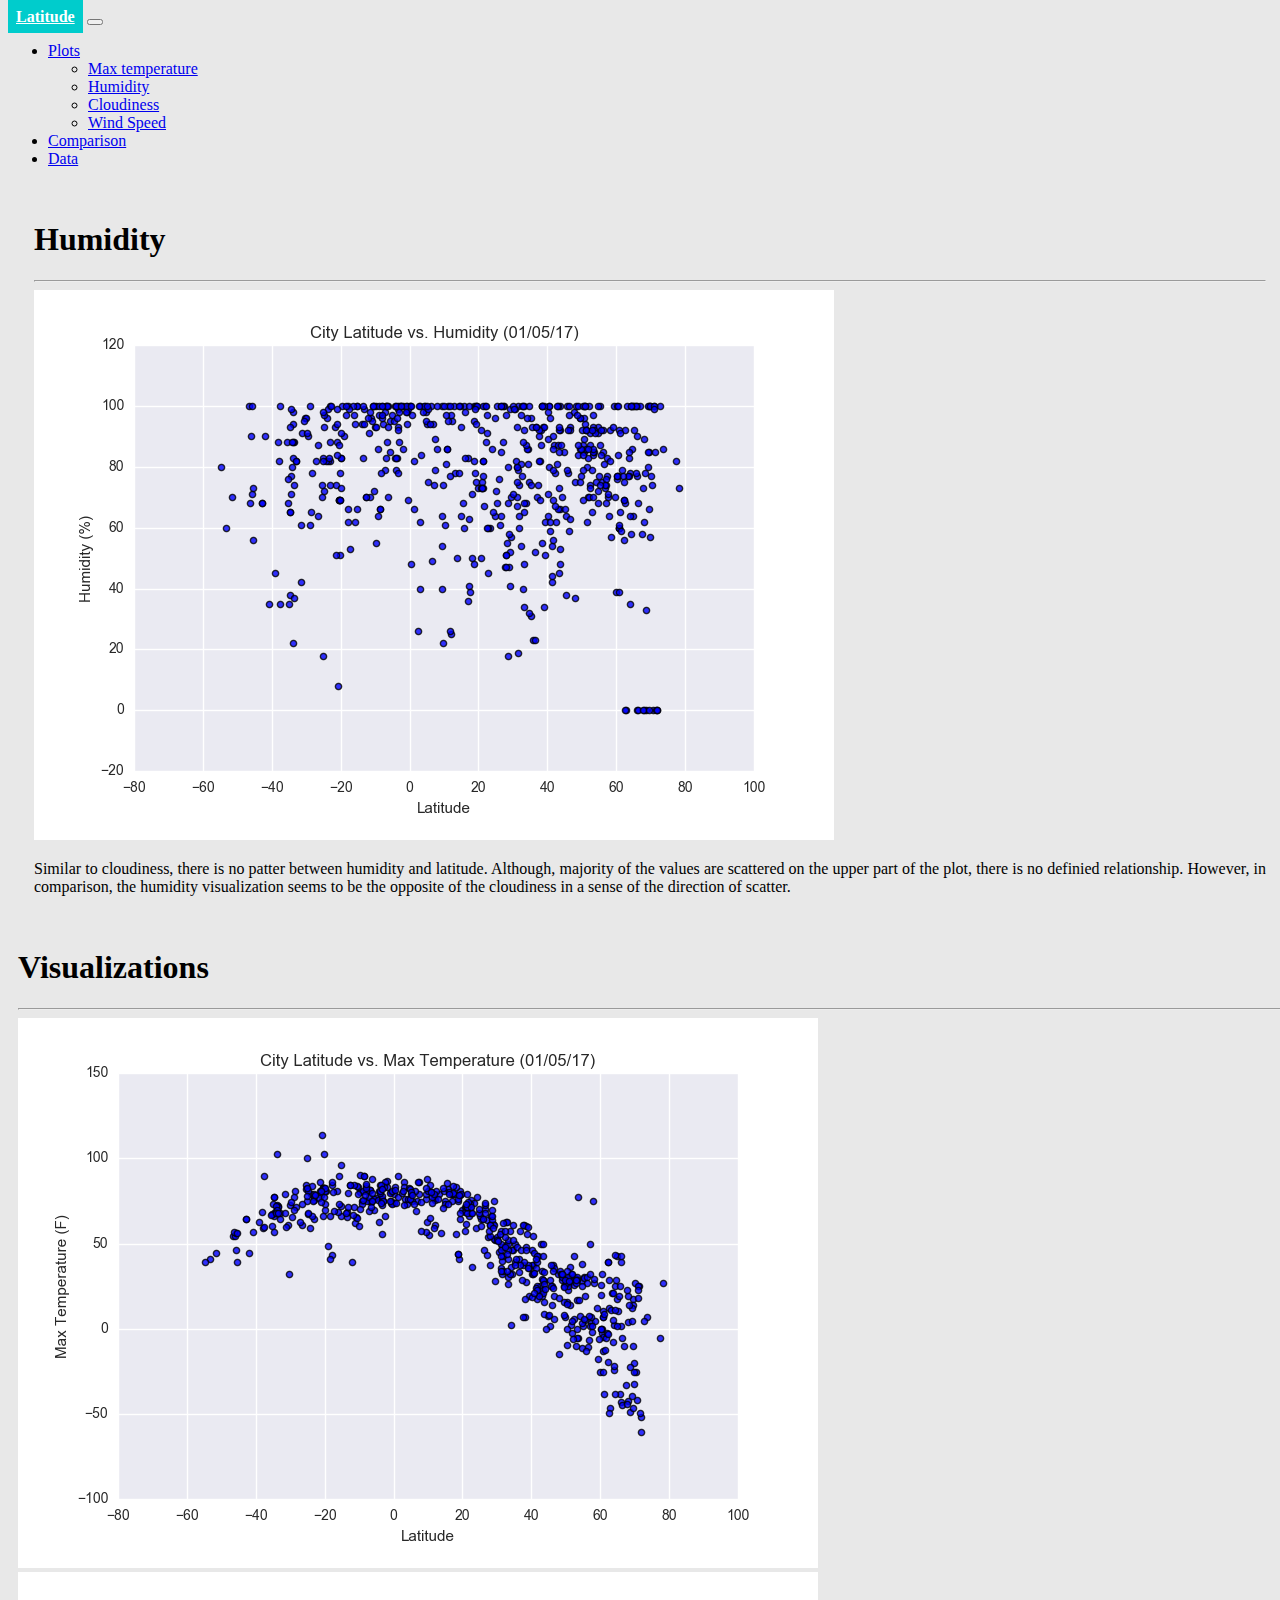
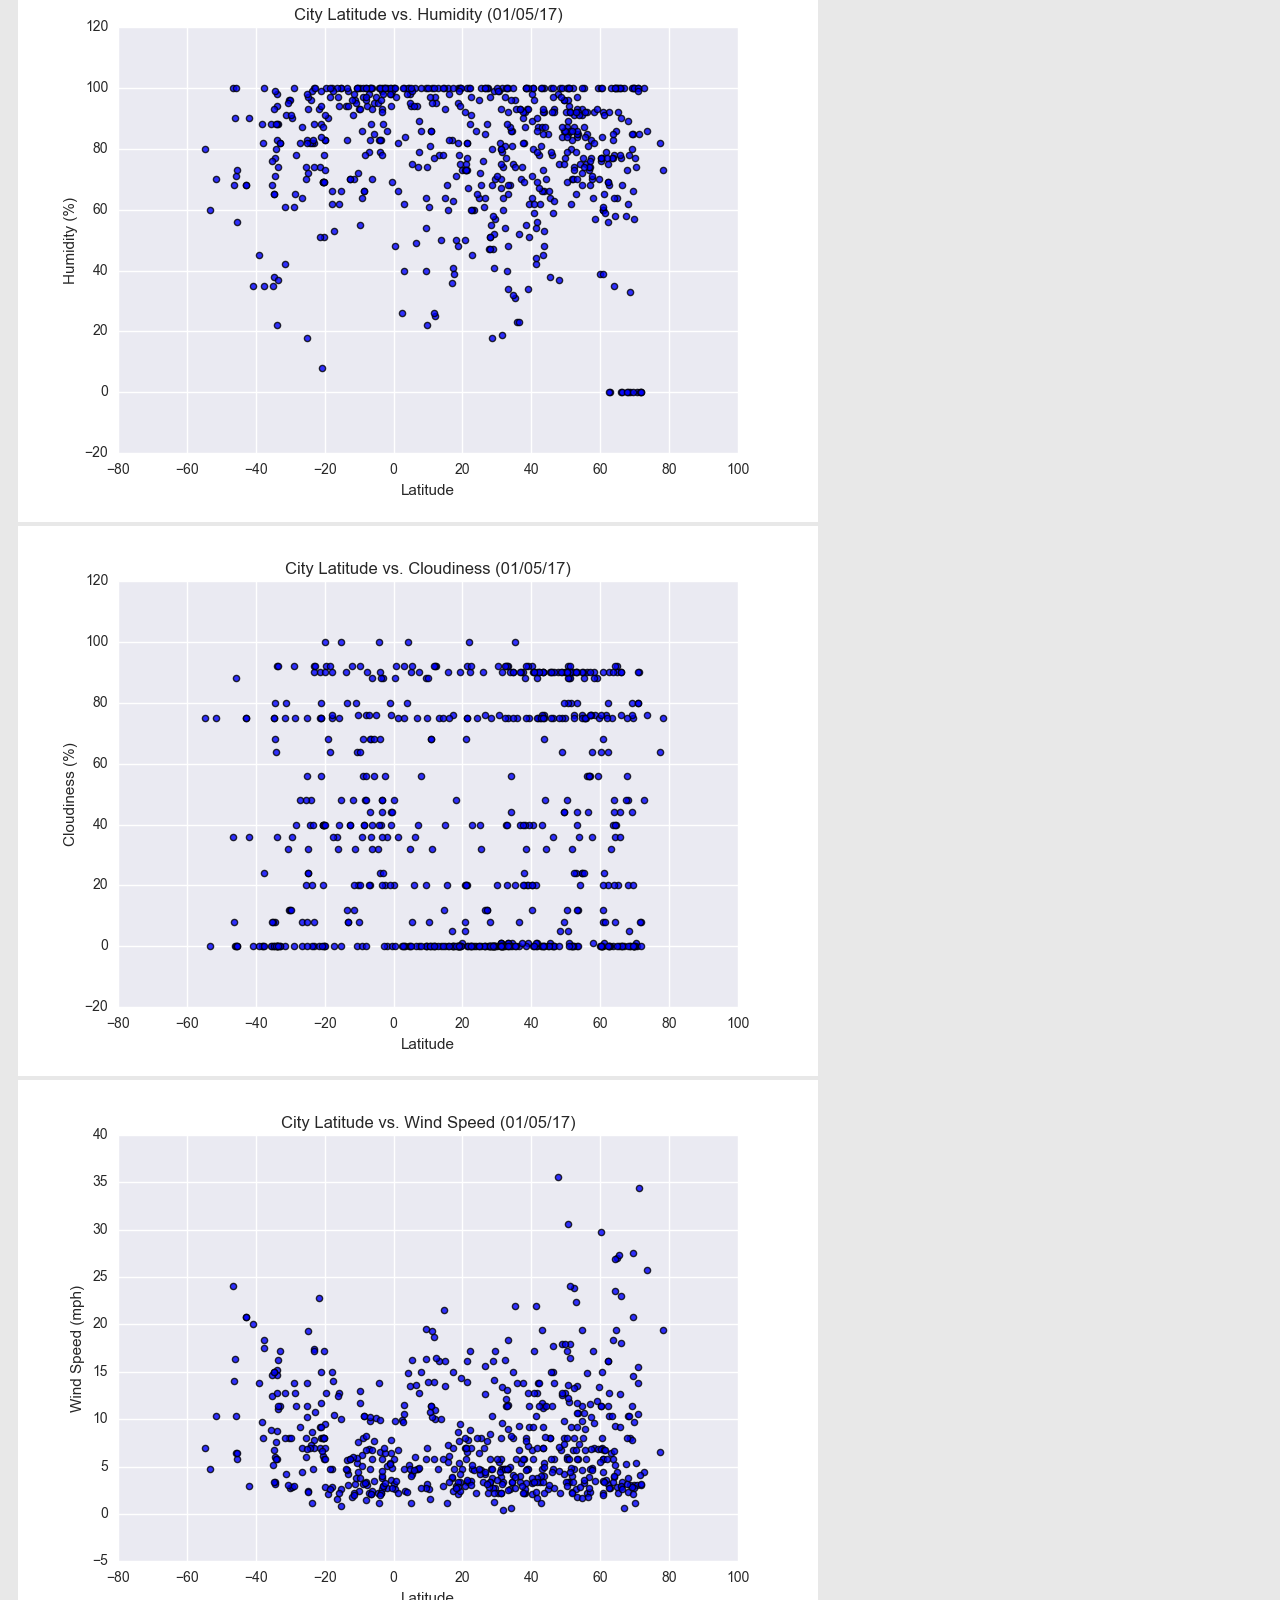
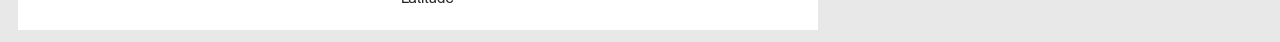
<file: 02-Case-Assignment/visualizations/humidity.html>
<!DOCTYPE html>
<html lang="en">

<head>
    <meta charset="UTF-8">
    <!-- Bootstrap css-->
    <link href="https://cdn.jsdelivr.net/npm/bootstrap@5.0.0-beta1/dist/css/bootstrap.min.css" rel="stylesheet" integrity="sha384-giJF6kkoqNQ00vy+HMDP7azOuL0xtbfIcaT9wjKHr8RbDVddVHyTfAAsrekwKmP1" crossorigin="anonymous">
    <meta name="viewport" content="width=device-width, initial-scale=1.0">
    <link rel='stylesheet' href='../Resources/css/style.css'>

    <!--Bootstrap Java script-->
<script src="https://code.jquery.com/jquery-3.4.1.slim.min.js" integrity="sha384-J6qa4849blE2+poT4WnyKhv5vZF5SrPo0iEjwBvKU7imGFAV0wwj1yYfoRSJoZ+n" crossorigin="anonymous"></script>
<script src="https://cdn.jsdelivr.net/npm/popper.js@1.16.0/dist/umd/popper.min.js" integrity="sha384-Q6E9RHvbIyZFJoft+2mJbHaEWldlvI9IOYy5n3zV9zzTtmI3UksdQRVvoxMfooAo" crossorigin="anonymous"></script>
<script src="https://stackpath.bootstrapcdn.com/bootstrap/4.4.1/js/bootstrap.min.js" integrity="sha384-wfSDF2E50Y2D1uUdj0O3uMBJnjuUD4Ih7YwaYd1iqfktj0Uod8GCExl3Og8ifwB6" crossorigin="anonymous"></script>
    <title>Latitude Analysis Dashboard</title>
</head>

<body style='background-color: #e8e8e8;'>
    
    <nav class="navbar navbar-expand-lg navbar-light p-0 bg-light"> <!---start of navbar-->
        <div class="container-fluid">
            <a class="navbar-brand" href="../index.html" style="color: white;">Latitude</a>
            <button class="navbar-toggler" type="button" data-bs-toggle="collapse"
                data-bs-target="#navbarSupportedContent" aria-controls="navbarSupportedContent" aria-expanded="false"
                aria-label="Toggle navigation">
                <span class="navbar-toggler-icon"></span>
            </button>
            <div class="collapse navbar-collapse" id="navbarSupportedContent">
                <ul class="navbar-nav ms-auto mb-2 mb-lg-0">
                    <li class="nav-item dropdown">
                        <a class="nav-link active dropdown-toggle" href="#" id="navbarDropdown" role="button"
                            data-bs-toggle="dropdown" aria-expanded="false">
                             Plots
                        </a>
                        <ul class="dropdown-menu" aria-labelledby="navbarDropdown">
                            <li><a class="dropdown-item" href="temp.html">Max temperature</a></li>
                            <li><a class="dropdown-item" href="humidity.html">Humidity</a></li>
                            <li><a class="dropdown-item" href="cloud.html">Cloudiness</a></li>
                            <li><a class="dropdown-item" href="wind.html">Wind Speed</a></li>
                        </ul>
                    </li>
                    <li class="nav-item">
                        <a class="nav-link active" aria-current="page" href="comparison.html">Comparison</a>
                    </li>
                    <li class="nav-item">
                        <a class="nav-link active" href="data.html">Data</a>
                    </li>
                </ul>
            </div>
        </div>
    </nav>
    <!--- Ennd of the Navbar -->

<div class='container' id='content-container' > <!-- Start of Content Container -->
    <div class="row m-4" style = "position:relative; left:10px;">
        <div class="col-md-6 bg-white">
         <article class='viz-info'>
            <h1 class="display-6 text-info">Humidity</h1>
            <hr/>
            <img src="../Resources/assets/images/Fig2.png" alt="fig1" class="w-100 float-start">

            <p>Similar to cloudiness, there is no patter between humidity and latitude. Although, majority of the values are scattered on the upper part of the plot, there is no definied relationship. However, in comparison, the humidity visualization seems to be the opposite of the cloudiness in a sense of the direction of scatter. </p>
            
         </article>
        </div>

     <!-- <div class='container' id='content-container2' > -->
        <!-- <div class="row m-4" style = "position:relative; left:620px; top: -452px; width: 1500px;"> -->
         <div class="col-md-4 pt-3 bg-white">
            <h1 class="display-6 text-info">Visualizations</h1>
            <hr>
            <div class="row">
                <div class="col-md-6"><a href="temp.html"><img src="../Resources/assets/images/Fig1.png" alt="fig1" class="w-100"></a></div>
                <div class="col-md-6"><a href="humidity.html"><img src="../Resources/assets/images/Fig2.png" alt="fig2" class="w-100"></a></div>
                <div class="col-md-6"><a href="cloud.html"><img src="../Resources/assets/images/Fig3.png" alt="fig3" class="w-100"></a></div>
                <div class="col-md-6"><a href="wind.html"><img src="../Resources/assets/images/Fig4.png" alt="fig4" class="w-100"></a></div>
            </div>
        <!-- </div> -->
    </div>

    <!--Bootstrap Script-->
    <script src="https://cdn.jsdelivr.net/npm/@popperjs/core@2.5.4/dist/umd/popper.min.js"
        integrity="sha384-q2kxQ16AaE6UbzuKqyBE9/u/KzioAlnx2maXQHiDX9d4/zp8Ok3f+M7DPm+Ib6IU"
        crossorigin="anonymous"></script>
    <script src="https://cdn.jsdelivr.net/npm/bootstrap@5.0.0-beta1/dist/js/bootstrap.min.js"
        integrity="sha384-pQQkAEnwaBkjpqZ8RU1fF1AKtTcHJwFl3pblpTlHXybJjHpMYo79HY3hIi4NKxyj"
        crossorigin="anonymous"></script>

</body>

</html>
</file>
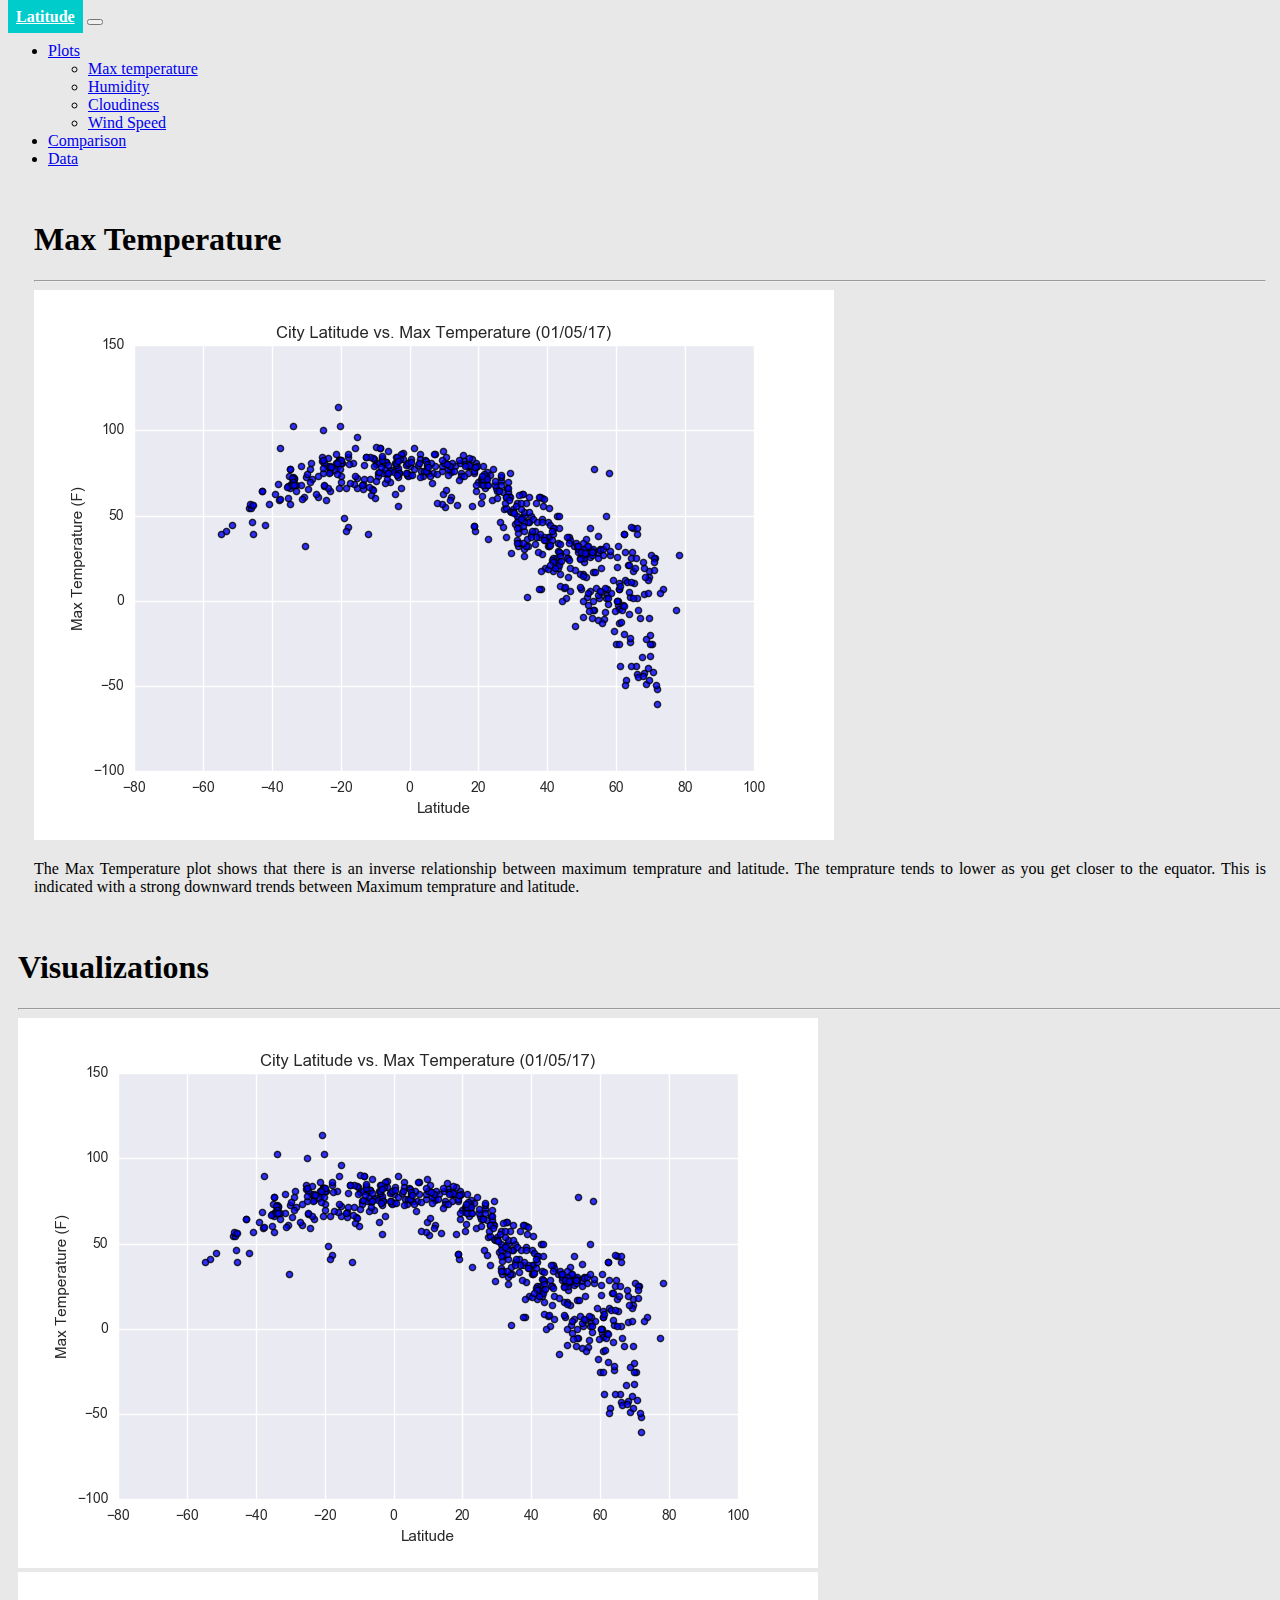
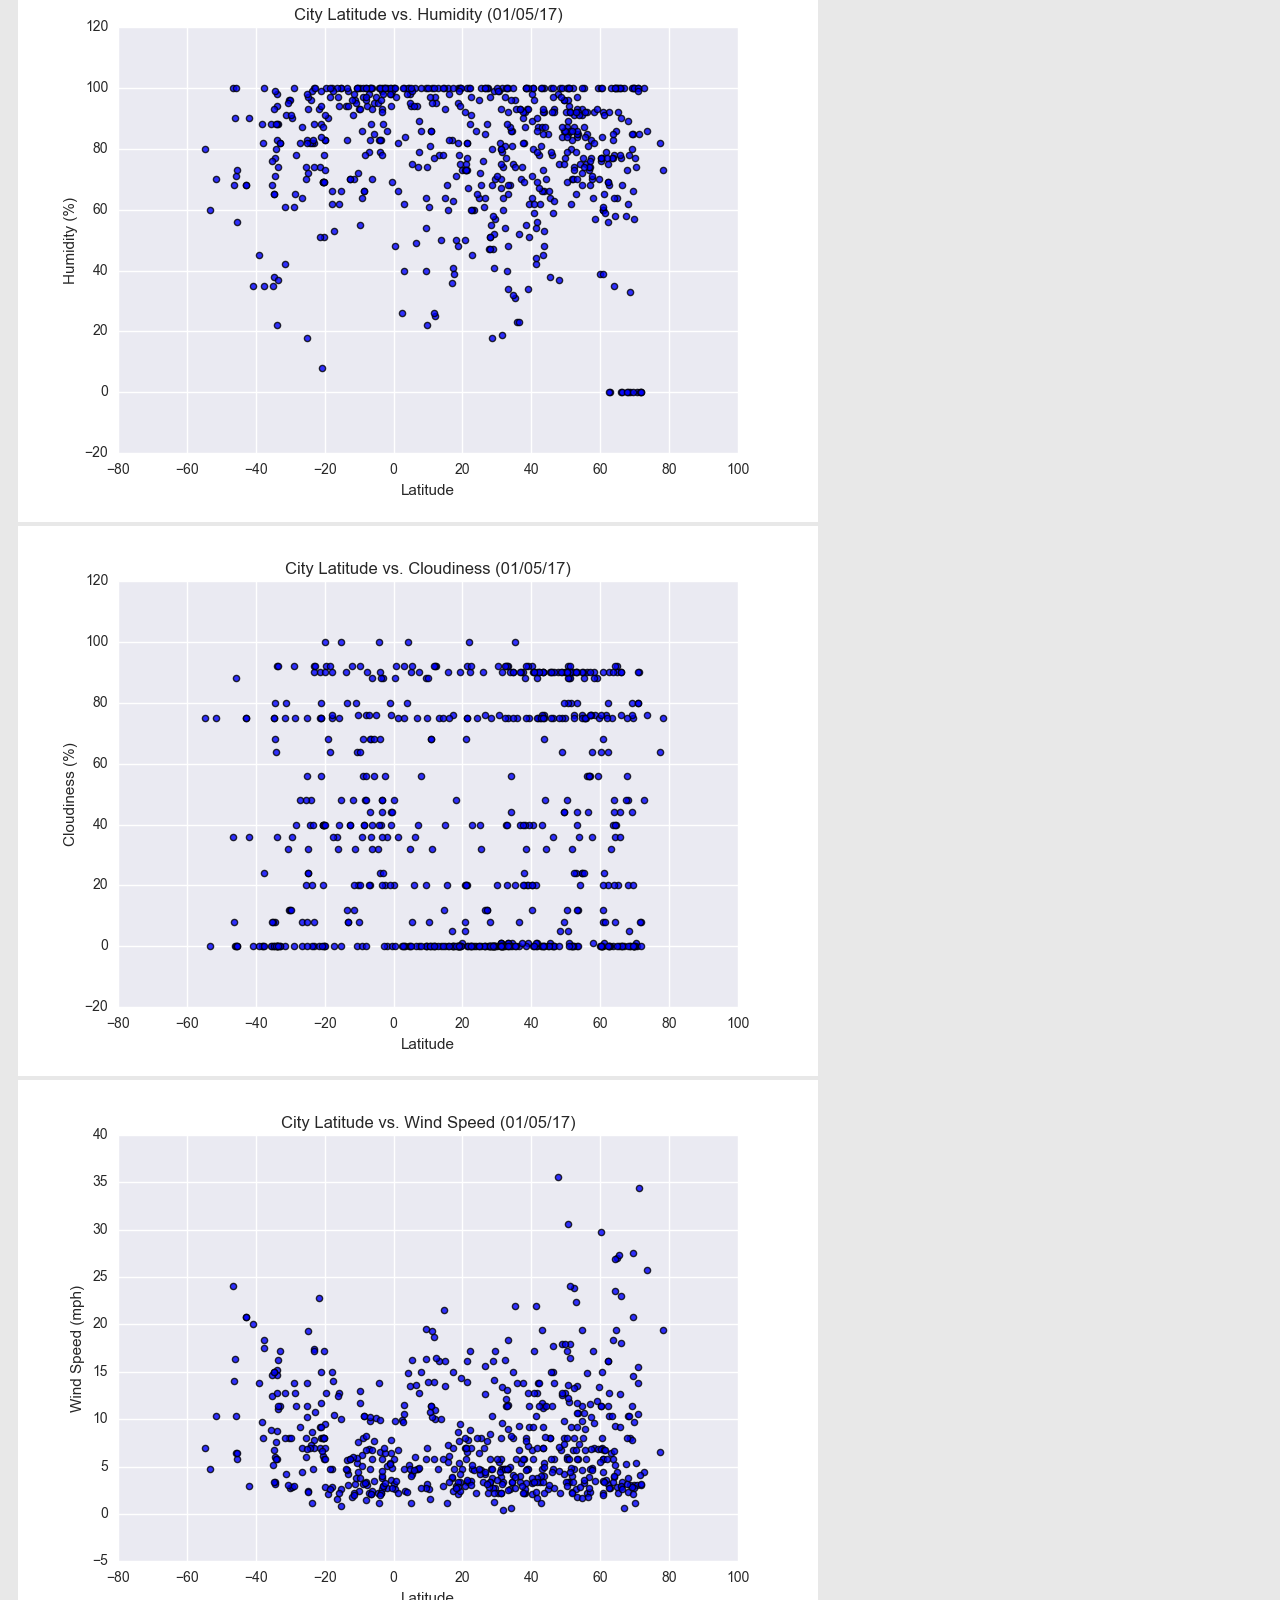
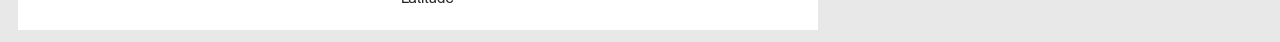
<file: 02-Case-Assignment/visualizations/temp.html>
<!DOCTYPE html>
<html lang="en">

<head>
    <meta charset="UTF-8">
    <!-- Bootstrap css-->
    <link href="https://cdn.jsdelivr.net/npm/bootstrap@5.0.0-beta1/dist/css/bootstrap.min.css" rel="stylesheet" integrity="sha384-giJF6kkoqNQ00vy+HMDP7azOuL0xtbfIcaT9wjKHr8RbDVddVHyTfAAsrekwKmP1" crossorigin="anonymous">
    <meta name="viewport" content="width=device-width, initial-scale=1.0">
    <link rel='stylesheet' href='../Resources/css/style.css'>

    <!--Bootstrap Java script-->
<script src="https://code.jquery.com/jquery-3.4.1.slim.min.js" integrity="sha384-J6qa4849blE2+poT4WnyKhv5vZF5SrPo0iEjwBvKU7imGFAV0wwj1yYfoRSJoZ+n" crossorigin="anonymous"></script>
<script src="https://cdn.jsdelivr.net/npm/popper.js@1.16.0/dist/umd/popper.min.js" integrity="sha384-Q6E9RHvbIyZFJoft+2mJbHaEWldlvI9IOYy5n3zV9zzTtmI3UksdQRVvoxMfooAo" crossorigin="anonymous"></script>
<script src="https://stackpath.bootstrapcdn.com/bootstrap/4.4.1/js/bootstrap.min.js" integrity="sha384-wfSDF2E50Y2D1uUdj0O3uMBJnjuUD4Ih7YwaYd1iqfktj0Uod8GCExl3Og8ifwB6" crossorigin="anonymous"></script>
    <title>Latitude Analysis Dashboard</title>
</head>

<body style='background-color: #e8e8e8;'>
    
    <nav class="navbar navbar-expand-lg navbar-light p-0 bg-light"> <!---start of navbar-->
        <div class="container-fluid">
            <a class="navbar-brand" href="../index.html" style="color: white;">Latitude</a>
            <button class="navbar-toggler" type="button" data-bs-toggle="collapse"
                data-bs-target="#navbarSupportedContent" aria-controls="navbarSupportedContent" aria-expanded="false"
                aria-label="Toggle navigation">
                <span class="navbar-toggler-icon"></span>
            </button>
            <div class="collapse navbar-collapse" id="navbarSupportedContent">
                <ul class="navbar-nav ms-auto mb-2 mb-lg-0">
                    <li class="nav-item dropdown">
                        <a class="nav-link active dropdown-toggle" href="#" id="navbarDropdown" role="button"
                            data-bs-toggle="dropdown" aria-expanded="false">
                             Plots
                        </a>
                        <ul class="dropdown-menu" aria-labelledby="navbarDropdown">
                            <li><a class="dropdown-item" href="temp.html">Max temperature</a></li>
                            <li><a class="dropdown-item" href="humidity.html">Humidity</a></li>
                            <li><a class="dropdown-item" href="cloud.html">Cloudiness</a></li>
                            <li><a class="dropdown-item" href="wind.html">Wind Speed</a></li>
                        </ul>
                    </li>
                    <li class="nav-item">
                        <a class="nav-link active" aria-current="page" href="comparison.html">Comparison</a>
                    </li>
                    <li class="nav-item">
                        <a class="nav-link active" href="data.html">Data</a>
                    </li>
                </ul>
            </div>
        </div>
    </nav>
    <!--- Ennd of the Navbar -->

<div class='container' id='content-container' > <!-- Start of Content Container -->
    <div class="row m-4" style = "position:relative; left:10px;">
        <div class="col-md-6 bg-white">
         <article class='viz-info'>
            <h1 class="display-6 text-info">Max Temperature</h1>
            <hr/>
            <img src="../Resources/assets/images/Fig1.png" alt="fig1" class="w-100 float-start">

            <p>The Max Temperature plot shows that there is an inverse relationship between maximum temprature and latitude. The temprature tends to lower as you get closer to the equator. This is indicated with a strong downward trends between Maximum temprature and latitude. </p>
            
         </article>
        </div>

     <!-- <div class='container' id='content-container2' > -->
        <!-- <div class="row m-4" style = "position:relative; left:620px; top: -452px; width: 1500px;"> -->
         <div class="col-md-4 pt-3 bg-white">
            <h1 class="display-6 text-info">Visualizations</h1>
            <hr>
            <div class="row">
                <div class="col-md-6"><a href="temp.html"><img src="../Resources/assets/images/Fig1.png" alt="fig1" class="w-100"></a></div>
                <div class="col-md-6"><a href="humidity.html"><img src="../Resources/assets/images/Fig2.png" alt="fig2" class="w-100"></a></div>
                <div class="col-md-6"><a href="cloud.html"><img src="../Resources/assets/images/Fig3.png" alt="fig3" class="w-100"></a></div>
                <div class="col-md-6"><a href="wind.html"><img src="../Resources/assets/images/Fig4.png" alt="fig4" class="w-100"></a></div>
            </div>
        <!-- </div> -->
    </div>

    <!--Bootstrap Script-->
    <script src="https://cdn.jsdelivr.net/npm/@popperjs/core@2.5.4/dist/umd/popper.min.js"
        integrity="sha384-q2kxQ16AaE6UbzuKqyBE9/u/KzioAlnx2maXQHiDX9d4/zp8Ok3f+M7DPm+Ib6IU"
        crossorigin="anonymous"></script>
    <script src="https://cdn.jsdelivr.net/npm/bootstrap@5.0.0-beta1/dist/js/bootstrap.min.js"
        integrity="sha384-pQQkAEnwaBkjpqZ8RU1fF1AKtTcHJwFl3pblpTlHXybJjHpMYo79HY3hIi4NKxyj"
        crossorigin="anonymous"></script>

</body>

</html>
</file>
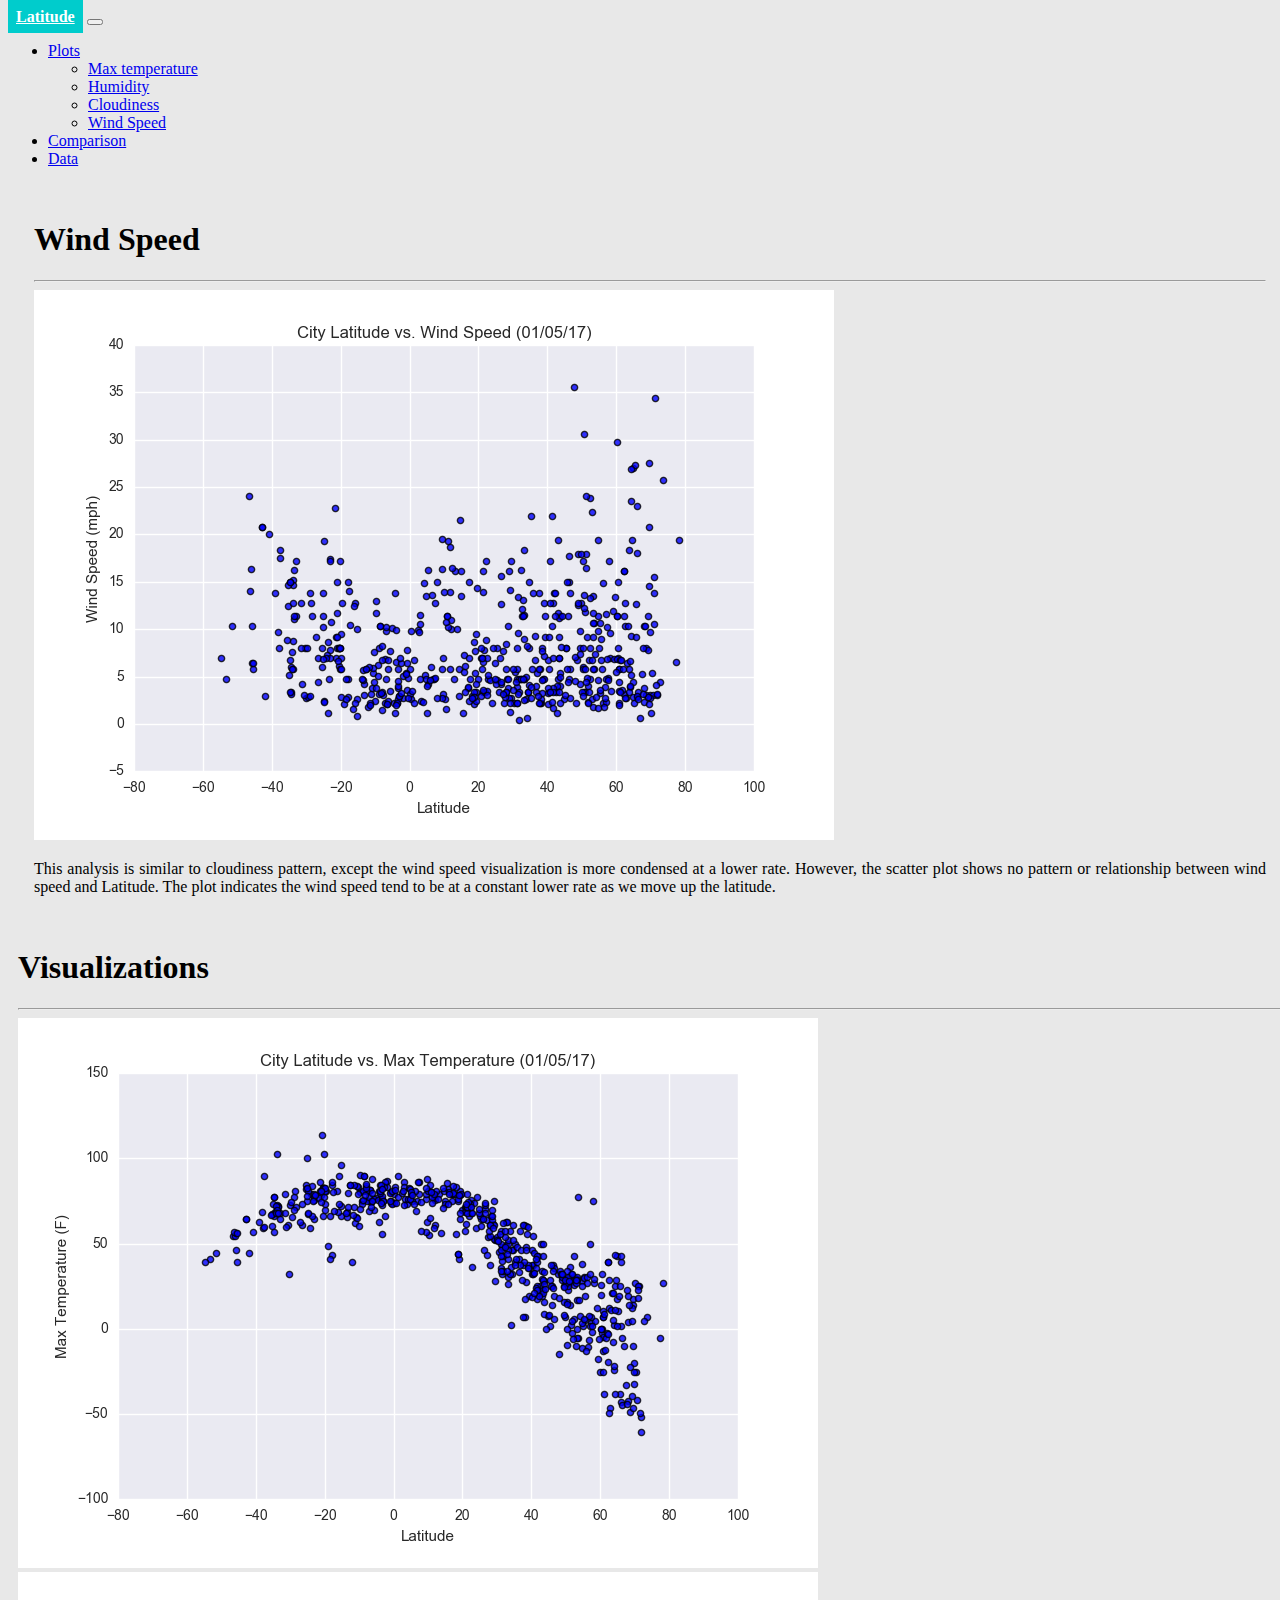
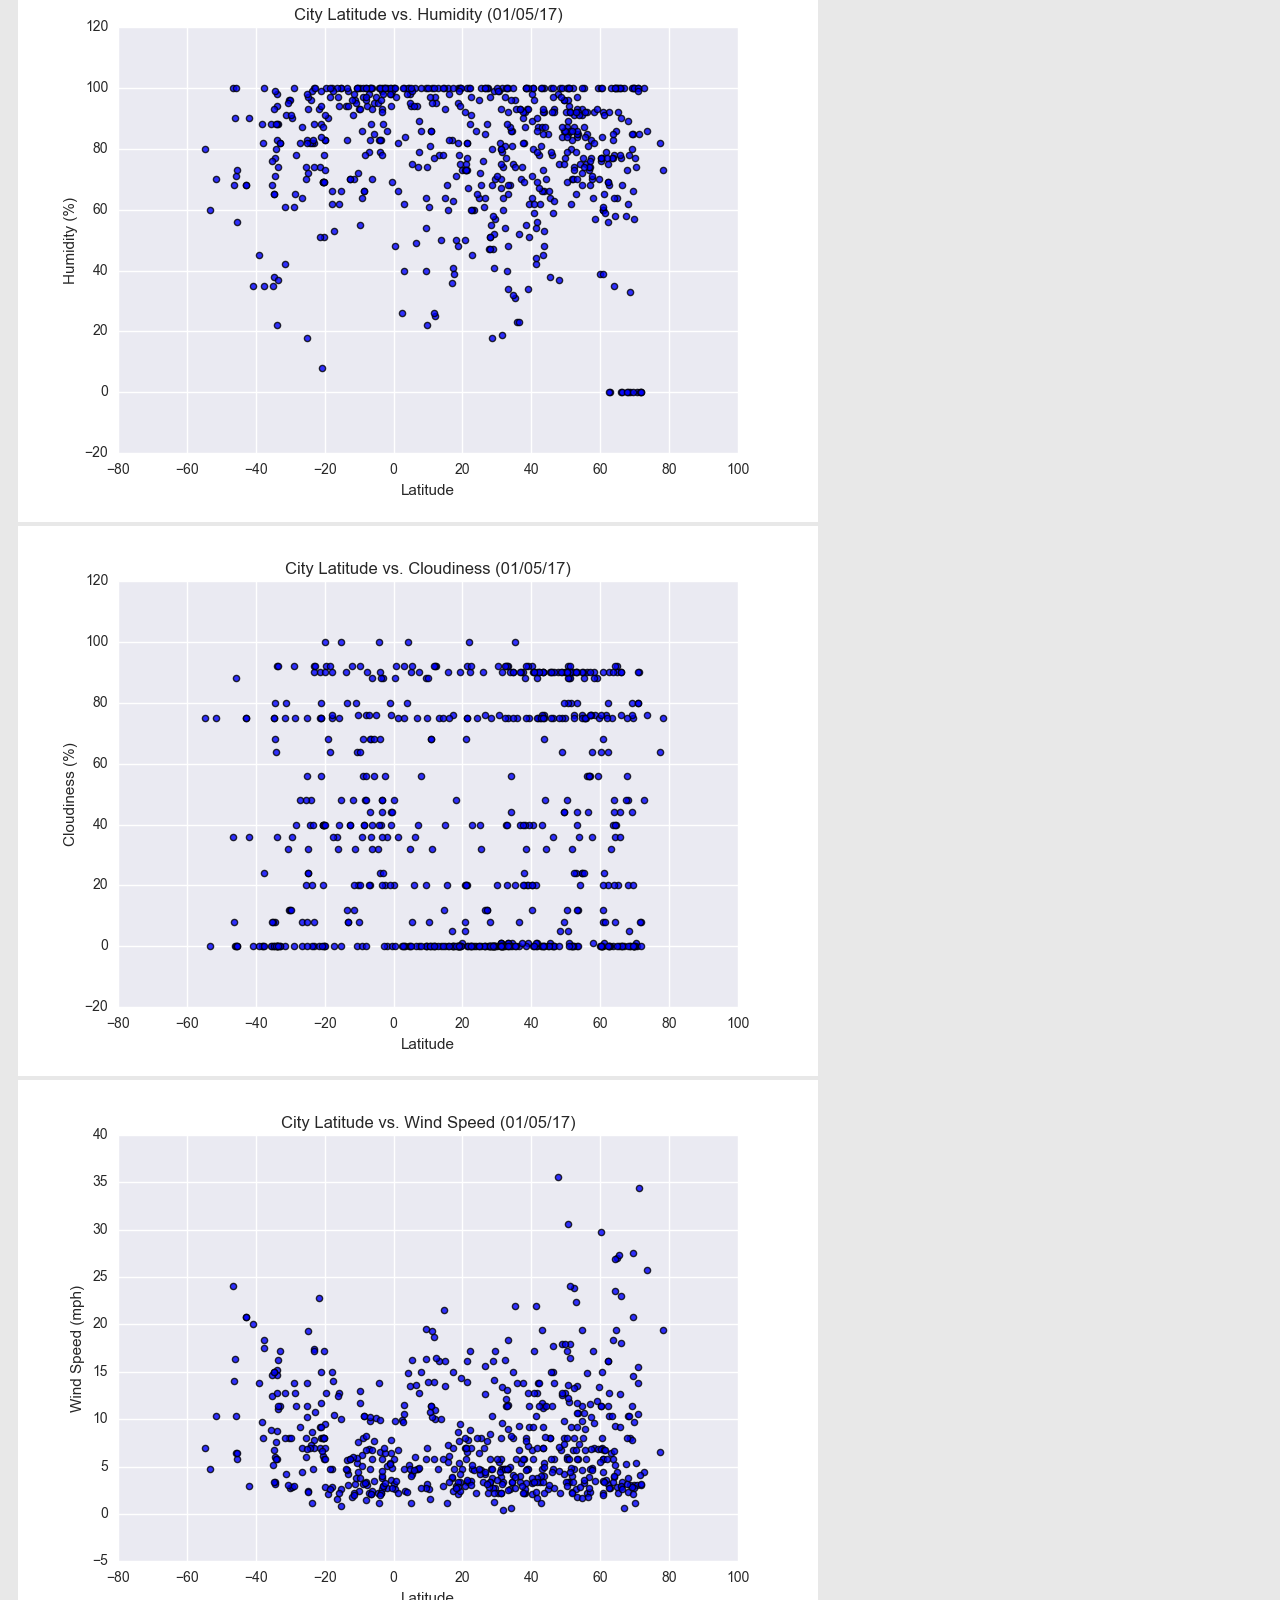
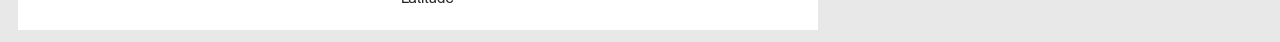
<file: 02-Case-Assignment/visualizations/wind.html>
<!DOCTYPE html>
<html lang="en">

<head>
    <meta charset="UTF-8">
    <!-- Bootstrap css-->
    <link href="https://cdn.jsdelivr.net/npm/bootstrap@5.0.0-beta1/dist/css/bootstrap.min.css" rel="stylesheet" integrity="sha384-giJF6kkoqNQ00vy+HMDP7azOuL0xtbfIcaT9wjKHr8RbDVddVHyTfAAsrekwKmP1" crossorigin="anonymous">
    <meta name="viewport" content="width=device-width, initial-scale=1.0">
    <link rel='stylesheet' href='../Resources/css/style.css'>

    <!--Bootstrap Java script-->
<script src="https://code.jquery.com/jquery-3.4.1.slim.min.js" integrity="sha384-J6qa4849blE2+poT4WnyKhv5vZF5SrPo0iEjwBvKU7imGFAV0wwj1yYfoRSJoZ+n" crossorigin="anonymous"></script>
<script src="https://cdn.jsdelivr.net/npm/popper.js@1.16.0/dist/umd/popper.min.js" integrity="sha384-Q6E9RHvbIyZFJoft+2mJbHaEWldlvI9IOYy5n3zV9zzTtmI3UksdQRVvoxMfooAo" crossorigin="anonymous"></script>
<script src="https://stackpath.bootstrapcdn.com/bootstrap/4.4.1/js/bootstrap.min.js" integrity="sha384-wfSDF2E50Y2D1uUdj0O3uMBJnjuUD4Ih7YwaYd1iqfktj0Uod8GCExl3Og8ifwB6" crossorigin="anonymous"></script>
    <title>Latitude Analysis Dashboard</title>
</head>

<body style='background-color: #e8e8e8;'>
    
    <nav class="navbar navbar-expand-lg navbar-light p-0 bg-light"> <!---start of navbar-->
        <div class="container-fluid">
            <a class="navbar-brand" href="../index.html" style="color: white;">Latitude</a>
            <button class="navbar-toggler" type="button" data-bs-toggle="collapse"
                data-bs-target="#navbarSupportedContent" aria-controls="navbarSupportedContent" aria-expanded="false"
                aria-label="Toggle navigation">
                <span class="navbar-toggler-icon"></span>
            </button>
            <div class="collapse navbar-collapse" id="navbarSupportedContent">
                <ul class="navbar-nav ms-auto mb-2 mb-lg-0">
                    <li class="nav-item dropdown">
                        <a class="nav-link active dropdown-toggle" href="#" id="navbarDropdown" role="button"
                            data-bs-toggle="dropdown" aria-expanded="false">
                             Plots
                        </a>
                        <ul class="dropdown-menu" aria-labelledby="navbarDropdown">
                            <li><a class="dropdown-item" href="temp.html">Max temperature</a></li>
                            <li><a class="dropdown-item" href="humidity.html">Humidity</a></li>
                            <li><a class="dropdown-item" href="cloud.html">Cloudiness</a></li>
                            <li><a class="dropdown-item" href="wind.html">Wind Speed</a></li>
                        </ul>
                    </li>
                    <li class="nav-item">
                        <a class="nav-link active" aria-current="page" href="comparison.html">Comparison</a>
                    </li>
                    <li class="nav-item">
                        <a class="nav-link active" href="data.html">Data</a>
                    </li>
                </ul>
            </div>
        </div>
    </nav>
    <!--- Ennd of the Navbar -->

<div class='container' id='content-container' > <!-- Start of Content Container -->
    <div class="row m-4" style = "position:relative; left:10px;">
        <div class="col-md-6 bg-white">
         <article class='viz-info'>
            <h1 class="display-6 text-info">Wind Speed</h1>
            <hr/>
            <img src="../Resources/assets/images/Fig4.png" alt="fig1" class="w-100 float-start">

            <p> This analysis is similar to cloudiness pattern, except the wind speed visualization is more condensed at a lower rate. However, the scatter plot shows no pattern or relationship between wind speed and Latitude. The plot indicates the wind speed tend to be at a constant lower rate as we move up the latitude. </p>
            
         </article>
        </div>

     <!-- <div class='container' id='content-container2' > -->
        <!-- <div class="row m-4" style = "position:relative; left:620px; top: -452px; width: 1500px;"> -->
         <div class="col-md-4 pt-3 bg-white">
            <h1 class="display-6 text-info">Visualizations</h1>
            <hr>
            <div class="row">
                <div class="col-md-6"><a href="temp.html"><img src="../Resources/assets/images/Fig1.png" alt="fig1" class="w-100"></a></div>
                <div class="col-md-6"><a href="humidity.html"><img src="../Resources/assets/images/Fig2.png" alt="fig2" class="w-100"></a></div>
                <div class="col-md-6"><a href="cloud.html"><img src="../Resources/assets/images/Fig3.png" alt="fig3" class="w-100"></a></div>
                <div class="col-md-6"><a href="wind.html"><img src="../Resources/assets/images/Fig4.png" alt="fig4" class="w-100"></a></div>
            </div>
        <!-- </div> -->
    </div>

    <!--Bootstrap Script-->
    <script src="https://cdn.jsdelivr.net/npm/@popperjs/core@2.5.4/dist/umd/popper.min.js"
        integrity="sha384-q2kxQ16AaE6UbzuKqyBE9/u/KzioAlnx2maXQHiDX9d4/zp8Ok3f+M7DPm+Ib6IU"
        crossorigin="anonymous"></script>
    <script src="https://cdn.jsdelivr.net/npm/bootstrap@5.0.0-beta1/dist/js/bootstrap.min.js"
        integrity="sha384-pQQkAEnwaBkjpqZ8RU1fF1AKtTcHJwFl3pblpTlHXybJjHpMYo79HY3hIi4NKxyj"
        crossorigin="anonymous"></script>

</body>

</html>
</file>
<file: 02-Case-Assignment/Resources/css/style.css>
.body{
    font-family: Georgia, 'Times New Roman', Times, serif;
    font-size: 1.1em;
    background-color:#eee;
    color: tomato;
  }

.navbar-links{
    float: right
}

.navbar-brand{
    background-color:#00cccc;
    font-weight: bold;
    padding: 8px;
    font-family: Georgia, 'Times New Roman', Times, serif;
    color: white;
}
.content-container {
    padding-right: 25px;
    margin: 2;
    visibility: visible;
    width: 100%;
    height: 3000px;
}

.content-container2 {
    width: 1000px;
    height: 1000px;
}


.viz-info{
    padding: 16px;
    text-align: justify;
}


#data-table-container {
    margin-top: 32px;
    background-color: white;
    
}
</file>
